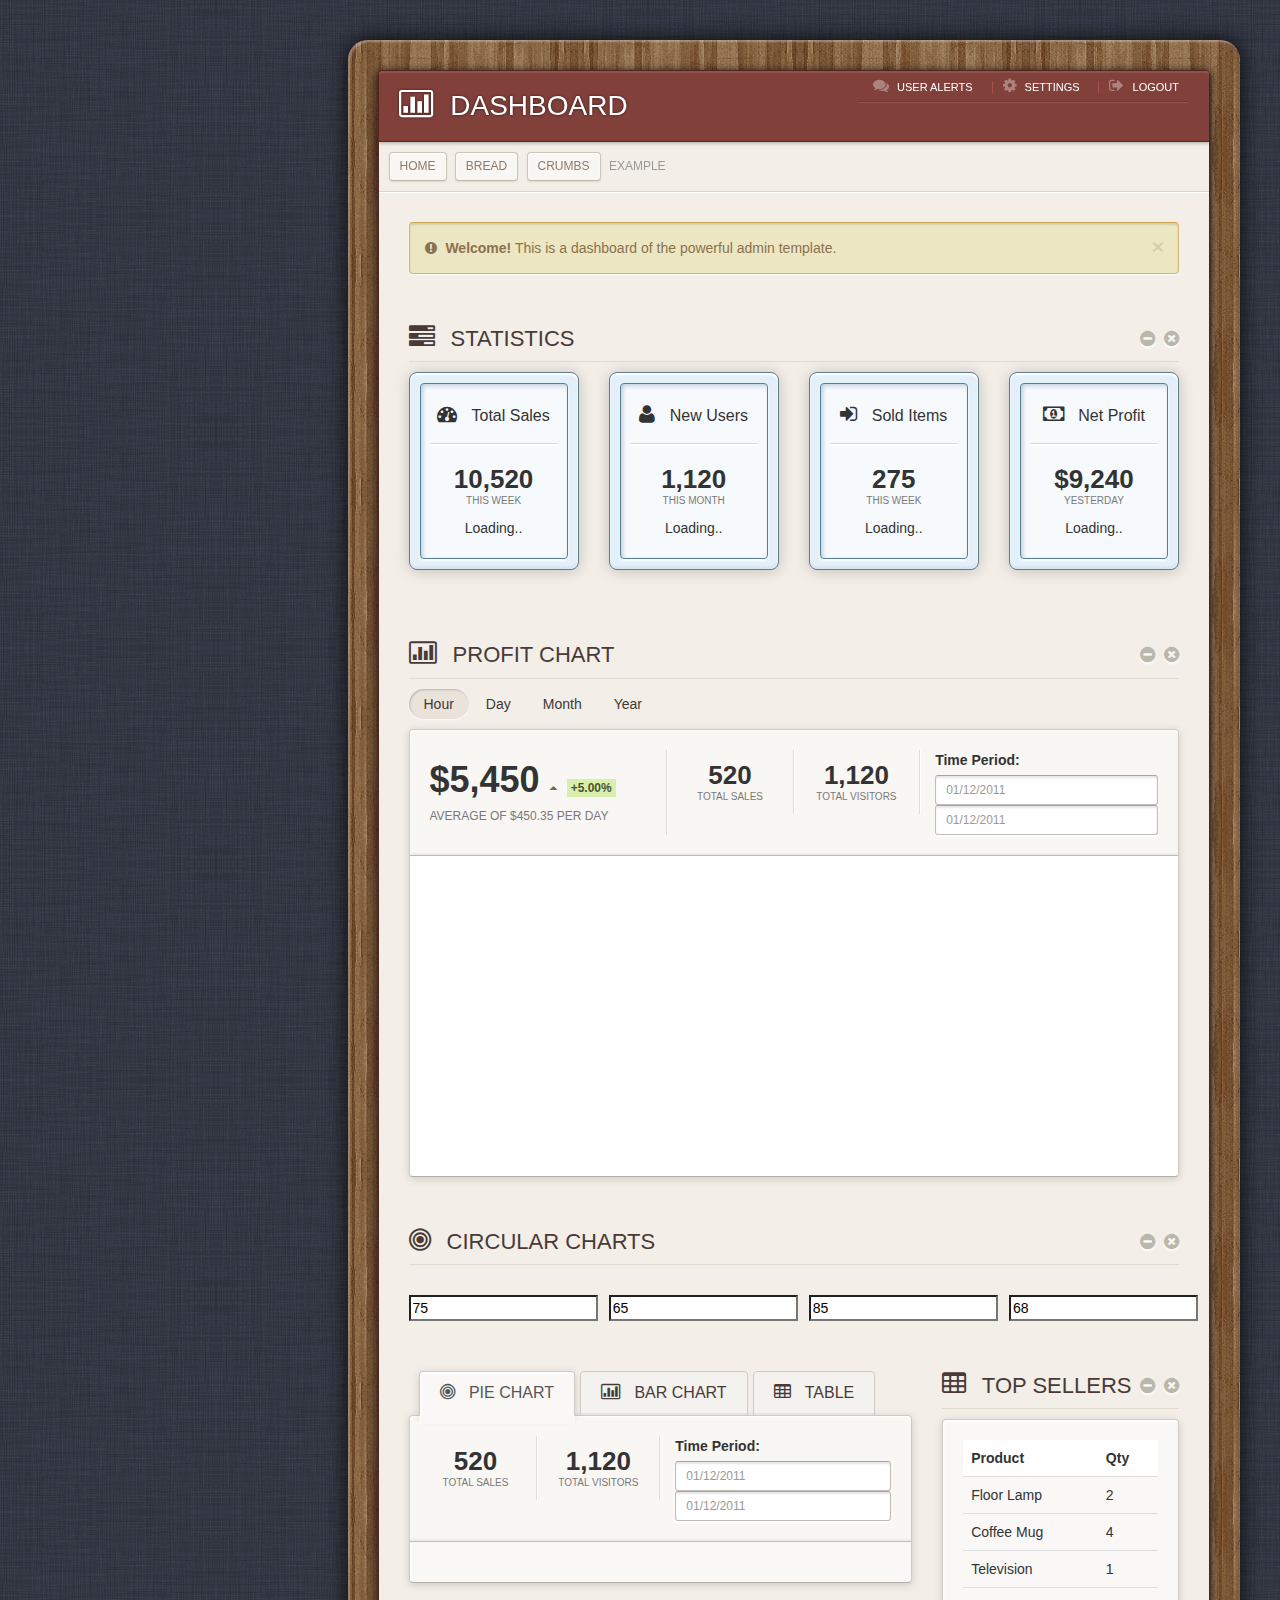
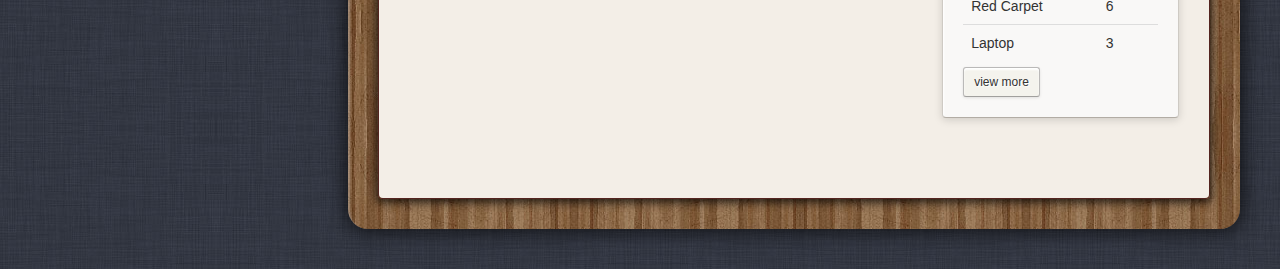
<file: index.html>
<!DOCTYPE html>
<html>
<head>
    <meta charset="utf-8">
    <title>Point Of Sale Directory</title>
    <meta name="viewport" content="width=device-width, initial-scale=1.0">
    <!-- HTML5 shim, for IE6-8 support of HTML5 elements -->
    <!--[if lt IE 9]>
    <script src="js/lib/html5.js"></script>
    <![endif]-->
    <!--<script src="js/lib/spin.min.js"></script>
    <script src="js/lib/ladda.min.js"></script>
    <link rel="stylesheet" type="text/css" href="css/ladda-themeless.min.css"/>-->
    <link rel="stylesheet" type="text/css" href="css/style.css"/>
    <link rel="stylesheet" type="text/css" href="css/eggplant/jquery-ui.css"/>
    <script data-main="js/main" src="js/require.js"></script>
</head>

<body></body>

</html>
</file>
<file: css/style.css>
@charset "UTF-8";
/*!
 * FullCalendar v1.6.4 Stylesheet
 * Docs & License: http://arshaw.com/fullcalendar/
 * (c) 2013 Adam Shaw
 */
.fc {
    direction: ltr;
    text-align: left
}

.fc table {
    border-collapse: collapse;
    border-spacing: 0
}

html .fc, .fc table {
    font-size: 1em
}

.fc td, .fc th {
    padding: 0;
    vertical-align: top
}

.fc-header td {
    white-space: nowrap
}

.fc-header-left {
    width: 25%;
    text-align: left
}

.fc-header-center {
    text-align: center
}

.fc-header-right {
    width: 25%;
    text-align: right
}

.fc-header-title {
    display: inline-block;
    vertical-align: top
}

.fc-header-title h2 {
    margin-top: 0;
    white-space: nowrap
}

.fc .fc-header-space {
    padding-left: 10px
}

.fc-header .fc-button {
    margin-bottom: 1em;
    vertical-align: top
}

.fc-header .fc-button {
    margin-right: -1px
}

.fc-header .fc-corner-right, .fc-header .ui-corner-right {
    margin-right: 0
}

.fc-header .fc-state-hover, .fc-header .ui-state-hover {
    z-index: 2
}

.fc-header .fc-state-down {
    z-index: 3
}

.fc-header .fc-state-active, .fc-header .ui-state-active {
    z-index: 4
}

.fc-content {
    clear: both;
    zoom: 1
}

.fc-view {
    width: 100%;
    overflow: hidden
}

.fc-widget-header, .fc-widget-content {
    border: 1px solid #ddd
}

.fc-state-highlight {
    background: #fcf8e3
}

.fc-cell-overlay {
    background: #bce8f1;
    opacity: .3;
    filter: alpha(opacity=30)
}

.fc-button {
    position: relative;
    display: inline-block;
    padding: 0 .6em;
    overflow: hidden;
    height: 1.9em;
    line-height: 1.9em;
    white-space: nowrap;
    cursor: pointer
}

.fc-state-default {
    border: 1px solid
}

.fc-state-default.fc-corner-left {
    border-top-left-radius: 4px;
    border-bottom-left-radius: 4px
}

.fc-state-default.fc-corner-right {
    border-top-right-radius: 4px;
    border-bottom-right-radius: 4px
}

.fc-text-arrow {
    margin: 0 .1em;
    font-size: 2em;
    font-family: "Courier New", Courier, monospace;
    vertical-align: baseline
}

.fc-button-prev .fc-text-arrow, .fc-button-next .fc-text-arrow {
    font-weight: bold
}

.fc-button .fc-icon-wrap {
    position: relative;
    float: left;
    top: 50%
}

.fc-button .ui-icon {
    position: relative;
    float: left;
    margin-top: -50%;
    *margin-top: 0;
    *top: -50%
}

.fc-state-default {
    background-color: #f5f5f5;
    background-image: -moz-linear-gradient(top, #fff, #e6e6e6);
    background-image: -webkit-gradient(linear, 0 0, 0 100%, from(#fff), to(#e6e6e6));
    background-image: -webkit-linear-gradient(top, #fff, #e6e6e6);
    background-image: -o-linear-gradient(top, #fff, #e6e6e6);
    background-image: linear-gradient(to bottom, #fff, #e6e6e6);
    background-repeat: repeat-x;
    border-color: #e6e6e6 #e6e6e6 #bfbfbf;
    border-color: rgba(0, 0, 0, 0.1) rgba(0, 0, 0, 0.1) rgba(0, 0, 0, 0.25);
    color: #333;
    text-shadow: 0 1px 1px rgba(255, 255, 255, 0.75);
    box-shadow: inset 0 1px 0 rgba(255, 255, 255, 0.2), 0 1px 2px rgba(0, 0, 0, 0.05)
}

.fc-state-hover, .fc-state-down, .fc-state-active, .fc-state-disabled {
    color: #333333;
    background-color: #e6e6e6
}

.fc-state-hover {
    color: #333333;
    text-decoration: none;
    background-position: 0 -15px;
    -webkit-transition: background-position 0.1s linear;
    -moz-transition: background-position 0.1s linear;
    -o-transition: background-position 0.1s linear;
    transition: background-position 0.1s linear
}

.fc-state-down, .fc-state-active {
    background-color: #cccccc;
    background-image: none;
    outline: 0;
    box-shadow: inset 0 2px 4px rgba(0, 0, 0, 0.15), 0 1px 2px rgba(0, 0, 0, 0.05)
}

.fc-state-disabled {
    cursor: default;
    background-image: none;
    opacity: 0.65;
    filter: alpha(opacity=65);
    box-shadow: none
}

.fc-event-container > * {
    z-index: 8
}

.fc-event-container > .ui-draggable-dragging, .fc-event-container > .ui-resizable-resizing {
    z-index: 9
}

.fc-event {
    border: 1px solid #3a87ad;
    background-color: #3a87ad;
    color: #fff;
    font-size: .85em;
    cursor: default
}

a.fc-event {
    text-decoration: none
}

a.fc-event, .fc-event-draggable {
    cursor: pointer
}

.fc-rtl .fc-event {
    text-align: right
}

.fc-event-inner {
    width: 100%;
    height: 100%;
    overflow: hidden
}

.fc-event-time, .fc-event-title {
    padding: 0 1px
}

.fc .ui-resizable-handle {
    display: block;
    position: absolute;
    z-index: 99999;
    overflow: hidden;
    font-size: 300%;
    line-height: 50%
}

.fc-event-hori {
    border-width: 1px 0;
    margin-bottom: 1px
}

.fc-ltr .fc-event-hori.fc-event-start, .fc-rtl .fc-event-hori.fc-event-end {
    border-left-width: 1px;
    border-top-left-radius: 3px;
    border-bottom-left-radius: 3px
}

.fc-ltr .fc-event-hori.fc-event-end, .fc-rtl .fc-event-hori.fc-event-start {
    border-right-width: 1px;
    border-top-right-radius: 3px;
    border-bottom-right-radius: 3px
}

.fc-event-hori .ui-resizable-e {
    top: 0 !important;
    right: -3px !important;
    width: 7px !important;
    height: 100% !important;
    cursor: e-resize
}

.fc-event-hori .ui-resizable-w {
    top: 0 !important;
    left: -3px !important;
    width: 7px !important;
    height: 100% !important;
    cursor: w-resize
}

.fc-event-hori .ui-resizable-handle {
    _padding-bottom: 14px
}

table.fc-border-separate {
    border-collapse: separate
}

.fc-border-separate th, .fc-border-separate td {
    border-width: 1px 0 0 1px
}

.fc-border-separate th.fc-last, .fc-border-separate td.fc-last {
    border-right-width: 1px
}

.fc-border-separate tr.fc-last th, .fc-border-separate tr.fc-last td {
    border-bottom-width: 1px
}

.fc-border-separate tbody tr.fc-first td, .fc-border-separate tbody tr.fc-first th {
    border-top-width: 0
}

.fc-grid th {
    text-align: center
}

.fc .fc-week-number {
    width: 22px;
    text-align: center
}

.fc .fc-week-number div {
    padding: 0 2px
}

.fc-grid .fc-day-number {
    float: right;
    padding: 0 2px
}

.fc-grid .fc-other-month .fc-day-number {
    opacity: 0.3;
    filter: alpha(opacity=30)
}

.fc-grid .fc-day-content {
    clear: both;
    padding: 2px 2px 1px
}

.fc-grid .fc-event-time {
    font-weight: bold
}

.fc-rtl .fc-grid .fc-day-number {
    float: left
}

.fc-rtl .fc-grid .fc-event-time {
    float: right
}

.fc-agenda table {
    border-collapse: separate
}

.fc-agenda-days th {
    text-align: center
}

.fc-agenda .fc-agenda-axis {
    width: 50px;
    padding: 0 4px;
    vertical-align: middle;
    text-align: right;
    white-space: nowrap;
    font-weight: normal
}

.fc-agenda .fc-week-number {
    font-weight: bold
}

.fc-agenda .fc-day-content {
    padding: 2px 2px 1px
}

.fc-agenda-days .fc-agenda-axis {
    border-right-width: 1px
}

.fc-agenda-days .fc-col0 {
    border-left-width: 0
}

.fc-agenda-allday th {
    border-width: 0 1px
}

.fc-agenda-allday .fc-day-content {
    min-height: 34px;
    _height: 34px
}

.fc-agenda-divider-inner {
    height: 2px;
    overflow: hidden
}

.fc-widget-header .fc-agenda-divider-inner {
    background: #eee
}

.fc-agenda-slots th {
    border-width: 1px 1px 0
}

.fc-agenda-slots td {
    border-width: 1px 0 0;
    background: none
}

.fc-agenda-slots td div {
    height: 20px
}

.fc-agenda-slots tr.fc-slot0 th, .fc-agenda-slots tr.fc-slot0 td {
    border-top-width: 0
}

.fc-agenda-slots tr.fc-minor th, .fc-agenda-slots tr.fc-minor td {
    border-top-style: dotted
}

.fc-agenda-slots tr.fc-minor th.ui-widget-header {
    *border-top-style: solid
}

.fc-event-vert {
    border-width: 0 1px
}

.fc-event-vert.fc-event-start {
    border-top-width: 1px;
    border-top-left-radius: 3px;
    border-top-right-radius: 3px
}

.fc-event-vert.fc-event-end {
    border-bottom-width: 1px;
    border-bottom-left-radius: 3px;
    border-bottom-right-radius: 3px
}

.fc-event-vert .fc-event-time {
    white-space: nowrap;
    font-size: 10px
}

.fc-event-vert .fc-event-inner {
    position: relative;
    z-index: 2
}

.fc-event-vert .fc-event-bg {
    position: absolute;
    z-index: 1;
    top: 0;
    left: 0;
    width: 100%;
    height: 100%;
    background: #fff;
    opacity: .25;
    filter: alpha(opacity=25)
}

.fc .ui-draggable-dragging .fc-event-bg, .fc-select-helper .fc-event-bg {
    display: none\9

}

.fc-event-vert .ui-resizable-s {
    bottom: 0 !important;
    width: 100% !important;
    height: 8px !important;
    overflow: hidden !important;
    line-height: 8px !important;
    font-size: 11px !important;
    font-family: monospace;
    text-align: center;
    cursor: s-resize
}

.fc-agenda .ui-resizable-resizing {
    _overflow: hidden
}

body {
    -webkit-backface-visibility: hidden
}

.animated {
    -webkit-animation-duration: 1s;
    -moz-animation-duration: 1s;
    -o-animation-duration: 1s;
    animation-duration: 1s;
    -webkit-animation-fill-mode: both;
    -moz-animation-fill-mode: both;
    -o-animation-fill-mode: both;
    animation-fill-mode: both
}

.animated.hinge {
    -webkit-animation-duration: 2s;
    -moz-animation-duration: 2s;
    -o-animation-duration: 2s;
    animation-duration: 2s
}

@-webkit-keyframes flash {
    0%, 50%, 100% {
        opacity: 1
    }
    25%, 75% {
        opacity: 0
    }
}

@-moz-keyframes flash {
    0%, 50%, 100% {
        opacity: 1
    }
    25%, 75% {
        opacity: 0
    }
}

@-o-keyframes flash {
    0%, 50%, 100% {
        opacity: 1
    }
    25%, 75% {
        opacity: 0
    }
}

@keyframes flash {
    0%, 50%, 100% {
        opacity: 1
    }
    25%, 75% {
        opacity: 0
    }
}

.animated.flash {
    -webkit-animation-name: flash;
    -moz-animation-name: flash;
    -o-animation-name: flash;
    animation-name: flash
}

@-webkit-keyframes shake {
    0%, 100% {
        -webkit-transform: translateX(0)
    }
    10%, 30%, 50%, 70%, 90% {
        -webkit-transform: translateX(-10px)
    }
    20%, 40%, 60%, 80% {
        -webkit-transform: translateX(10px)
    }
}

@-moz-keyframes shake {
    0%, 100% {
        -moz-transform: translateX(0)
    }
    10%, 30%, 50%, 70%, 90% {
        -moz-transform: translateX(-10px)
    }
    20%, 40%, 60%, 80% {
        -moz-transform: translateX(10px)
    }
}

@-o-keyframes shake {
    0%, 100% {
        -o-transform: translateX(0)
    }
    10%, 30%, 50%, 70%, 90% {
        -o-transform: translateX(-10px)
    }
    20%, 40%, 60%, 80% {
        -o-transform: translateX(10px)
    }
}

@keyframes shake {
    0%, 100% {
        transform: translateX(0)
    }
    10%, 30%, 50%, 70%, 90% {
        transform: translateX(-10px)
    }
    20%, 40%, 60%, 80% {
        transform: translateX(10px)
    }
}

.animated.shake {
    -webkit-animation-name: shake;
    -moz-animation-name: shake;
    -o-animation-name: shake;
    animation-name: shake
}

@-webkit-keyframes bounce {
    0%, 20%, 50%, 80%, 100% {
        -webkit-transform: translateY(0)
    }
    40% {
        -webkit-transform: translateY(-30px)
    }
    60% {
        -webkit-transform: translateY(-15px)
    }
}

@-moz-keyframes bounce {
    0%, 20%, 50%, 80%, 100% {
        -moz-transform: translateY(0)
    }
    40% {
        -moz-transform: translateY(-30px)
    }
    60% {
        -moz-transform: translateY(-15px)
    }
}

@-o-keyframes bounce {
    0%, 20%, 50%, 80%, 100% {
        -o-transform: translateY(0)
    }
    40% {
        -o-transform: translateY(-30px)
    }
    60% {
        -o-transform: translateY(-15px)
    }
}

@keyframes bounce {
    0%, 20%, 50%, 80%, 100% {
        transform: translateY(0)
    }
    40% {
        transform: translateY(-30px)
    }
    60% {
        transform: translateY(-15px)
    }
}

.animated.bounce {
    -webkit-animation-name: bounce;
    -moz-animation-name: bounce;
    -o-animation-name: bounce;
    animation-name: bounce
}

@-webkit-keyframes tada {
    0% {
        -webkit-transform: scale(1)
    }
    10%, 20% {
        -webkit-transform: scale(0.9) rotate(-3deg)
    }
    30%, 50%, 70%, 90% {
        -webkit-transform: scale(1.1) rotate(3deg)
    }
    40%, 60%, 80% {
        -webkit-transform: scale(1.1) rotate(-3deg)
    }
    100% {
        -webkit-transform: scale(1) rotate(0)
    }
}

@-moz-keyframes tada {
    0% {
        -moz-transform: scale(1)
    }
    10%, 20% {
        -moz-transform: scale(0.9) rotate(-3deg)
    }
    30%, 50%, 70%, 90% {
        -moz-transform: scale(1.1) rotate(3deg)
    }
    40%, 60%, 80% {
        -moz-transform: scale(1.1) rotate(-3deg)
    }
    100% {
        -moz-transform: scale(1) rotate(0)
    }
}

@-o-keyframes tada {
    0% {
        -o-transform: scale(1)
    }
    10%, 20% {
        -o-transform: scale(0.9) rotate(-3deg)
    }
    30%, 50%, 70%, 90% {
        -o-transform: scale(1.1) rotate(3deg)
    }
    40%, 60%, 80% {
        -o-transform: scale(1.1) rotate(-3deg)
    }
    100% {
        -o-transform: scale(1) rotate(0)
    }
}

@keyframes tada {
    0% {
        transform: scale(1)
    }
    10%, 20% {
        transform: scale(0.9) rotate(-3deg)
    }
    30%, 50%, 70%, 90% {
        transform: scale(1.1) rotate(3deg)
    }
    40%, 60%, 80% {
        transform: scale(1.1) rotate(-3deg)
    }
    100% {
        transform: scale(1) rotate(0)
    }
}

.animated.tada {
    -webkit-animation-name: tada;
    -moz-animation-name: tada;
    -o-animation-name: tada;
    animation-name: tada
}

@-webkit-keyframes swing {
    20%, 40%, 60%, 80%, 100% {
        -webkit-transform-origin: top center
    }
    20% {
        -webkit-transform: rotate(15deg)
    }
    40% {
        -webkit-transform: rotate(-10deg)
    }
    60% {
        -webkit-transform: rotate(5deg)
    }
    80% {
        -webkit-transform: rotate(-5deg)
    }
    100% {
        -webkit-transform: rotate(0deg)
    }
}

@-moz-keyframes swing {
    20% {
        -moz-transform: rotate(15deg)
    }
    40% {
        -moz-transform: rotate(-10deg)
    }
    60% {
        -moz-transform: rotate(5deg)
    }
    80% {
        -moz-transform: rotate(-5deg)
    }
    100% {
        -moz-transform: rotate(0deg)
    }
}

@-o-keyframes swing {
    20% {
        -o-transform: rotate(15deg)
    }
    40% {
        -o-transform: rotate(-10deg)
    }
    60% {
        -o-transform: rotate(5deg)
    }
    80% {
        -o-transform: rotate(-5deg)
    }
    100% {
        -o-transform: rotate(0deg)
    }
}

@keyframes swing {
    20% {
        transform: rotate(15deg)
    }
    40% {
        transform: rotate(-10deg)
    }
    60% {
        transform: rotate(5deg)
    }
    80% {
        transform: rotate(-5deg)
    }
    100% {
        transform: rotate(0deg)
    }
}

.animated.swing {
    -webkit-transform-origin: top center;
    -moz-transform-origin: top center;
    -o-transform-origin: top center;
    transform-origin: top center;
    -webkit-animation-name: swing;
    -moz-animation-name: swing;
    -o-animation-name: swing;
    animation-name: swing
}

@-webkit-keyframes wobble {
    0% {
        -webkit-transform: translateX(0%)
    }
    15% {
        -webkit-transform: translateX(-25%) rotate(-5deg)
    }
    30% {
        -webkit-transform: translateX(20%) rotate(3deg)
    }
    45% {
        -webkit-transform: translateX(-15%) rotate(-3deg)
    }
    60% {
        -webkit-transform: translateX(10%) rotate(2deg)
    }
    75% {
        -webkit-transform: translateX(-5%) rotate(-1deg)
    }
    100% {
        -webkit-transform: translateX(0%)
    }
}

@-moz-keyframes wobble {
    0% {
        -moz-transform: translateX(0%)
    }
    15% {
        -moz-transform: translateX(-25%) rotate(-5deg)
    }
    30% {
        -moz-transform: translateX(20%) rotate(3deg)
    }
    45% {
        -moz-transform: translateX(-15%) rotate(-3deg)
    }
    60% {
        -moz-transform: translateX(10%) rotate(2deg)
    }
    75% {
        -moz-transform: translateX(-5%) rotate(-1deg)
    }
    100% {
        -moz-transform: translateX(0%)
    }
}

@-o-keyframes wobble {
    0% {
        -o-transform: translateX(0%)
    }
    15% {
        -o-transform: translateX(-25%) rotate(-5deg)
    }
    30% {
        -o-transform: translateX(20%) rotate(3deg)
    }
    45% {
        -o-transform: translateX(-15%) rotate(-3deg)
    }
    60% {
        -o-transform: translateX(10%) rotate(2deg)
    }
    75% {
        -o-transform: translateX(-5%) rotate(-1deg)
    }
    100% {
        -o-transform: translateX(0%)
    }
}

@keyframes wobble {
    0% {
        transform: translateX(0%)
    }
    15% {
        transform: translateX(-25%) rotate(-5deg)
    }
    30% {
        transform: translateX(20%) rotate(3deg)
    }
    45% {
        transform: translateX(-15%) rotate(-3deg)
    }
    60% {
        transform: translateX(10%) rotate(2deg)
    }
    75% {
        transform: translateX(-5%) rotate(-1deg)
    }
    100% {
        transform: translateX(0%)
    }
}

.animated.wobble {
    -webkit-animation-name: wobble;
    -moz-animation-name: wobble;
    -o-animation-name: wobble;
    animation-name: wobble
}

@-webkit-keyframes pulse {
    0% {
        -webkit-transform: scale(1)
    }
    50% {
        -webkit-transform: scale(1.1)
    }
    100% {
        -webkit-transform: scale(1)
    }
}

@-moz-keyframes pulse {
    0% {
        -moz-transform: scale(1)
    }
    50% {
        -moz-transform: scale(1.1)
    }
    100% {
        -moz-transform: scale(1)
    }
}

@-o-keyframes pulse {
    0% {
        -o-transform: scale(1)
    }
    50% {
        -o-transform: scale(1.1)
    }
    100% {
        -o-transform: scale(1)
    }
}

@keyframes pulse {
    0% {
        transform: scale(1)
    }
    50% {
        transform: scale(1.1)
    }
    100% {
        transform: scale(1)
    }
}

.animated.pulse {
    -webkit-animation-name: pulse;
    -moz-animation-name: pulse;
    -o-animation-name: pulse;
    animation-name: pulse
}

@-webkit-keyframes flip {
    0% {
        -webkit-transform: perspective(400px) translateZ(0) rotateY(0) scale(1);
        -webkit-animation-timing-function: ease-out
    }
    40% {
        -webkit-transform: perspective(400px) translateZ(150px) rotateY(170deg) scale(1);
        -webkit-animation-timing-function: ease-out
    }
    50% {
        -webkit-transform: perspective(400px) translateZ(150px) rotateY(190deg) scale(1);
        -webkit-animation-timing-function: ease-in
    }
    80% {
        -webkit-transform: perspective(400px) translateZ(0) rotateY(360deg) scale(0.95);
        -webkit-animation-timing-function: ease-in
    }
    100% {
        -webkit-transform: perspective(400px) translateZ(0) rotateY(360deg) scale(1);
        -webkit-animation-timing-function: ease-in
    }
}

@-moz-keyframes flip {
    0% {
        -moz-transform: perspective(400px) translateZ(0) rotateY(0) scale(1);
        -moz-animation-timing-function: ease-out
    }
    40% {
        -moz-transform: perspective(400px) translateZ(150px) rotateY(170deg) scale(1);
        -moz-animation-timing-function: ease-out
    }
    50% {
        -moz-transform: perspective(400px) translateZ(150px) rotateY(190deg) scale(1);
        -moz-animation-timing-function: ease-in
    }
    80% {
        -moz-transform: perspective(400px) translateZ(0) rotateY(360deg) scale(0.95);
        -moz-animation-timing-function: ease-in
    }
    100% {
        -moz-transform: perspective(400px) translateZ(0) rotateY(360deg) scale(1);
        -moz-animation-timing-function: ease-in
    }
}

@-o-keyframes flip {
    0% {
        -o-transform: perspective(400px) translateZ(0) rotateY(0) scale(1);
        -o-animation-timing-function: ease-out
    }
    40% {
        -o-transform: perspective(400px) translateZ(150px) rotateY(170deg) scale(1);
        -o-animation-timing-function: ease-out
    }
    50% {
        -o-transform: perspective(400px) translateZ(150px) rotateY(190deg) scale(1);
        -o-animation-timing-function: ease-in
    }
    80% {
        -o-transform: perspective(400px) translateZ(0) rotateY(360deg) scale(0.95);
        -o-animation-timing-function: ease-in
    }
    100% {
        -o-transform: perspective(400px) translateZ(0) rotateY(360deg) scale(1);
        -o-animation-timing-function: ease-in
    }
}

@keyframes flip {
    0% {
        transform: perspective(400px) translateZ(0) rotateY(0) scale(1);
        animation-timing-function: ease-out
    }
    40% {
        transform: perspective(400px) translateZ(150px) rotateY(170deg) scale(1);
        animation-timing-function: ease-out
    }
    50% {
        transform: perspective(400px) translateZ(150px) rotateY(190deg) scale(1);
        animation-timing-function: ease-in
    }
    80% {
        transform: perspective(400px) translateZ(0) rotateY(360deg) scale(0.95);
        animation-timing-function: ease-in
    }
    100% {
        transform: perspective(400px) translateZ(0) rotateY(360deg) scale(1);
        animation-timing-function: ease-in
    }
}

.animated.flip {
    -webkit-backface-visibility: visible !important;
    -webkit-animation-name: flip;
    -moz-backface-visibility: visible !important;
    -moz-animation-name: flip;
    -o-backface-visibility: visible !important;
    -o-animation-name: flip;
    backface-visibility: visible !important;
    animation-name: flip
}

@-webkit-keyframes flipInX {
    0% {
        -webkit-transform: perspective(400px) rotateX(90deg);
        opacity: 0
    }
    40% {
        -webkit-transform: perspective(400px) rotateX(-10deg)
    }
    70% {
        -webkit-transform: perspective(400px) rotateX(10deg)
    }
    100% {
        -webkit-transform: perspective(400px) rotateX(0deg);
        opacity: 1
    }
}

@-moz-keyframes flipInX {
    0% {
        -moz-transform: perspective(400px) rotateX(90deg);
        opacity: 0
    }
    40% {
        -moz-transform: perspective(400px) rotateX(-10deg)
    }
    70% {
        -moz-transform: perspective(400px) rotateX(10deg)
    }
    100% {
        -moz-transform: perspective(400px) rotateX(0deg);
        opacity: 1
    }
}

@-o-keyframes flipInX {
    0% {
        -o-transform: perspective(400px) rotateX(90deg);
        opacity: 0
    }
    40% {
        -o-transform: perspective(400px) rotateX(-10deg)
    }
    70% {
        -o-transform: perspective(400px) rotateX(10deg)
    }
    100% {
        -o-transform: perspective(400px) rotateX(0deg);
        opacity: 1
    }
}

@keyframes flipInX {
    0% {
        transform: perspective(400px) rotateX(90deg);
        opacity: 0
    }
    40% {
        transform: perspective(400px) rotateX(-10deg)
    }
    70% {
        transform: perspective(400px) rotateX(10deg)
    }
    100% {
        transform: perspective(400px) rotateX(0deg);
        opacity: 1
    }
}

.animated.flipInX {
    -webkit-backface-visibility: visible !important;
    -webkit-animation-name: flipInX;
    -moz-backface-visibility: visible !important;
    -moz-animation-name: flipInX;
    -o-backface-visibility: visible !important;
    -o-animation-name: flipInX;
    backface-visibility: visible !important;
    animation-name: flipInX
}

@-webkit-keyframes flipOutX {
    0% {
        -webkit-transform: perspective(400px) rotateX(0deg);
        opacity: 1
    }
    100% {
        -webkit-transform: perspective(400px) rotateX(90deg);
        opacity: 0
    }
}

@-moz-keyframes flipOutX {
    0% {
        -moz-transform: perspective(400px) rotateX(0deg);
        opacity: 1
    }
    100% {
        -moz-transform: perspective(400px) rotateX(90deg);
        opacity: 0
    }
}

@-o-keyframes flipOutX {
    0% {
        -o-transform: perspective(400px) rotateX(0deg);
        opacity: 1
    }
    100% {
        -o-transform: perspective(400px) rotateX(90deg);
        opacity: 0
    }
}

@keyframes flipOutX {
    0% {
        transform: perspective(400px) rotateX(0deg);
        opacity: 1
    }
    100% {
        transform: perspective(400px) rotateX(90deg);
        opacity: 0
    }
}

.animated.flipOutX {
    -webkit-animation-name: flipOutX;
    -webkit-backface-visibility: visible !important;
    -moz-animation-name: flipOutX;
    -moz-backface-visibility: visible !important;
    -o-animation-name: flipOutX;
    -o-backface-visibility: visible !important;
    animation-name: flipOutX;
    backface-visibility: visible !important
}

@-webkit-keyframes flipInY {
    0% {
        -webkit-transform: perspective(400px) rotateY(90deg);
        opacity: 0
    }
    40% {
        -webkit-transform: perspective(400px) rotateY(-10deg)
    }
    70% {
        -webkit-transform: perspective(400px) rotateY(10deg)
    }
    100% {
        -webkit-transform: perspective(400px) rotateY(0deg);
        opacity: 1
    }
}

@-moz-keyframes flipInY {
    0% {
        -moz-transform: perspective(400px) rotateY(90deg);
        opacity: 0
    }
    40% {
        -moz-transform: perspective(400px) rotateY(-10deg)
    }
    70% {
        -moz-transform: perspective(400px) rotateY(10deg)
    }
    100% {
        -moz-transform: perspective(400px) rotateY(0deg);
        opacity: 1
    }
}

@-o-keyframes flipInY {
    0% {
        -o-transform: perspective(400px) rotateY(90deg);
        opacity: 0
    }
    40% {
        -o-transform: perspective(400px) rotateY(-10deg)
    }
    70% {
        -o-transform: perspective(400px) rotateY(10deg)
    }
    100% {
        -o-transform: perspective(400px) rotateY(0deg);
        opacity: 1
    }
}

@keyframes flipInY {
    0% {
        transform: perspective(400px) rotateY(90deg);
        opacity: 0
    }
    40% {
        transform: perspective(400px) rotateY(-10deg)
    }
    70% {
        transform: perspective(400px) rotateY(10deg)
    }
    100% {
        transform: perspective(400px) rotateY(0deg);
        opacity: 1
    }
}

.animated.flipInY {
    -webkit-backface-visibility: visible !important;
    -webkit-animation-name: flipInY;
    -moz-backface-visibility: visible !important;
    -moz-animation-name: flipInY;
    -o-backface-visibility: visible !important;
    -o-animation-name: flipInY;
    backface-visibility: visible !important;
    animation-name: flipInY
}

@-webkit-keyframes flipOutY {
    0% {
        -webkit-transform: perspective(400px) rotateY(0deg);
        opacity: 1
    }
    100% {
        -webkit-transform: perspective(400px) rotateY(90deg);
        opacity: 0
    }
}

@-moz-keyframes flipOutY {
    0% {
        -moz-transform: perspective(400px) rotateY(0deg);
        opacity: 1
    }
    100% {
        -moz-transform: perspective(400px) rotateY(90deg);
        opacity: 0
    }
}

@-o-keyframes flipOutY {
    0% {
        -o-transform: perspective(400px) rotateY(0deg);
        opacity: 1
    }
    100% {
        -o-transform: perspective(400px) rotateY(90deg);
        opacity: 0
    }
}

@keyframes flipOutY {
    0% {
        transform: perspective(400px) rotateY(0deg);
        opacity: 1
    }
    100% {
        transform: perspective(400px) rotateY(90deg);
        opacity: 0
    }
}

.animated.flipOutY {
    -webkit-backface-visibility: visible !important;
    -webkit-animation-name: flipOutY;
    -moz-backface-visibility: visible !important;
    -moz-animation-name: flipOutY;
    -o-backface-visibility: visible !important;
    -o-animation-name: flipOutY;
    backface-visibility: visible !important;
    animation-name: flipOutY
}

@-webkit-keyframes fadeIn {
    0% {
        opacity: 0
    }
    100% {
        opacity: 1
    }
}

@-moz-keyframes fadeIn {
    0% {
        opacity: 0
    }
    100% {
        opacity: 1
    }
}

@-o-keyframes fadeIn {
    0% {
        opacity: 0
    }
    100% {
        opacity: 1
    }
}

@keyframes fadeIn {
    0% {
        opacity: 0
    }
    100% {
        opacity: 1
    }
}

.animated.fadeIn {
    -webkit-animation-name: fadeIn;
    -moz-animation-name: fadeIn;
    -o-animation-name: fadeIn;
    animation-name: fadeIn
}

@-webkit-keyframes fadeInUp {
    0% {
        opacity: 0;
        -webkit-transform: translateY(20px)
    }
    100% {
        opacity: 1;
        -webkit-transform: translateY(0)
    }
}

@-moz-keyframes fadeInUp {
    0% {
        opacity: 0;
        -moz-transform: translateY(20px)
    }
    100% {
        opacity: 1;
        -moz-transform: translateY(0)
    }
}

@-o-keyframes fadeInUp {
    0% {
        opacity: 0;
        -o-transform: translateY(20px)
    }
    100% {
        opacity: 1;
        -o-transform: translateY(0)
    }
}

@keyframes fadeInUp {
    0% {
        opacity: 0;
        transform: translateY(20px)
    }
    100% {
        opacity: 1;
        transform: translateY(0)
    }
}

.animated.fadeInUp {
    -webkit-animation-name: fadeInUp;
    -moz-animation-name: fadeInUp;
    -o-animation-name: fadeInUp;
    animation-name: fadeInUp
}

@-webkit-keyframes fadeInDown {
    0% {
        opacity: 0;
        -webkit-transform: translateY(-20px)
    }
    100% {
        opacity: 1;
        -webkit-transform: translateY(0)
    }
}

@-moz-keyframes fadeInDown {
    0% {
        opacity: 0;
        -moz-transform: translateY(-20px)
    }
    100% {
        opacity: 1;
        -moz-transform: translateY(0)
    }
}

@-o-keyframes fadeInDown {
    0% {
        opacity: 0;
        -o-transform: translateY(-20px)
    }
    100% {
        opacity: 1;
        -o-transform: translateY(0)
    }
}

@keyframes fadeInDown {
    0% {
        opacity: 0;
        transform: translateY(-20px)
    }
    100% {
        opacity: 1;
        transform: translateY(0)
    }
}

.animated.fadeInDown {
    -webkit-animation-name: fadeInDown;
    -moz-animation-name: fadeInDown;
    -o-animation-name: fadeInDown;
    animation-name: fadeInDown
}

@-webkit-keyframes fadeInLeft {
    0% {
        opacity: 0;
        -webkit-transform: translateX(-20px)
    }
    100% {
        opacity: 1;
        -webkit-transform: translateX(0)
    }
}

@-moz-keyframes fadeInLeft {
    0% {
        opacity: 0;
        -moz-transform: translateX(-20px)
    }
    100% {
        opacity: 1;
        -moz-transform: translateX(0)
    }
}

@-o-keyframes fadeInLeft {
    0% {
        opacity: 0;
        -o-transform: translateX(-20px)
    }
    100% {
        opacity: 1;
        -o-transform: translateX(0)
    }
}

@keyframes fadeInLeft {
    0% {
        opacity: 0;
        transform: translateX(-20px)
    }
    100% {
        opacity: 1;
        transform: translateX(0)
    }
}

.animated.fadeInLeft {
    -webkit-animation-name: fadeInLeft;
    -moz-animation-name: fadeInLeft;
    -o-animation-name: fadeInLeft;
    animation-name: fadeInLeft
}

@-webkit-keyframes fadeInRight {
    0% {
        opacity: 0;
        -webkit-transform: translateX(20px)
    }
    100% {
        opacity: 1;
        -webkit-transform: translateX(0)
    }
}

@-moz-keyframes fadeInRight {
    0% {
        opacity: 0;
        -moz-transform: translateX(20px)
    }
    100% {
        opacity: 1;
        -moz-transform: translateX(0)
    }
}

@-o-keyframes fadeInRight {
    0% {
        opacity: 0;
        -o-transform: translateX(20px)
    }
    100% {
        opacity: 1;
        -o-transform: translateX(0)
    }
}

@keyframes fadeInRight {
    0% {
        opacity: 0;
        transform: translateX(20px)
    }
    100% {
        opacity: 1;
        transform: translateX(0)
    }
}

.animated.fadeInRight {
    -webkit-animation-name: fadeInRight;
    -moz-animation-name: fadeInRight;
    -o-animation-name: fadeInRight;
    animation-name: fadeInRight
}

@-webkit-keyframes fadeInUpBig {
    0% {
        opacity: 0;
        -webkit-transform: translateY(2000px)
    }
    100% {
        opacity: 1;
        -webkit-transform: translateY(0)
    }
}

@-moz-keyframes fadeInUpBig {
    0% {
        opacity: 0;
        -moz-transform: translateY(2000px)
    }
    100% {
        opacity: 1;
        -moz-transform: translateY(0)
    }
}

@-o-keyframes fadeInUpBig {
    0% {
        opacity: 0;
        -o-transform: translateY(2000px)
    }
    100% {
        opacity: 1;
        -o-transform: translateY(0)
    }
}

@keyframes fadeInUpBig {
    0% {
        opacity: 0;
        transform: translateY(2000px)
    }
    100% {
        opacity: 1;
        transform: translateY(0)
    }
}

.animated.fadeInUpBig {
    -webkit-animation-name: fadeInUpBig;
    -moz-animation-name: fadeInUpBig;
    -o-animation-name: fadeInUpBig;
    animation-name: fadeInUpBig
}

@-webkit-keyframes fadeInDownBig {
    0% {
        opacity: 0;
        -webkit-transform: translateY(-2000px)
    }
    100% {
        opacity: 1;
        -webkit-transform: translateY(0)
    }
}

@-moz-keyframes fadeInDownBig {
    0% {
        opacity: 0;
        -moz-transform: translateY(-2000px)
    }
    100% {
        opacity: 1;
        -moz-transform: translateY(0)
    }
}

@-o-keyframes fadeInDownBig {
    0% {
        opacity: 0;
        -o-transform: translateY(-2000px)
    }
    100% {
        opacity: 1;
        -o-transform: translateY(0)
    }
}

@keyframes fadeInDownBig {
    0% {
        opacity: 0;
        transform: translateY(-2000px)
    }
    100% {
        opacity: 1;
        transform: translateY(0)
    }
}

.animated.fadeInDownBig {
    -webkit-animation-name: fadeInDownBig;
    -moz-animation-name: fadeInDownBig;
    -o-animation-name: fadeInDownBig;
    animation-name: fadeInDownBig
}

@-webkit-keyframes fadeInLeftBig {
    0% {
        opacity: 0;
        -webkit-transform: translateX(-2000px)
    }
    100% {
        opacity: 1;
        -webkit-transform: translateX(0)
    }
}

@-moz-keyframes fadeInLeftBig {
    0% {
        opacity: 0;
        -moz-transform: translateX(-2000px)
    }
    100% {
        opacity: 1;
        -moz-transform: translateX(0)
    }
}

@-o-keyframes fadeInLeftBig {
    0% {
        opacity: 0;
        -o-transform: translateX(-2000px)
    }
    100% {
        opacity: 1;
        -o-transform: translateX(0)
    }
}

@keyframes fadeInLeftBig {
    0% {
        opacity: 0;
        transform: translateX(-2000px)
    }
    100% {
        opacity: 1;
        transform: translateX(0)
    }
}

.animated.fadeInLeftBig {
    -webkit-animation-name: fadeInLeftBig;
    -moz-animation-name: fadeInLeftBig;
    -o-animation-name: fadeInLeftBig;
    animation-name: fadeInLeftBig
}

@-webkit-keyframes fadeInRightBig {
    0% {
        opacity: 0;
        -webkit-transform: translateX(2000px)
    }
    100% {
        opacity: 1;
        -webkit-transform: translateX(0)
    }
}

@-moz-keyframes fadeInRightBig {
    0% {
        opacity: 0;
        -moz-transform: translateX(2000px)
    }
    100% {
        opacity: 1;
        -moz-transform: translateX(0)
    }
}

@-o-keyframes fadeInRightBig {
    0% {
        opacity: 0;
        -o-transform: translateX(2000px)
    }
    100% {
        opacity: 1;
        -o-transform: translateX(0)
    }
}

@keyframes fadeInRightBig {
    0% {
        opacity: 0;
        transform: translateX(2000px)
    }
    100% {
        opacity: 1;
        transform: translateX(0)
    }
}

.animated.fadeInRightBig {
    -webkit-animation-name: fadeInRightBig;
    -moz-animation-name: fadeInRightBig;
    -o-animation-name: fadeInRightBig;
    animation-name: fadeInRightBig
}

@-webkit-keyframes fadeOut {
    0% {
        opacity: 1
    }
    100% {
        opacity: 0
    }
}

@-moz-keyframes fadeOut {
    0% {
        opacity: 1
    }
    100% {
        opacity: 0
    }
}

@-o-keyframes fadeOut {
    0% {
        opacity: 1
    }
    100% {
        opacity: 0
    }
}

@keyframes fadeOut {
    0% {
        opacity: 1
    }
    100% {
        opacity: 0
    }
}

.animated.fadeOut {
    -webkit-animation-name: fadeOut;
    -moz-animation-name: fadeOut;
    -o-animation-name: fadeOut;
    animation-name: fadeOut
}

@-webkit-keyframes fadeOutUp {
    0% {
        opacity: 1;
        -webkit-transform: translateY(0)
    }
    100% {
        opacity: 0;
        -webkit-transform: translateY(-20px)
    }
}

@-moz-keyframes fadeOutUp {
    0% {
        opacity: 1;
        -moz-transform: translateY(0)
    }
    100% {
        opacity: 0;
        -moz-transform: translateY(-20px)
    }
}

@-o-keyframes fadeOutUp {
    0% {
        opacity: 1;
        -o-transform: translateY(0)
    }
    100% {
        opacity: 0;
        -o-transform: translateY(-20px)
    }
}

@keyframes fadeOutUp {
    0% {
        opacity: 1;
        transform: translateY(0)
    }
    100% {
        opacity: 0;
        transform: translateY(-20px)
    }
}

.animated.fadeOutUp {
    -webkit-animation-name: fadeOutUp;
    -moz-animation-name: fadeOutUp;
    -o-animation-name: fadeOutUp;
    animation-name: fadeOutUp
}

@-webkit-keyframes fadeOutDown {
    0% {
        opacity: 1;
        -webkit-transform: translateY(0)
    }
    100% {
        opacity: 0;
        -webkit-transform: translateY(20px)
    }
}

@-moz-keyframes fadeOutDown {
    0% {
        opacity: 1;
        -moz-transform: translateY(0)
    }
    100% {
        opacity: 0;
        -moz-transform: translateY(20px)
    }
}

@-o-keyframes fadeOutDown {
    0% {
        opacity: 1;
        -o-transform: translateY(0)
    }
    100% {
        opacity: 0;
        -o-transform: translateY(20px)
    }
}

@keyframes fadeOutDown {
    0% {
        opacity: 1;
        transform: translateY(0)
    }
    100% {
        opacity: 0;
        transform: translateY(20px)
    }
}

.animated.fadeOutDown {
    -webkit-animation-name: fadeOutDown;
    -moz-animation-name: fadeOutDown;
    -o-animation-name: fadeOutDown;
    animation-name: fadeOutDown
}

@-webkit-keyframes fadeOutLeft {
    0% {
        opacity: 1;
        -webkit-transform: translateX(0)
    }
    100% {
        opacity: 0;
        -webkit-transform: translateX(-20px)
    }
}

@-moz-keyframes fadeOutLeft {
    0% {
        opacity: 1;
        -moz-transform: translateX(0)
    }
    100% {
        opacity: 0;
        -moz-transform: translateX(-20px)
    }
}

@-o-keyframes fadeOutLeft {
    0% {
        opacity: 1;
        -o-transform: translateX(0)
    }
    100% {
        opacity: 0;
        -o-transform: translateX(-20px)
    }
}

@keyframes fadeOutLeft {
    0% {
        opacity: 1;
        transform: translateX(0)
    }
    100% {
        opacity: 0;
        transform: translateX(-20px)
    }
}

.animated.fadeOutLeft {
    -webkit-animation-name: fadeOutLeft;
    -moz-animation-name: fadeOutLeft;
    -o-animation-name: fadeOutLeft;
    animation-name: fadeOutLeft
}

@-webkit-keyframes fadeOutRight {
    0% {
        opacity: 1;
        -webkit-transform: translateX(0)
    }
    100% {
        opacity: 0;
        -webkit-transform: translateX(20px)
    }
}

@-moz-keyframes fadeOutRight {
    0% {
        opacity: 1;
        -moz-transform: translateX(0)
    }
    100% {
        opacity: 0;
        -moz-transform: translateX(20px)
    }
}

@-o-keyframes fadeOutRight {
    0% {
        opacity: 1;
        -o-transform: translateX(0)
    }
    100% {
        opacity: 0;
        -o-transform: translateX(20px)
    }
}

@keyframes fadeOutRight {
    0% {
        opacity: 1;
        transform: translateX(0)
    }
    100% {
        opacity: 0;
        transform: translateX(20px)
    }
}

.animated.fadeOutRight {
    -webkit-animation-name: fadeOutRight;
    -moz-animation-name: fadeOutRight;
    -o-animation-name: fadeOutRight;
    animation-name: fadeOutRight
}

@-webkit-keyframes fadeOutUpBig {
    0% {
        opacity: 1;
        -webkit-transform: translateY(0)
    }
    100% {
        opacity: 0;
        -webkit-transform: translateY(-2000px)
    }
}

@-moz-keyframes fadeOutUpBig {
    0% {
        opacity: 1;
        -moz-transform: translateY(0)
    }
    100% {
        opacity: 0;
        -moz-transform: translateY(-2000px)
    }
}

@-o-keyframes fadeOutUpBig {
    0% {
        opacity: 1;
        -o-transform: translateY(0)
    }
    100% {
        opacity: 0;
        -o-transform: translateY(-2000px)
    }
}

@keyframes fadeOutUpBig {
    0% {
        opacity: 1;
        transform: translateY(0)
    }
    100% {
        opacity: 0;
        transform: translateY(-2000px)
    }
}

.animated.fadeOutUpBig {
    -webkit-animation-name: fadeOutUpBig;
    -moz-animation-name: fadeOutUpBig;
    -o-animation-name: fadeOutUpBig;
    animation-name: fadeOutUpBig
}

@-webkit-keyframes fadeOutDownBig {
    0% {
        opacity: 1;
        -webkit-transform: translateY(0)
    }
    100% {
        opacity: 0;
        -webkit-transform: translateY(2000px)
    }
}

@-moz-keyframes fadeOutDownBig {
    0% {
        opacity: 1;
        -moz-transform: translateY(0)
    }
    100% {
        opacity: 0;
        -moz-transform: translateY(2000px)
    }
}

@-o-keyframes fadeOutDownBig {
    0% {
        opacity: 1;
        -o-transform: translateY(0)
    }
    100% {
        opacity: 0;
        -o-transform: translateY(2000px)
    }
}

@keyframes fadeOutDownBig {
    0% {
        opacity: 1;
        transform: translateY(0)
    }
    100% {
        opacity: 0;
        transform: translateY(2000px)
    }
}

.animated.fadeOutDownBig {
    -webkit-animation-name: fadeOutDownBig;
    -moz-animation-name: fadeOutDownBig;
    -o-animation-name: fadeOutDownBig;
    animation-name: fadeOutDownBig
}

@-webkit-keyframes fadeOutLeftBig {
    0% {
        opacity: 1;
        -webkit-transform: translateX(0)
    }
    100% {
        opacity: 0;
        -webkit-transform: translateX(-2000px)
    }
}

@-moz-keyframes fadeOutLeftBig {
    0% {
        opacity: 1;
        -moz-transform: translateX(0)
    }
    100% {
        opacity: 0;
        -moz-transform: translateX(-2000px)
    }
}

@-o-keyframes fadeOutLeftBig {
    0% {
        opacity: 1;
        -o-transform: translateX(0)
    }
    100% {
        opacity: 0;
        -o-transform: translateX(-2000px)
    }
}

@keyframes fadeOutLeftBig {
    0% {
        opacity: 1;
        transform: translateX(0)
    }
    100% {
        opacity: 0;
        transform: translateX(-2000px)
    }
}

.animated.fadeOutLeftBig {
    -webkit-animation-name: fadeOutLeftBig;
    -moz-animation-name: fadeOutLeftBig;
    -o-animation-name: fadeOutLeftBig;
    animation-name: fadeOutLeftBig
}

@-webkit-keyframes fadeOutRightBig {
    0% {
        opacity: 1;
        -webkit-transform: translateX(0)
    }
    100% {
        opacity: 0;
        -webkit-transform: translateX(2000px)
    }
}

@-moz-keyframes fadeOutRightBig {
    0% {
        opacity: 1;
        -moz-transform: translateX(0)
    }
    100% {
        opacity: 0;
        -moz-transform: translateX(2000px)
    }
}

@-o-keyframes fadeOutRightBig {
    0% {
        opacity: 1;
        -o-transform: translateX(0)
    }
    100% {
        opacity: 0;
        -o-transform: translateX(2000px)
    }
}

@keyframes fadeOutRightBig {
    0% {
        opacity: 1;
        transform: translateX(0)
    }
    100% {
        opacity: 0;
        transform: translateX(2000px)
    }
}

.animated.fadeOutRightBig {
    -webkit-animation-name: fadeOutRightBig;
    -moz-animation-name: fadeOutRightBig;
    -o-animation-name: fadeOutRightBig;
    animation-name: fadeOutRightBig
}

@-webkit-keyframes bounceIn {
    0% {
        opacity: 0;
        -webkit-transform: scale(0.3)
    }
    50% {
        opacity: 1;
        -webkit-transform: scale(1.05)
    }
    70% {
        -webkit-transform: scale(0.9)
    }
    100% {
        -webkit-transform: scale(1)
    }
}

@-moz-keyframes bounceIn {
    0% {
        opacity: 0;
        -moz-transform: scale(0.3)
    }
    50% {
        opacity: 1;
        -moz-transform: scale(1.05)
    }
    70% {
        -moz-transform: scale(0.9)
    }
    100% {
        -moz-transform: scale(1)
    }
}

@-o-keyframes bounceIn {
    0% {
        opacity: 0;
        -o-transform: scale(0.3)
    }
    50% {
        opacity: 1;
        -o-transform: scale(1.05)
    }
    70% {
        -o-transform: scale(0.9)
    }
    100% {
        -o-transform: scale(1)
    }
}

@keyframes bounceIn {
    0% {
        opacity: 0;
        transform: scale(0.3)
    }
    50% {
        opacity: 1;
        transform: scale(1.05)
    }
    70% {
        transform: scale(0.9)
    }
    100% {
        transform: scale(1)
    }
}

.animated.bounceIn {
    -webkit-animation-name: bounceIn;
    -moz-animation-name: bounceIn;
    -o-animation-name: bounceIn;
    animation-name: bounceIn
}

@-webkit-keyframes bounceInUp {
    0% {
        opacity: 0;
        -webkit-transform: translateY(2000px)
    }
    60% {
        opacity: 1;
        -webkit-transform: translateY(-30px)
    }
    80% {
        -webkit-transform: translateY(10px)
    }
    100% {
        -webkit-transform: translateY(0)
    }
}

@-moz-keyframes bounceInUp {
    0% {
        opacity: 0;
        -moz-transform: translateY(2000px)
    }
    60% {
        opacity: 1;
        -moz-transform: translateY(-30px)
    }
    80% {
        -moz-transform: translateY(10px)
    }
    100% {
        -moz-transform: translateY(0)
    }
}

@-o-keyframes bounceInUp {
    0% {
        opacity: 0;
        -o-transform: translateY(2000px)
    }
    60% {
        opacity: 1;
        -o-transform: translateY(-30px)
    }
    80% {
        -o-transform: translateY(10px)
    }
    100% {
        -o-transform: translateY(0)
    }
}

@keyframes bounceInUp {
    0% {
        opacity: 0;
        transform: translateY(2000px)
    }
    60% {
        opacity: 1;
        transform: translateY(-30px)
    }
    80% {
        transform: translateY(10px)
    }
    100% {
        transform: translateY(0)
    }
}

.animated.bounceInUp {
    -webkit-animation-name: bounceInUp;
    -moz-animation-name: bounceInUp;
    -o-animation-name: bounceInUp;
    animation-name: bounceInUp
}

@-webkit-keyframes bounceInDown {
    0% {
        opacity: 0;
        -webkit-transform: translateY(-2000px)
    }
    60% {
        opacity: 1;
        -webkit-transform: translateY(30px)
    }
    80% {
        -webkit-transform: translateY(-10px)
    }
    100% {
        -webkit-transform: translateY(0)
    }
}

@-moz-keyframes bounceInDown {
    0% {
        opacity: 0;
        -moz-transform: translateY(-2000px)
    }
    60% {
        opacity: 1;
        -moz-transform: translateY(30px)
    }
    80% {
        -moz-transform: translateY(-10px)
    }
    100% {
        -moz-transform: translateY(0)
    }
}

@-o-keyframes bounceInDown {
    0% {
        opacity: 0;
        -o-transform: translateY(-2000px)
    }
    60% {
        opacity: 1;
        -o-transform: translateY(30px)
    }
    80% {
        -o-transform: translateY(-10px)
    }
    100% {
        -o-transform: translateY(0)
    }
}

@keyframes bounceInDown {
    0% {
        opacity: 0;
        transform: translateY(-2000px)
    }
    60% {
        opacity: 1;
        transform: translateY(30px)
    }
    80% {
        transform: translateY(-10px)
    }
    100% {
        transform: translateY(0)
    }
}

.animated.bounceInDown {
    -webkit-animation-name: bounceInDown;
    -moz-animation-name: bounceInDown;
    -o-animation-name: bounceInDown;
    animation-name: bounceInDown
}

@-webkit-keyframes bounceInLeft {
    0% {
        opacity: 0;
        -webkit-transform: translateX(-2000px)
    }
    60% {
        opacity: 1;
        -webkit-transform: translateX(30px)
    }
    80% {
        -webkit-transform: translateX(-10px)
    }
    100% {
        -webkit-transform: translateX(0)
    }
}

@-moz-keyframes bounceInLeft {
    0% {
        opacity: 0;
        -moz-transform: translateX(-2000px)
    }
    60% {
        opacity: 1;
        -moz-transform: translateX(30px)
    }
    80% {
        -moz-transform: translateX(-10px)
    }
    100% {
        -moz-transform: translateX(0)
    }
}

@-o-keyframes bounceInLeft {
    0% {
        opacity: 0;
        -o-transform: translateX(-2000px)
    }
    60% {
        opacity: 1;
        -o-transform: translateX(30px)
    }
    80% {
        -o-transform: translateX(-10px)
    }
    100% {
        -o-transform: translateX(0)
    }
}

@keyframes bounceInLeft {
    0% {
        opacity: 0;
        transform: translateX(-2000px)
    }
    60% {
        opacity: 1;
        transform: translateX(30px)
    }
    80% {
        transform: translateX(-10px)
    }
    100% {
        transform: translateX(0)
    }
}

.animated.bounceInLeft {
    -webkit-animation-name: bounceInLeft;
    -moz-animation-name: bounceInLeft;
    -o-animation-name: bounceInLeft;
    animation-name: bounceInLeft
}

@-webkit-keyframes bounceInRight {
    0% {
        opacity: 0;
        -webkit-transform: translateX(2000px)
    }
    60% {
        opacity: 1;
        -webkit-transform: translateX(-30px)
    }
    80% {
        -webkit-transform: translateX(10px)
    }
    100% {
        -webkit-transform: translateX(0)
    }
}

@-moz-keyframes bounceInRight {
    0% {
        opacity: 0;
        -moz-transform: translateX(2000px)
    }
    60% {
        opacity: 1;
        -moz-transform: translateX(-30px)
    }
    80% {
        -moz-transform: translateX(10px)
    }
    100% {
        -moz-transform: translateX(0)
    }
}

@-o-keyframes bounceInRight {
    0% {
        opacity: 0;
        -o-transform: translateX(2000px)
    }
    60% {
        opacity: 1;
        -o-transform: translateX(-30px)
    }
    80% {
        -o-transform: translateX(10px)
    }
    100% {
        -o-transform: translateX(0)
    }
}

@keyframes bounceInRight {
    0% {
        opacity: 0;
        transform: translateX(2000px)
    }
    60% {
        opacity: 1;
        transform: translateX(-30px)
    }
    80% {
        transform: translateX(10px)
    }
    100% {
        transform: translateX(0)
    }
}

.animated.bounceInRight {
    -webkit-animation-name: bounceInRight;
    -moz-animation-name: bounceInRight;
    -o-animation-name: bounceInRight;
    animation-name: bounceInRight
}

@-webkit-keyframes bounceOut {
    0% {
        -webkit-transform: scale(1)
    }
    25% {
        -webkit-transform: scale(0.95)
    }
    50% {
        opacity: 1;
        -webkit-transform: scale(1.1)
    }
    100% {
        opacity: 0;
        -webkit-transform: scale(0.3)
    }
}

@-moz-keyframes bounceOut {
    0% {
        -moz-transform: scale(1)
    }
    25% {
        -moz-transform: scale(0.95)
    }
    50% {
        opacity: 1;
        -moz-transform: scale(1.1)
    }
    100% {
        opacity: 0;
        -moz-transform: scale(0.3)
    }
}

@-o-keyframes bounceOut {
    0% {
        -o-transform: scale(1)
    }
    25% {
        -o-transform: scale(0.95)
    }
    50% {
        opacity: 1;
        -o-transform: scale(1.1)
    }
    100% {
        opacity: 0;
        -o-transform: scale(0.3)
    }
}

@keyframes bounceOut {
    0% {
        transform: scale(1)
    }
    25% {
        transform: scale(0.95)
    }
    50% {
        opacity: 1;
        transform: scale(1.1)
    }
    100% {
        opacity: 0;
        transform: scale(0.3)
    }
}

.animated.bounceOut {
    -webkit-animation-name: bounceOut;
    -moz-animation-name: bounceOut;
    -o-animation-name: bounceOut;
    animation-name: bounceOut
}

@-webkit-keyframes bounceOutUp {
    0% {
        -webkit-transform: translateY(0)
    }
    20% {
        opacity: 1;
        -webkit-transform: translateY(20px)
    }
    100% {
        opacity: 0;
        -webkit-transform: translateY(-2000px)
    }
}

@-moz-keyframes bounceOutUp {
    0% {
        -moz-transform: translateY(0)
    }
    20% {
        opacity: 1;
        -moz-transform: translateY(20px)
    }
    100% {
        opacity: 0;
        -moz-transform: translateY(-2000px)
    }
}

@-o-keyframes bounceOutUp {
    0% {
        -o-transform: translateY(0)
    }
    20% {
        opacity: 1;
        -o-transform: translateY(20px)
    }
    100% {
        opacity: 0;
        -o-transform: translateY(-2000px)
    }
}

@keyframes bounceOutUp {
    0% {
        transform: translateY(0)
    }
    20% {
        opacity: 1;
        transform: translateY(20px)
    }
    100% {
        opacity: 0;
        transform: translateY(-2000px)
    }
}

.animated.bounceOutUp {
    -webkit-animation-name: bounceOutUp;
    -moz-animation-name: bounceOutUp;
    -o-animation-name: bounceOutUp;
    animation-name: bounceOutUp
}

@-webkit-keyframes bounceOutDown {
    0% {
        -webkit-transform: translateY(0)
    }
    20% {
        opacity: 1;
        -webkit-transform: translateY(-20px)
    }
    100% {
        opacity: 0;
        -webkit-transform: translateY(2000px)
    }
}

@-moz-keyframes bounceOutDown {
    0% {
        -moz-transform: translateY(0)
    }
    20% {
        opacity: 1;
        -moz-transform: translateY(-20px)
    }
    100% {
        opacity: 0;
        -moz-transform: translateY(2000px)
    }
}

@-o-keyframes bounceOutDown {
    0% {
        -o-transform: translateY(0)
    }
    20% {
        opacity: 1;
        -o-transform: translateY(-20px)
    }
    100% {
        opacity: 0;
        -o-transform: translateY(2000px)
    }
}

@keyframes bounceOutDown {
    0% {
        transform: translateY(0)
    }
    20% {
        opacity: 1;
        transform: translateY(-20px)
    }
    100% {
        opacity: 0;
        transform: translateY(2000px)
    }
}

.animated.bounceOutDown {
    -webkit-animation-name: bounceOutDown;
    -moz-animation-name: bounceOutDown;
    -o-animation-name: bounceOutDown;
    animation-name: bounceOutDown
}

@-webkit-keyframes bounceOutLeft {
    0% {
        -webkit-transform: translateX(0)
    }
    20% {
        opacity: 1;
        -webkit-transform: translateX(20px)
    }
    100% {
        opacity: 0;
        -webkit-transform: translateX(-2000px)
    }
}

@-moz-keyframes bounceOutLeft {
    0% {
        -moz-transform: translateX(0)
    }
    20% {
        opacity: 1;
        -moz-transform: translateX(20px)
    }
    100% {
        opacity: 0;
        -moz-transform: translateX(-2000px)
    }
}

@-o-keyframes bounceOutLeft {
    0% {
        -o-transform: translateX(0)
    }
    20% {
        opacity: 1;
        -o-transform: translateX(20px)
    }
    100% {
        opacity: 0;
        -o-transform: translateX(-2000px)
    }
}

@keyframes bounceOutLeft {
    0% {
        transform: translateX(0)
    }
    20% {
        opacity: 1;
        transform: translateX(20px)
    }
    100% {
        opacity: 0;
        transform: translateX(-2000px)
    }
}

.animated.bounceOutLeft {
    -webkit-animation-name: bounceOutLeft;
    -moz-animation-name: bounceOutLeft;
    -o-animation-name: bounceOutLeft;
    animation-name: bounceOutLeft
}

@-webkit-keyframes bounceOutRight {
    0% {
        -webkit-transform: translateX(0)
    }
    20% {
        opacity: 1;
        -webkit-transform: translateX(-20px)
    }
    100% {
        opacity: 0;
        -webkit-transform: translateX(2000px)
    }
}

@-moz-keyframes bounceOutRight {
    0% {
        -moz-transform: translateX(0)
    }
    20% {
        opacity: 1;
        -moz-transform: translateX(-20px)
    }
    100% {
        opacity: 0;
        -moz-transform: translateX(2000px)
    }
}

@-o-keyframes bounceOutRight {
    0% {
        -o-transform: translateX(0)
    }
    20% {
        opacity: 1;
        -o-transform: translateX(-20px)
    }
    100% {
        opacity: 0;
        -o-transform: translateX(2000px)
    }
}

@keyframes bounceOutRight {
    0% {
        transform: translateX(0)
    }
    20% {
        opacity: 1;
        transform: translateX(-20px)
    }
    100% {
        opacity: 0;
        transform: translateX(2000px)
    }
}

.animated.bounceOutRight {
    -webkit-animation-name: bounceOutRight;
    -moz-animation-name: bounceOutRight;
    -o-animation-name: bounceOutRight;
    animation-name: bounceOutRight
}

@-webkit-keyframes rotateIn {
    0% {
        -webkit-transform-origin: center center;
        -webkit-transform: rotate(-200deg);
        opacity: 0
    }
    100% {
        -webkit-transform-origin: center center;
        -webkit-transform: rotate(0);
        opacity: 1
    }
}

@-moz-keyframes rotateIn {
    0% {
        -moz-transform-origin: center center;
        -moz-transform: rotate(-200deg);
        opacity: 0
    }
    100% {
        -moz-transform-origin: center center;
        -moz-transform: rotate(0);
        opacity: 1
    }
}

@-o-keyframes rotateIn {
    0% {
        -o-transform-origin: center center;
        -o-transform: rotate(-200deg);
        opacity: 0
    }
    100% {
        -o-transform-origin: center center;
        -o-transform: rotate(0);
        opacity: 1
    }
}

@keyframes rotateIn {
    0% {
        transform-origin: center center;
        transform: rotate(-200deg);
        opacity: 0
    }
    100% {
        transform-origin: center center;
        transform: rotate(0);
        opacity: 1
    }
}

.animated.rotateIn {
    -webkit-animation-name: rotateIn;
    -moz-animation-name: rotateIn;
    -o-animation-name: rotateIn;
    animation-name: rotateIn
}

@-webkit-keyframes rotateInUpLeft {
    0% {
        -webkit-transform-origin: left bottom;
        -webkit-transform: rotate(90deg);
        opacity: 0
    }
    100% {
        -webkit-transform-origin: left bottom;
        -webkit-transform: rotate(0);
        opacity: 1
    }
}

@-moz-keyframes rotateInUpLeft {
    0% {
        -moz-transform-origin: left bottom;
        -moz-transform: rotate(90deg);
        opacity: 0
    }
    100% {
        -moz-transform-origin: left bottom;
        -moz-transform: rotate(0);
        opacity: 1
    }
}

@-o-keyframes rotateInUpLeft {
    0% {
        -o-transform-origin: left bottom;
        -o-transform: rotate(90deg);
        opacity: 0
    }
    100% {
        -o-transform-origin: left bottom;
        -o-transform: rotate(0);
        opacity: 1
    }
}

@keyframes rotateInUpLeft {
    0% {
        transform-origin: left bottom;
        transform: rotate(90deg);
        opacity: 0
    }
    100% {
        transform-origin: left bottom;
        transform: rotate(0);
        opacity: 1
    }
}

.animated.rotateInUpLeft {
    -webkit-animation-name: rotateInUpLeft;
    -moz-animation-name: rotateInUpLeft;
    -o-animation-name: rotateInUpLeft;
    animation-name: rotateInUpLeft
}

@-webkit-keyframes rotateInDownLeft {
    0% {
        -webkit-transform-origin: left bottom;
        -webkit-transform: rotate(-90deg);
        opacity: 0
    }
    100% {
        -webkit-transform-origin: left bottom;
        -webkit-transform: rotate(0);
        opacity: 1
    }
}

@-moz-keyframes rotateInDownLeft {
    0% {
        -moz-transform-origin: left bottom;
        -moz-transform: rotate(-90deg);
        opacity: 0
    }
    100% {
        -moz-transform-origin: left bottom;
        -moz-transform: rotate(0);
        opacity: 1
    }
}

@-o-keyframes rotateInDownLeft {
    0% {
        -o-transform-origin: left bottom;
        -o-transform: rotate(-90deg);
        opacity: 0
    }
    100% {
        -o-transform-origin: left bottom;
        -o-transform: rotate(0);
        opacity: 1
    }
}

@keyframes rotateInDownLeft {
    0% {
        transform-origin: left bottom;
        transform: rotate(-90deg);
        opacity: 0
    }
    100% {
        transform-origin: left bottom;
        transform: rotate(0);
        opacity: 1
    }
}

.animated.rotateInDownLeft {
    -webkit-animation-name: rotateInDownLeft;
    -moz-animation-name: rotateInDownLeft;
    -o-animation-name: rotateInDownLeft;
    animation-name: rotateInDownLeft
}

@-webkit-keyframes rotateInUpRight {
    0% {
        -webkit-transform-origin: right bottom;
        -webkit-transform: rotate(-90deg);
        opacity: 0
    }
    100% {
        -webkit-transform-origin: right bottom;
        -webkit-transform: rotate(0);
        opacity: 1
    }
}

@-moz-keyframes rotateInUpRight {
    0% {
        -moz-transform-origin: right bottom;
        -moz-transform: rotate(-90deg);
        opacity: 0
    }
    100% {
        -moz-transform-origin: right bottom;
        -moz-transform: rotate(0);
        opacity: 1
    }
}

@-o-keyframes rotateInUpRight {
    0% {
        -o-transform-origin: right bottom;
        -o-transform: rotate(-90deg);
        opacity: 0
    }
    100% {
        -o-transform-origin: right bottom;
        -o-transform: rotate(0);
        opacity: 1
    }
}

@keyframes rotateInUpRight {
    0% {
        transform-origin: right bottom;
        transform: rotate(-90deg);
        opacity: 0
    }
    100% {
        transform-origin: right bottom;
        transform: rotate(0);
        opacity: 1
    }
}

.animated.rotateInUpRight {
    -webkit-animation-name: rotateInUpRight;
    -moz-animation-name: rotateInUpRight;
    -o-animation-name: rotateInUpRight;
    animation-name: rotateInUpRight
}

@-webkit-keyframes rotateInDownRight {
    0% {
        -webkit-transform-origin: right bottom;
        -webkit-transform: rotate(90deg);
        opacity: 0
    }
    100% {
        -webkit-transform-origin: right bottom;
        -webkit-transform: rotate(0);
        opacity: 1
    }
}

@-moz-keyframes rotateInDownRight {
    0% {
        -moz-transform-origin: right bottom;
        -moz-transform: rotate(90deg);
        opacity: 0
    }
    100% {
        -moz-transform-origin: right bottom;
        -moz-transform: rotate(0);
        opacity: 1
    }
}

@-o-keyframes rotateInDownRight {
    0% {
        -o-transform-origin: right bottom;
        -o-transform: rotate(90deg);
        opacity: 0
    }
    100% {
        -o-transform-origin: right bottom;
        -o-transform: rotate(0);
        opacity: 1
    }
}

@keyframes rotateInDownRight {
    0% {
        transform-origin: right bottom;
        transform: rotate(90deg);
        opacity: 0
    }
    100% {
        transform-origin: right bottom;
        transform: rotate(0);
        opacity: 1
    }
}

.animated.rotateInDownRight {
    -webkit-animation-name: rotateInDownRight;
    -moz-animation-name: rotateInDownRight;
    -o-animation-name: rotateInDownRight;
    animation-name: rotateInDownRight
}

@-webkit-keyframes rotateOut {
    0% {
        -webkit-transform-origin: center center;
        -webkit-transform: rotate(0);
        opacity: 1
    }
    100% {
        -webkit-transform-origin: center center;
        -webkit-transform: rotate(200deg);
        opacity: 0
    }
}

@-moz-keyframes rotateOut {
    0% {
        -moz-transform-origin: center center;
        -moz-transform: rotate(0);
        opacity: 1
    }
    100% {
        -moz-transform-origin: center center;
        -moz-transform: rotate(200deg);
        opacity: 0
    }
}

@-o-keyframes rotateOut {
    0% {
        -o-transform-origin: center center;
        -o-transform: rotate(0);
        opacity: 1
    }
    100% {
        -o-transform-origin: center center;
        -o-transform: rotate(200deg);
        opacity: 0
    }
}

@keyframes rotateOut {
    0% {
        transform-origin: center center;
        transform: rotate(0);
        opacity: 1
    }
    100% {
        transform-origin: center center;
        transform: rotate(200deg);
        opacity: 0
    }
}

.animated.rotateOut {
    -webkit-animation-name: rotateOut;
    -moz-animation-name: rotateOut;
    -o-animation-name: rotateOut;
    animation-name: rotateOut
}

@-webkit-keyframes rotateOutUpLeft {
    0% {
        -webkit-transform-origin: left bottom;
        -webkit-transform: rotate(0);
        opacity: 1
    }
    100% {
        -webkit-transform-origin: left bottom;
        -webkit-transform: rotate(-90deg);
        opacity: 0
    }
}

@-moz-keyframes rotateOutUpLeft {
    0% {
        -moz-transform-origin: left bottom;
        -moz-transform: rotate(0);
        opacity: 1
    }
    100% {
        -moz-transform-origin: left bottom;
        -moz-transform: rotate(-90deg);
        opacity: 0
    }
}

@-o-keyframes rotateOutUpLeft {
    0% {
        -o-transform-origin: left bottom;
        -o-transform: rotate(0);
        opacity: 1
    }
    100% {
        -o-transform-origin: left bottom;
        -o-transform: rotate(-90deg);
        opacity: 0
    }
}

@keyframes rotateOutUpLeft {
    0% {
        transform-origin: left bottom;
        transform: rotate(0);
        opacity: 1
    }
    100% {
        transform-origin: left bottom;
        transform: rotate(-90deg);
        opacity: 0
    }
}

.animated.rotateOutUpLeft {
    -webkit-animation-name: rotateOutUpLeft;
    -moz-animation-name: rotateOutUpLeft;
    -o-animation-name: rotateOutUpLeft;
    animation-name: rotateOutUpLeft
}

@-webkit-keyframes rotateOutDownLeft {
    0% {
        -webkit-transform-origin: left bottom;
        -webkit-transform: rotate(0);
        opacity: 1
    }
    100% {
        -webkit-transform-origin: left bottom;
        -webkit-transform: rotate(90deg);
        opacity: 0
    }
}

@-moz-keyframes rotateOutDownLeft {
    0% {
        -moz-transform-origin: left bottom;
        -moz-transform: rotate(0);
        opacity: 1
    }
    100% {
        -moz-transform-origin: left bottom;
        -moz-transform: rotate(90deg);
        opacity: 0
    }
}

@-o-keyframes rotateOutDownLeft {
    0% {
        -o-transform-origin: left bottom;
        -o-transform: rotate(0);
        opacity: 1
    }
    100% {
        -o-transform-origin: left bottom;
        -o-transform: rotate(90deg);
        opacity: 0
    }
}

@keyframes rotateOutDownLeft {
    0% {
        transform-origin: left bottom;
        transform: rotate(0);
        opacity: 1
    }
    100% {
        transform-origin: left bottom;
        transform: rotate(90deg);
        opacity: 0
    }
}

.animated.rotateOutDownLeft {
    -webkit-animation-name: rotateOutDownLeft;
    -moz-animation-name: rotateOutDownLeft;
    -o-animation-name: rotateOutDownLeft;
    animation-name: rotateOutDownLeft
}

@-webkit-keyframes rotateOutUpRight {
    0% {
        -webkit-transform-origin: right bottom;
        -webkit-transform: rotate(0);
        opacity: 1
    }
    100% {
        -webkit-transform-origin: right bottom;
        -webkit-transform: rotate(90deg);
        opacity: 0
    }
}

@-moz-keyframes rotateOutUpRight {
    0% {
        -moz-transform-origin: right bottom;
        -moz-transform: rotate(0);
        opacity: 1
    }
    100% {
        -moz-transform-origin: right bottom;
        -moz-transform: rotate(90deg);
        opacity: 0
    }
}

@-o-keyframes rotateOutUpRight {
    0% {
        -o-transform-origin: right bottom;
        -o-transform: rotate(0);
        opacity: 1
    }
    100% {
        -o-transform-origin: right bottom;
        -o-transform: rotate(90deg);
        opacity: 0
    }
}

@keyframes rotateOutUpRight {
    0% {
        transform-origin: right bottom;
        transform: rotate(0);
        opacity: 1
    }
    100% {
        transform-origin: right bottom;
        transform: rotate(90deg);
        opacity: 0
    }
}

.animated.rotateOutUpRight {
    -webkit-animation-name: rotateOutUpRight;
    -moz-animation-name: rotateOutUpRight;
    -o-animation-name: rotateOutUpRight;
    animation-name: rotateOutUpRight
}

@-webkit-keyframes rotateOutDownRight {
    0% {
        -webkit-transform-origin: right bottom;
        -webkit-transform: rotate(0);
        opacity: 1
    }
    100% {
        -webkit-transform-origin: right bottom;
        -webkit-transform: rotate(-90deg);
        opacity: 0
    }
}

@-moz-keyframes rotateOutDownRight {
    0% {
        -moz-transform-origin: right bottom;
        -moz-transform: rotate(0);
        opacity: 1
    }
    100% {
        -moz-transform-origin: right bottom;
        -moz-transform: rotate(-90deg);
        opacity: 0
    }
}

@-o-keyframes rotateOutDownRight {
    0% {
        -o-transform-origin: right bottom;
        -o-transform: rotate(0);
        opacity: 1
    }
    100% {
        -o-transform-origin: right bottom;
        -o-transform: rotate(-90deg);
        opacity: 0
    }
}

@keyframes rotateOutDownRight {
    0% {
        transform-origin: right bottom;
        transform: rotate(0);
        opacity: 1
    }
    100% {
        transform-origin: right bottom;
        transform: rotate(-90deg);
        opacity: 0
    }
}

.animated.rotateOutDownRight {
    -webkit-animation-name: rotateOutDownRight;
    -moz-animation-name: rotateOutDownRight;
    -o-animation-name: rotateOutDownRight;
    animation-name: rotateOutDownRight
}

@-webkit-keyframes hinge {
    0% {
        -webkit-transform: rotate(0);
        -webkit-transform-origin: top left;
        -webkit-animation-timing-function: ease-in-out
    }
    20%, 60% {
        -webkit-transform: rotate(80deg);
        -webkit-transform-origin: top left;
        -webkit-animation-timing-function: ease-in-out
    }
    40% {
        -webkit-transform: rotate(60deg);
        -webkit-transform-origin: top left;
        -webkit-animation-timing-function: ease-in-out
    }
    80% {
        -webkit-transform: rotate(60deg) translateY(0);
        opacity: 1;
        -webkit-transform-origin: top left;
        -webkit-animation-timing-function: ease-in-out
    }
    100% {
        -webkit-transform: translateY(700px);
        opacity: 0
    }
}

@-moz-keyframes hinge {
    0% {
        -moz-transform: rotate(0);
        -moz-transform-origin: top left;
        -moz-animation-timing-function: ease-in-out
    }
    20%, 60% {
        -moz-transform: rotate(80deg);
        -moz-transform-origin: top left;
        -moz-animation-timing-function: ease-in-out
    }
    40% {
        -moz-transform: rotate(60deg);
        -moz-transform-origin: top left;
        -moz-animation-timing-function: ease-in-out
    }
    80% {
        -moz-transform: rotate(60deg) translateY(0);
        opacity: 1;
        -moz-transform-origin: top left;
        -moz-animation-timing-function: ease-in-out
    }
    100% {
        -moz-transform: translateY(700px);
        opacity: 0
    }
}

@-o-keyframes hinge {
    0% {
        -o-transform: rotate(0);
        -o-transform-origin: top left;
        -o-animation-timing-function: ease-in-out
    }
    20%, 60% {
        -o-transform: rotate(80deg);
        -o-transform-origin: top left;
        -o-animation-timing-function: ease-in-out
    }
    40% {
        -o-transform: rotate(60deg);
        -o-transform-origin: top left;
        -o-animation-timing-function: ease-in-out
    }
    80% {
        -o-transform: rotate(60deg) translateY(0);
        opacity: 1;
        -o-transform-origin: top left;
        -o-animation-timing-function: ease-in-out
    }
    100% {
        -o-transform: translateY(700px);
        opacity: 0
    }
}

@keyframes hinge {
    0% {
        transform: rotate(0);
        transform-origin: top left;
        animation-timing-function: ease-in-out
    }
    20%, 60% {
        transform: rotate(80deg);
        transform-origin: top left;
        animation-timing-function: ease-in-out
    }
    40% {
        transform: rotate(60deg);
        transform-origin: top left;
        animation-timing-function: ease-in-out
    }
    80% {
        transform: rotate(60deg) translateY(0);
        opacity: 1;
        transform-origin: top left;
        animation-timing-function: ease-in-out
    }
    100% {
        transform: translateY(700px);
        opacity: 0
    }
}

.animated.hinge {
    -webkit-animation-name: hinge;
    -moz-animation-name: hinge;
    -o-animation-name: hinge;
    animation-name: hinge
}

@-webkit-keyframes rollIn {
    0% {
        opacity: 0;
        -webkit-transform: translateX(-100%) rotate(-120deg)
    }
    100% {
        opacity: 1;
        -webkit-transform: translateX(0px) rotate(0deg)
    }
}

@-moz-keyframes rollIn {
    0% {
        opacity: 0;
        -moz-transform: translateX(-100%) rotate(-120deg)
    }
    100% {
        opacity: 1;
        -moz-transform: translateX(0px) rotate(0deg)
    }
}

@-o-keyframes rollIn {
    0% {
        opacity: 0;
        -o-transform: translateX(-100%) rotate(-120deg)
    }
    100% {
        opacity: 1;
        -o-transform: translateX(0px) rotate(0deg)
    }
}

@keyframes rollIn {
    0% {
        opacity: 0;
        transform: translateX(-100%) rotate(-120deg)
    }
    100% {
        opacity: 1;
        transform: translateX(0px) rotate(0deg)
    }
}

.animated.rollIn {
    -webkit-animation-name: rollIn;
    -moz-animation-name: rollIn;
    -o-animation-name: rollIn;
    animation-name: rollIn
}

@-webkit-keyframes rollOut {
    0% {
        opacity: 1;
        -webkit-transform: translateX(0px) rotate(0deg)
    }
    100% {
        opacity: 0;
        -webkit-transform: translateX(100%) rotate(120deg)
    }
}

@-moz-keyframes rollOut {
    0% {
        opacity: 1;
        -moz-transform: translateX(0px) rotate(0deg)
    }
    100% {
        opacity: 0;
        -moz-transform: translateX(100%) rotate(120deg)
    }
}

@-o-keyframes rollOut {
    0% {
        opacity: 1;
        -o-transform: translateX(0px) rotate(0deg)
    }
    100% {
        opacity: 0;
        -o-transform: translateX(100%) rotate(120deg)
    }
}

@keyframes rollOut {
    0% {
        opacity: 1;
        transform: translateX(0px) rotate(0deg)
    }
    100% {
        opacity: 0;
        transform: translateX(100%) rotate(120deg)
    }
}

.animated.rollOut {
    -webkit-animation-name: rollOut;
    -moz-animation-name: rollOut;
    -o-animation-name: rollOut;
    animation-name: rollOut
}

@-webkit-keyframes lightSpeedIn {
    0% {
        -webkit-transform: translateX(100%) skewX(-30deg);
        opacity: 0
    }
    60% {
        -webkit-transform: translateX(-20%) skewX(30deg);
        opacity: 1
    }
    80% {
        -webkit-transform: translateX(0%) skewX(-15deg);
        opacity: 1
    }
    100% {
        -webkit-transform: translateX(0%) skewX(0deg);
        opacity: 1
    }
}

@-moz-keyframes lightSpeedIn {
    0% {
        -moz-transform: translateX(100%) skewX(-30deg);
        opacity: 0
    }
    60% {
        -moz-transform: translateX(-20%) skewX(30deg);
        opacity: 1
    }
    80% {
        -moz-transform: translateX(0%) skewX(-15deg);
        opacity: 1
    }
    100% {
        -moz-transform: translateX(0%) skewX(0deg);
        opacity: 1
    }
}

@-o-keyframes lightSpeedIn {
    0% {
        -o-transform: translateX(100%) skewX(-30deg);
        opacity: 0
    }
    60% {
        -o-transform: translateX(-20%) skewX(30deg);
        opacity: 1
    }
    80% {
        -o-transform: translateX(0%) skewX(-15deg);
        opacity: 1
    }
    100% {
        -o-transform: translateX(0%) skewX(0deg);
        opacity: 1
    }
}

@keyframes lightSpeedIn {
    0% {
        transform: translateX(100%) skewX(-30deg);
        opacity: 0
    }
    60% {
        transform: translateX(-20%) skewX(30deg);
        opacity: 1
    }
    80% {
        transform: translateX(0%) skewX(-15deg);
        opacity: 1
    }
    100% {
        transform: translateX(0%) skewX(0deg);
        opacity: 1
    }
}

.animated.lightSpeedIn {
    -webkit-animation-name: lightSpeedIn;
    -moz-animation-name: lightSpeedIn;
    -o-animation-name: lightSpeedIn;
    animation-name: lightSpeedIn;
    -webkit-animation-timing-function: ease-out;
    -moz-animation-timing-function: ease-out;
    -o-animation-timing-function: ease-out;
    animation-timing-function: ease-out
}

.animated.lightSpeedIn {
    -webkit-animation-duration: 0.5s;
    -moz-animation-duration: 0.5s;
    -o-animation-duration: 0.5s;
    animation-duration: 0.5s
}

@-webkit-keyframes lightSpeedOut {
    0% {
        -webkit-transform: translateX(0%) skewX(0deg);
        opacity: 1
    }
    100% {
        -webkit-transform: translateX(100%) skewX(-30deg);
        opacity: 0
    }
}

@-moz-keyframes lightSpeedOut {
    0% {
        -moz-transform: translateX(0%) skewX(0deg);
        opacity: 1
    }
    100% {
        -moz-transform: translateX(100%) skewX(-30deg);
        opacity: 0
    }
}

@-o-keyframes lightSpeedOut {
    0% {
        -o-transform: translateX(0%) skewX(0deg);
        opacity: 1
    }
    100% {
        -o-transform: translateX(100%) skewX(-30deg);
        opacity: 0
    }
}

@keyframes lightSpeedOut {
    0% {
        transform: translateX(0%) skewX(0deg);
        opacity: 1
    }
    100% {
        transform: translateX(100%) skewX(-30deg);
        opacity: 0
    }
}

.animated.lightSpeedOut {
    -webkit-animation-name: lightSpeedOut;
    -moz-animation-name: lightSpeedOut;
    -o-animation-name: lightSpeedOut;
    animation-name: lightSpeedOut;
    -webkit-animation-timing-function: ease-in;
    -moz-animation-timing-function: ease-in;
    -o-animation-timing-function: ease-in;
    animation-timing-function: ease-in
}

.animated.lightSpeedOut {
    -webkit-animation-duration: 0.25s;
    -moz-animation-duration: 0.25s;
    -o-animation-duration: 0.25s;
    animation-duration: 0.25s
}

table.dataTable {
    margin: 0 auto;
    clear: both;
    width: 100%
}

table.dataTable thead th {
    padding: 3px 18px 3px 10px;
    border-bottom: 1px solid black;
    font-weight: bold;
    cursor: pointer;
    *cursor: hand
}

table.dataTable tfoot th {
    padding: 3px 18px 3px 10px;
    border-top: 1px solid black;
    font-weight: bold
}

table.dataTable td {
    padding: 3px 10px
}

table.dataTable td.center, table.dataTable td.dataTables_empty {
    text-align: center
}

table.dataTable tr.odd {
    background-color: #E2E4FF
}

table.dataTable tr.even {
    background-color: white
}

table.dataTable tr.odd td.sorting_1 {
    background-color: #D3D6FF
}

table.dataTable tr.odd td.sorting_2 {
    background-color: #DADCFF
}

table.dataTable tr.odd td.sorting_3 {
    background-color: #E0E2FF
}

table.dataTable tr.even td.sorting_1 {
    background-color: #EAEBFF
}

table.dataTable tr.even td.sorting_2 {
    background-color: #F2F3FF
}

table.dataTable tr.even td.sorting_3 {
    background-color: #F9F9FF
}

.dataTables_wrapper {
    position: relative;
    clear: both;
    *zoom: 1
}

.dataTables_length {
    float: left
}

.dataTables_filter {
    float: right;
    text-align: right
}

.dataTables_info {
    clear: both;
    float: left
}

.dataTables_paginate {
    float: right;
    text-align: right
}

.paginate_disabled_previous, .paginate_enabled_previous, .paginate_disabled_next, .paginate_enabled_next {
    height: 19px;
    float: left;
    cursor: pointer;
    *cursor: hand;
    color: #111 !important
}

.paginate_disabled_previous:hover, .paginate_enabled_previous:hover, .paginate_disabled_next:hover, .paginate_enabled_next:hover {
    text-decoration: none !important
}

.paginate_disabled_previous:active, .paginate_enabled_previous:active, .paginate_disabled_next:active, .paginate_enabled_next:active {
    outline: none
}

.paginate_disabled_previous, .paginate_disabled_next {
    color: #666 !important
}

.paginate_disabled_previous, .paginate_enabled_previous {
    padding-left: 23px
}

.paginate_disabled_next, .paginate_enabled_next {
    padding-right: 23px;
    margin-left: 10px
}

.paginate_enabled_previous {
    background: url("../images/back_enabled.png") no-repeat top left
}

.paginate_enabled_previous:hover {
    background: url("../images/back_enabled_hover.png") no-repeat top left
}

.paginate_disabled_previous {
    background: url("../images/back_disabled.png") no-repeat top left
}

.paginate_enabled_next {
    background: url("../images/forward_enabled.png") no-repeat top right
}

.paginate_enabled_next:hover {
    background: url("../images/forward_enabled_hover.png") no-repeat top right
}

.paginate_disabled_next {
    background: url("../images/forward_disabled.png") no-repeat top right
}

.paging_full_numbers {
    height: 22px;
    line-height: 22px
}

.paging_full_numbers a:active {
    outline: none
}

.paging_full_numbers a:hover {
    text-decoration: none
}

.paging_full_numbers a.paginate_button, .paging_full_numbers a.paginate_active {
    border: 1px solid #aaa;
    -webkit-border-radius: 5px;
    -moz-border-radius: 5px;
    border-radius: 5px;
    padding: 2px 5px;
    margin: 0 3px;
    cursor: pointer;
    *cursor: hand;
    color: #333 !important
}

.paging_full_numbers a.paginate_button {
    background-color: #ddd
}

.paging_full_numbers a.paginate_button:hover {
    background-color: #ccc;
    text-decoration: none !important
}

.paging_full_numbers a.paginate_active {
    background-color: #99B3FF
}

.dataTables_processing {
    position: absolute;
    top: 50%;
    left: 50%;
    width: 250px;
    height: 30px;
    margin-left: -125px;
    margin-top: -15px;
    padding: 14px 0 2px 0;
    border: 1px solid #ddd;
    text-align: center;
    color: #999;
    font-size: 14px;
    background-color: white
}

.sorting {
    background: url(assets/images/datatables/sort_both.png) no-repeat center right
}

.sorting_asc {
    background: url(assets/images/datatables/sort_asc.png) no-repeat center right
}

.sorting_desc {
    background: url(assets/images/datatables/sort_desc.png) no-repeat center right
}

.sorting_asc_disabled {
    background: url(assets/images/datatables/sort_asc_disabled.png) no-repeat center right
}

.sorting_desc_disabled {
    background: url(assets/images/datatables/sort_desc_disabled.png) no-repeat center right
}

table.dataTable thead th:active, table.dataTable thead td:active {
    outline: none
}

.dataTables_scroll {
    clear: both
}

.dataTables_scrollBody {
    *margin-top: -1px;
    -webkit-overflow-scrolling: touch
}

div.dataTables_length label {
    float: left;
    text-align: left
}

div.dataTables_length select {
    width: 75px
}

div.dataTables_filter label {
    float: right
}

div.dataTables_info {
    padding-top: 8px
}

div.dataTables_paginate {
    float: right;
    margin: 0
}

table.table {
    clear: both;
    margin-bottom: 6px !important;
    max-width: none !important
}

table.table thead .sorting, table.table thead .sorting_asc, table.table thead .sorting_desc, table.table thead .sorting_asc_disabled, table.table thead .sorting_desc_disabled {
    cursor: pointer;
    *cursor: hand
}

table.table thead .sorting {
    background: #fff url(assets/images/datatables/sort_both.png) no-repeat center right
}

table.table thead .sorting_asc {
    background: #fff url(assets/images/datatables/sort_asc.png) no-repeat center right
}

table.table thead .sorting_desc {
    background: #fff url(assets/images/datatables/sort_desc.png) no-repeat center right
}

table.table thead .sorting_asc_disabled {
    background: #fff url(assets/images/datatables/sort_asc_disabled.png) no-repeat center right
}

table.table thead .sorting_desc_disabled {
    background: #fff url(assets/images/datatables/sort_desc_disabled.png) no-repeat center right
}

table.dataTable th:active {
    outline: none
}

div.dataTables_scrollHead table {
    margin-bottom: 0 !important;
    border-bottom-left-radius: 0;
    border-bottom-right-radius: 0
}

div.dataTables_scrollHead table thead tr:last-child th:first-child, div.dataTables_scrollHead table thead tr:last-child td:first-child {
    border-bottom-left-radius: 0 !important;
    border-bottom-right-radius: 0 !important
}

div.dataTables_scrollBody table {
    border-top: none;
    margin-bottom: 0 !important
}

div.dataTables_scrollBody tbody tr:first-child th, div.dataTables_scrollBody tbody tr:first-child td {
    border-top: none
}

div.dataTables_scrollFoot table {
    border-top: none
}

.table tbody tr.active td, .table tbody tr.active th {
    background-color: #08C;
    color: white
}

.table tbody tr.active:hover td, .table tbody tr.active:hover th {
    background-color: #0075b0 !important
}

.table-striped tbody tr.active:nth-child(odd) td, .table-striped tbody tr.active:nth-child(odd) th {
    background-color: #017ebc
}

table.DTTT_selectable tbody tr {
    cursor: pointer;
    *cursor: hand
}

div.DTTT .btn {
    color: #333 !important;
    font-size: 12px
}

div.DTTT .btn:hover {
    text-decoration: none !important
}

ul.DTTT_dropdown.dropdown-menu a {
    color: #333 !important
}

ul.DTTT_dropdown.dropdown-menu li:hover a {
    background-color: #0088cc;
    color: white !important
}

div.DTTT_print_info.modal {
    height: 150px;
    margin-top: -75px;
    text-align: center
}

div.DTTT_print_info h6 {
    font-weight: normal;
    font-size: 28px;
    line-height: 28px;
    margin: 1em
}

div.DTTT_print_info p {
    font-size: 14px;
    line-height: 20px
}

div.DTFC_LeftHeadWrapper table, div.DTFC_LeftFootWrapper table, table.DTFC_Cloned tr.even {
    background-color: white
}

div.DTFC_LeftHeadWrapper table {
    margin-bottom: 0 !important;
    border-top-right-radius: 0 !important;
    border-bottom-left-radius: 0 !important;
    border-bottom-right-radius: 0 !important
}

div.DTFC_LeftHeadWrapper table thead tr:last-child th:first-child, div.DTFC_LeftHeadWrapper table thead tr:last-child td:first-child {
    border-bottom-left-radius: 0 !important;
    border-bottom-right-radius: 0 !important
}

div.DTFC_LeftBodyWrapper table {
    border-top: none;
    margin-bottom: 0 !important
}

div.DTFC_LeftBodyWrapper tbody tr:first-child th, div.DTFC_LeftBodyWrapper tbody tr:first-child td {
    border-top: none
}

div.DTFC_LeftFootWrapper table {
    border-top: none
}

.chosen-container {
    position: relative;
    display: inline-block;
    vertical-align: middle;
    font-size: 13px;
    zoom: 1;
    *display: inline;
    -webkit-user-select: none;
    -moz-user-select: none;
    -ms-user-select: none;
    user-select: none
}

.chosen-container .chosen-drop {
    position: absolute;
    top: 100%;
    left: -9999px;
    z-index: 1010;
    -webkit-box-sizing: border-box;
    -moz-box-sizing: border-box;
    box-sizing: border-box;
    width: 100%;
    border: 1px solid #aaa;
    border-top: 0;
    background: #fff;
    box-shadow: 0 4px 5px rgba(0, 0, 0, 0.15)
}

.chosen-container.chosen-with-drop .chosen-drop {
    left: 0
}

.chosen-container a {
    cursor: pointer
}

.chosen-container-single .chosen-single {
    position: relative;
    display: block;
    overflow: hidden;
    padding: 0 0 0 8px;
    height: 34px;
    border: 1px solid #aaa;
    border-radius: 5px;
    background-color: #fff;
    background: -webkit-linear-gradient(top, #fff 20%, #f6f6f6 50%, #eee 52%, #f4f4f4 100%);
    background: linear-gradient(to bottom, #fff 20%, #f6f6f6 50%, #eee 52%, #f4f4f4 100%);
    background-clip: padding-box;
    box-shadow: 0 0 3px #fff inset, 0 1px 1px rgba(0, 0, 0, 0.1);
    color: #444;
    text-decoration: none;
    white-space: nowrap;
    line-height: 20px
}

.chosen-container-single .chosen-default {
    color: #999
}

.chosen-container-single .chosen-single span {
    display: block;
    overflow: hidden;
    margin-right: 26px;
    text-overflow: ellipsis;
    white-space: nowrap;
    line-height: 32px
}

.chosen-container-single .chosen-single-with-deselect span {
    margin-right: 38px
}

.chosen-container-single .chosen-single abbr {
    position: absolute;
    top: 6px;
    right: 26px;
    display: block;
    width: 12px;
    height: 12px;
    background: url(assets/images/chosen/chosen-sprite.png) -42px 1px no-repeat;
    font-size: 1px
}

.chosen-container-single .chosen-single abbr:hover {
    background-position: -42px -10px
}

.chosen-container-single.chosen-disabled .chosen-single abbr:hover {
    background-position: -42px -10px
}

.chosen-container-single .chosen-single div {
    position: absolute;
    top: 0;
    right: 0;
    display: block;
    width: 18px;
    height: 100%
}

.chosen-container-single .chosen-single div b {
    display: block;
    width: 100%;
    height: 100%;
    background: url(assets/images/chosen/chosen-sprite.png) no-repeat 0px 6px
}

.chosen-container-single .chosen-search {
    position: relative;
    z-index: 1010;
    margin: 0;
    padding: 3px 4px;
    white-space: nowrap
}

.chosen-container-single .chosen-search input[type="text"] {
    -webkit-box-sizing: border-box;
    -moz-box-sizing: border-box;
    box-sizing: border-box;
    margin: 1px 0;
    padding: 4px 20px 4px 5px;
    width: 100%;
    height: auto;
    outline: 0;
    border: 1px solid #aaa;
    background: #fff url(assets/images/chosen/chosen-sprite.png) no-repeat 100% -20px;
    background: url(assets/images/chosen/chosen-sprite.png) no-repeat 100% -20px, -webkit-linear-gradient(#eee 1%, #fff 15%);
    background: url(assets/images/chosen/chosen-sprite.png) no-repeat 100% -20px, linear-gradient(#eee 1%, #fff 15%);
    font-size: 1em;
    font-family: sans-serif;
    line-height: normal;
    border-radius: 0
}

.chosen-container-single .chosen-drop {
    margin-top: -1px;
    border-radius: 0 0 4px 4px;
    background-clip: padding-box
}

.chosen-container-single.chosen-container-single-nosearch .chosen-search {
    position: absolute;
    left: -9999px
}

.chosen-container .chosen-results {
    position: relative;
    overflow-x: hidden;
    overflow-y: auto;
    margin: 0 4px 4px 0;
    padding: 0 0 0 4px;
    max-height: 240px;
    -webkit-overflow-scrolling: touch
}

.chosen-container .chosen-results li {
    display: none;
    margin: 0;
    padding: 5px 6px;
    list-style: none;
    line-height: 15px;
    -webkit-touch-callout: none
}

.chosen-container .chosen-results li.active-result {
    display: list-item;
    cursor: pointer
}

.chosen-container .chosen-results li.disabled-result {
    display: list-item;
    color: #ccc;
    cursor: default
}

.chosen-container .chosen-results li.highlighted {
    background-color: #3875d7;
    background-image: -webkit-linear-gradient(#3875d7 20%, #2a62bc 90%);
    background-image: linear-gradient(#3875d7 20%, #2a62bc 90%);
    color: #fff
}

.chosen-container .chosen-results li.no-results {
    display: list-item;
    background: #f4f4f4
}

.chosen-container .chosen-results li.group-result {
    display: list-item;
    font-weight: bold;
    cursor: default
}

.chosen-container .chosen-results li.group-option {
    padding-left: 15px
}

.chosen-container .chosen-results li em {
    font-style: normal;
    text-decoration: underline
}

.chosen-container-multi .chosen-choices {
    position: relative;
    overflow: hidden;
    -webkit-box-sizing: border-box;
    -moz-box-sizing: border-box;
    box-sizing: border-box;
    margin: 0;
    padding: 0;
    width: 100%;
    height: auto !important;
    height: 1%;
    border: 1px solid #aaa;
    background-color: #fff;
    background-image: -webkit-linear-gradient(#eee 1%, #fff 15%);
    background-image: linear-gradient(#eee 1%, #fff 15%);
    cursor: text
}

.chosen-container-multi .chosen-choices li {
    float: left;
    list-style: none
}

.chosen-container-multi .chosen-choices li.search-field {
    margin: 0;
    padding: 0;
    white-space: nowrap
}

.chosen-container-multi .chosen-choices li.search-field input[type="text"] {
    margin: 1px 0;
    padding: 5px;
    height: 15px;
    outline: 0;
    border: 0 !important;
    background: transparent !important;
    box-shadow: none;
    color: #666;
    font-size: 100%;
    font-family: sans-serif;
    line-height: normal;
    border-radius: 0
}

.chosen-container-multi .chosen-choices li.search-field .default {
    color: #999
}

.chosen-container-multi .chosen-choices li.search-choice {
    position: relative;
    margin: 3px 0 3px 5px;
    padding: 3px 20px 3px 5px;
    border: 1px solid #aaa;
    border-radius: 3px;
    background-color: #e4e4e4;
    background-image: -webkit-linear-gradient(#f4f4f4 20%, #f0f0f0 50%, #e8e8e8 52%, #eee 100%);
    background-image: linear-gradient(#f4f4f4 20%, #f0f0f0 50%, #e8e8e8 52%, #eee 100%);
    background-clip: padding-box;
    box-shadow: 0 0 2px #fff inset, 0 1px 0 rgba(0, 0, 0, 0.05);
    color: #333;
    line-height: 13px;
    cursor: default
}

.chosen-container-multi .chosen-choices li.search-choice .search-choice-close {
    position: absolute;
    top: 4px;
    right: 3px;
    display: block;
    width: 12px;
    height: 12px;
    background: url(assets/images/chosen/chosen-sprite.png) -42px 1px no-repeat;
    font-size: 1px
}

.chosen-container-multi .chosen-choices li.search-choice .search-choice-close:hover {
    background-position: -42px -10px
}

.chosen-container-multi .chosen-choices li.search-choice-disabled {
    padding-right: 5px;
    border: 1px solid #ccc;
    background-color: #e4e4e4;
    background-image: -webkit-linear-gradient(top, #f4f4f4 20%, #f0f0f0 50%, #e8e8e8 52%, #eee 100%);
    background-image: linear-gradient(to bottom, #f4f4f4 20%, #f0f0f0 50%, #e8e8e8 52%, #eee 100%);
    color: #666
}

.chosen-container-multi .chosen-choices li.search-choice-focus {
    background: #d4d4d4
}

.chosen-container-multi .chosen-choices li.search-choice-focus .search-choice-close {
    background-position: -42px -10px
}

.chosen-container-multi .chosen-results {
    margin: 0;
    padding: 0
}

.chosen-container-multi .chosen-drop .result-selected {
    display: list-item;
    color: #ccc;
    cursor: default
}

.chosen-container-active .chosen-single {
    border: 1px solid #5897fb;
    box-shadow: 0 0 5px rgba(0, 0, 0, 0.3)
}

.chosen-container-active.chosen-with-drop .chosen-single {
    border: 1px solid #aaa;
    -moz-border-radius-bottomright: 0;
    border-bottom-right-radius: 0;
    -moz-border-radius-bottomleft: 0;
    border-bottom-left-radius: 0;
    background-image: -webkit-linear-gradient(#eee 20%, #fff 80%);
    background-image: linear-gradient(#eee 20%, #fff 80%);
    box-shadow: 0 1px 0 #fff inset
}

.chosen-container-active.chosen-with-drop .chosen-single div {
    border-left: none;
    background: transparent
}

.chosen-container-active.chosen-with-drop .chosen-single div b {
    background-position: -18px 6px
}

.chosen-container-active .chosen-choices {
    border: 1px solid #5897fb;
    box-shadow: 0 0 5px rgba(0, 0, 0, 0.3)
}

.chosen-container-active .chosen-choices li.search-field input[type="text"] {
    color: #111 !important
}

.chosen-disabled {
    opacity: 0.5 !important;
    cursor: default
}

.chosen-disabled .chosen-single {
    cursor: default
}

.chosen-disabled .chosen-choices .search-choice .search-choice-close {
    cursor: default
}

.chosen-rtl {
    text-align: right
}

.chosen-rtl .chosen-single {
    overflow: visible;
    padding: 0 8px 0 0
}

.chosen-rtl .chosen-single span {
    margin-right: 0;
    margin-left: 26px;
    direction: rtl
}

.chosen-rtl .chosen-single-with-deselect span {
    margin-left: 38px
}

.chosen-rtl .chosen-single div {
    right: auto;
    left: 3px
}

.chosen-rtl .chosen-single abbr {
    right: auto;
    left: 26px
}

.chosen-rtl .chosen-choices li {
    float: right
}

.chosen-rtl .chosen-choices li.search-field input[type="text"] {
    direction: rtl
}

.chosen-rtl .chosen-choices li.search-choice {
    margin: 3px 5px 3px 0;
    padding: 3px 5px 3px 19px
}

.chosen-rtl .chosen-choices li.search-choice .search-choice-close {
    right: auto;
    left: 4px
}

.chosen-rtl.chosen-container-single-nosearch .chosen-search, .chosen-rtl .chosen-drop {
    left: 9999px
}

.chosen-rtl.chosen-container-single .chosen-results {
    margin: 0 0 4px 4px;
    padding: 0 4px 0 0
}

.chosen-rtl .chosen-results li.group-option {
    padding-right: 15px;
    padding-left: 0
}

.chosen-rtl.chosen-container-active.chosen-with-drop .chosen-single div {
    border-right: none
}

.chosen-rtl .chosen-search input[type="text"] {
    padding: 4px 5px 4px 20px;
    background: #fff url(assets/images/chosen/chosen-sprite.png) no-repeat -30px -20px;
    background: url(assets/images/chosen/chosen-sprite.png) no-repeat -30px -20px, -webkit-linear-gradient(#eee 1%, #fff 15%);
    background: url(assets/images/chosen/chosen-sprite.png) no-repeat -30px -20px, linear-gradient(#eee 1%, #fff 15%);
    direction: rtl
}

.chosen-rtl.chosen-container-single .chosen-single div b {
    background-position: 6px 2px
}

.chosen-rtl.chosen-container-single.chosen-with-drop .chosen-single div b {
    background-position: -12px 2px
}

@media only screen and (-webkit-min-device-pixel-ratio: 2), only screen and (min-resolution: 144dpi) {
    .chosen-rtl .chosen-search input[type="text"], .chosen-container-single .chosen-single abbr, .chosen-container-single .chosen-single div b, .chosen-container-single .chosen-search input[type="text"], .chosen-container-multi .chosen-choices .search-choice .search-choice-close, .chosen-container .chosen-results-scroll-down span, .chosen-container .chosen-results-scroll-up span {
        background-image: url(assets/images/chosen/chosen-sprite@2x.png) !important;
        background-size: 52px 37px !important;
        background-repeat: no-repeat !important
    }
}

/*!
 *  Font Awesome 3.2.1
 *  the iconic font designed for Bootstrap
 *  ------------------------------------------------------------------------------
 *  The full suite of pictographic icons, examples, and documentation can be
 *  found at http://fontawesome.io.  Stay up to date on Twitter at
 *  http://twitter.com/fontawesome.
 *
 *  License
 *  ------------------------------------------------------------------------------
 *  - The Font Awesome font is licensed under SIL OFL 1.1 -
 *    http://scripts.sil.org/OFL
 *  - Font Awesome CSS, LESS, and SASS files are licensed under MIT License -
 *    http://opensource.org/licenses/mit-license.html
 *  - Font Awesome documentation licensed under CC BY 3.0 -
 *    http://creativecommons.org/licenses/by/3.0/
 *  - Attribution is no longer required in Font Awesome 3.0, but much appreciated:
 *    "Font Awesome by Dave Gandy - http://fontawesome.io"
 *
 *  Author - Dave Gandy
 *  ------------------------------------------------------------------------------
 *  Email: dave@fontawesome.io
 *  Twitter: http://twitter.com/davegandy
 *  Work: Lead Product Designer @ Kyruus - http://kyruus.com
 */
@font-face {
    font-family: 'FontAwesome';
    src: url(assets/fonts/fontawesome-webfont.eot?v=3.2.1);
    src: url(assets/fonts/fontawesome-webfont.eot?#iefix&v=3.2.1) format("embedded-opentype"), url(assets/fonts/fontawesome-webfont.woff?v=3.2.1) format("woff"), url(assets/fonts/fontawesome-webfont.ttf?v=3.2.1) format("truetype"), url(assets/fonts/fontawesome-webfont.svg#fontawesomeregular?v=3.2.1) format("svg");
    font-weight: normal;
    font-style: normal
}

[class^="icon-"], [class*=" icon-"] {
    font-family: FontAwesome;
    font-weight: normal;
    font-style: normal;
    text-decoration: inherit;
    -webkit-font-smoothing: antialiased;
    *margin-right: .3em
}

[class^="icon-"]:before, [class*=" icon-"]:before {
    text-decoration: inherit;
    display: inline-block;
    speak: none
}

.icon-large:before {
    vertical-align: -10%;
    font-size: 1.33333em
}

a [class^="icon-"], a [class*=" icon-"] {
    display: inline
}

[class^="icon-"].icon-fixed-width, [class*=" icon-"].icon-fixed-width {
    display: inline-block;
    width: 1.14286em;
    text-align: right;
    padding-right: 0.28571em
}

[class^="icon-"].icon-fixed-width.icon-large, [class*=" icon-"].icon-fixed-width.icon-large {
    width: 1.42857em
}

.icons-ul {
    margin-left: 2.14286em;
    list-style-type: none
}

.icons-ul > li {
    position: relative
}

.icons-ul .icon-li {
    position: absolute;
    left: -2.14286em;
    width: 2.14286em;
    text-align: center;
    line-height: inherit
}

[class^="icon-"].hide, [class*=" icon-"].hide {
    display: none
}

.icon-muted {
    color: #eeeeee
}

.icon-light {
    color: white
}

.icon-dark {
    color: #333333
}

.icon-border {
    border: solid 1px #eeeeee;
    padding: .2em .25em .15em;
    -webkit-border-radius: 3px;
    -moz-border-radius: 3px;
    border-radius: 3px
}

.icon-2x {
    font-size: 2em
}

.icon-2x.icon-border {
    border-width: 2px;
    -webkit-border-radius: 4px;
    -moz-border-radius: 4px;
    border-radius: 4px
}

.icon-3x {
    font-size: 3em
}

.icon-3x.icon-border {
    border-width: 3px;
    -webkit-border-radius: 5px;
    -moz-border-radius: 5px;
    border-radius: 5px
}

.icon-4x {
    font-size: 4em
}

.icon-4x.icon-border {
    border-width: 4px;
    -webkit-border-radius: 6px;
    -moz-border-radius: 6px;
    border-radius: 6px
}

.icon-5x {
    font-size: 5em
}

.icon-5x.icon-border {
    border-width: 5px;
    -webkit-border-radius: 7px;
    -moz-border-radius: 7px;
    border-radius: 7px
}

.pull-right {
    float: right
}

.pull-left {
    float: left
}

[class^="icon-"].pull-left, [class*=" icon-"].pull-left {
    margin-right: .3em
}

[class^="icon-"].pull-right, [class*=" icon-"].pull-right {
    margin-left: .3em
}

[class^="icon-"], [class*=" icon-"] {
    display: inline;
    width: auto;
    height: auto;
    line-height: normal;
    vertical-align: baseline;
    background-image: none;
    background-position: 0% 0%;
    background-repeat: repeat;
    margin-top: 0
}

.icon-white, .nav-pills > .active > a > [class^="icon-"], .nav-pills > .active > a > [class*=" icon-"], .nav-list > .active > a > [class^="icon-"], .nav-list > .active > a > [class*=" icon-"], .navbar-inverse .nav > .active > a > [class^="icon-"], .navbar-inverse .nav > .active > a > [class*=" icon-"], .dropdown-menu > li > a:hover > [class^="icon-"], .dropdown-menu > li > a:hover > [class*=" icon-"], .dropdown-menu > .active > a > [class^="icon-"], .dropdown-menu > .active > a > [class*=" icon-"], .dropdown-submenu:hover > a > [class^="icon-"], .dropdown-submenu:hover > a > [class*=" icon-"] {
    background-image: none
}

.btn [class^="icon-"].icon-large, .btn [class*=" icon-"].icon-large, .nav [class^="icon-"].icon-large, .nav [class*=" icon-"].icon-large {
    line-height: .9em
}

.btn [class^="icon-"].icon-spin, .btn [class*=" icon-"].icon-spin, .nav [class^="icon-"].icon-spin, .nav [class*=" icon-"].icon-spin {
    display: inline-block
}

.nav-tabs [class^="icon-"], .nav-tabs [class^="icon-"].icon-large, .nav-tabs [class*=" icon-"], .nav-tabs [class*=" icon-"].icon-large, .nav-pills [class^="icon-"], .nav-pills [class^="icon-"].icon-large, .nav-pills [class*=" icon-"], .nav-pills [class*=" icon-"].icon-large {
    line-height: .9em
}

.btn [class^="icon-"].pull-left.icon-2x, .btn [class^="icon-"].pull-right.icon-2x, .btn [class*=" icon-"].pull-left.icon-2x, .btn [class*=" icon-"].pull-right.icon-2x {
    margin-top: .18em
}

.btn [class^="icon-"].icon-spin.icon-large, .btn [class*=" icon-"].icon-spin.icon-large {
    line-height: .8em
}

.btn.btn-small [class^="icon-"].pull-left.icon-2x, .btn.btn-small [class^="icon-"].pull-right.icon-2x, .btn.btn-small [class*=" icon-"].pull-left.icon-2x, .btn.btn-small [class*=" icon-"].pull-right.icon-2x {
    margin-top: .25em
}

.btn.btn-large [class^="icon-"], .btn.btn-large [class*=" icon-"] {
    margin-top: 0
}

.btn.btn-large [class^="icon-"].pull-left.icon-2x, .btn.btn-large [class^="icon-"].pull-right.icon-2x, .btn.btn-large [class*=" icon-"].pull-left.icon-2x, .btn.btn-large [class*=" icon-"].pull-right.icon-2x {
    margin-top: .05em
}

.btn.btn-large [class^="icon-"].pull-left.icon-2x, .btn.btn-large [class*=" icon-"].pull-left.icon-2x {
    margin-right: .2em
}

.btn.btn-large [class^="icon-"].pull-right.icon-2x, .btn.btn-large [class*=" icon-"].pull-right.icon-2x {
    margin-left: .2em
}

.nav-list [class^="icon-"], .nav-list [class*=" icon-"] {
    line-height: inherit
}

.icon-stack {
    position: relative;
    display: inline-block;
    width: 2em;
    height: 2em;
    line-height: 2em;
    vertical-align: -35%
}

.icon-stack [class^="icon-"], .icon-stack [class*=" icon-"] {
    display: block;
    text-align: center;
    position: absolute;
    width: 100%;
    height: 100%;
    font-size: 1em;
    line-height: inherit;
    *line-height: 2em
}

.icon-stack .icon-stack-base {
    font-size: 2em;
    *line-height: 1em
}

.icon-spin {
    display: inline-block;
    -moz-animation: spin 2s infinite linear;
    -o-animation: spin 2s infinite linear;
    -webkit-animation: spin 2s infinite linear;
    animation: spin 2s infinite linear
}

a .icon-stack, a .icon-spin {
    display: inline-block;
    text-decoration: none
}

@-moz-keyframes spin {
    0% {
        -moz-transform: rotate(0deg)
    }
    100% {
        -moz-transform: rotate(359deg)
    }
}

@-webkit-keyframes spin {
    0% {
        -webkit-transform: rotate(0deg)
    }
    100% {
        -webkit-transform: rotate(359deg)
    }
}

@-o-keyframes spin {
    0% {
        -o-transform: rotate(0deg)
    }
    100% {
        -o-transform: rotate(359deg)
    }
}

@-ms-keyframes spin {
    0% {
        -ms-transform: rotate(0deg)
    }
    100% {
        -ms-transform: rotate(359deg)
    }
}

@keyframes spin {
    0% {
        transform: rotate(0deg)
    }
    100% {
        transform: rotate(359deg)
    }
}

.icon-rotate-90:before {
    -webkit-transform: rotate(90deg);
    -moz-transform: rotate(90deg);
    -ms-transform: rotate(90deg);
    -o-transform: rotate(90deg);
    transform: rotate(90deg);
    filter: progid:DXImageTransform.Microsoft.BasicImage(rotation=1)
}

.icon-rotate-180:before {
    -webkit-transform: rotate(180deg);
    -moz-transform: rotate(180deg);
    -ms-transform: rotate(180deg);
    -o-transform: rotate(180deg);
    transform: rotate(180deg);
    filter: progid:DXImageTransform.Microsoft.BasicImage(rotation=2)
}

.icon-rotate-270:before {
    -webkit-transform: rotate(270deg);
    -moz-transform: rotate(270deg);
    -ms-transform: rotate(270deg);
    -o-transform: rotate(270deg);
    transform: rotate(270deg);
    filter: progid:DXImageTransform.Microsoft.BasicImage(rotation=3)
}

.icon-flip-horizontal:before {
    -webkit-transform: scale(-1, 1);
    -moz-transform: scale(-1, 1);
    -ms-transform: scale(-1, 1);
    -o-transform: scale(-1, 1);
    transform: scale(-1, 1)
}

.icon-flip-vertical:before {
    -webkit-transform: scale(1, -1);
    -moz-transform: scale(1, -1);
    -ms-transform: scale(1, -1);
    -o-transform: scale(1, -1);
    transform: scale(1, -1)
}

a .icon-rotate-90:before, a .icon-rotate-180:before, a .icon-rotate-270:before, a .icon-flip-horizontal:before, a .icon-flip-vertical:before {
    display: inline-block
}

.icon-glass:before {
    content: "\f000"
}

.icon-music:before {
    content: "\f001"
}

.icon-search:before {
    content: "\f002"
}

.icon-envelope-alt:before {
    content: "\f003"
}

.icon-heart:before {
    content: "\f004"
}

.icon-star:before {
    content: "\f005"
}

.icon-star-empty:before {
    content: "\f006"
}

.icon-user:before {
    content: "\f007"
}

.icon-film:before {
    content: "\f008"
}

.icon-th-large:before {
    content: "\f009"
}

.icon-th:before {
    content: "\f00a"
}

.icon-th-list:before {
    content: "\f00b"
}

.icon-ok:before {
    content: "\f00c"
}

.icon-remove:before {
    content: "\f00d"
}

.icon-zoom-in:before {
    content: "\f00e"
}

.icon-zoom-out:before {
    content: "\f010"
}

.icon-power-off:before, .icon-off:before {
    content: "\f011"
}

.icon-signal:before {
    content: "\f012"
}

.icon-gear:before, .icon-cog:before {
    content: "\f013"
}

.icon-trash:before {
    content: "\f014"
}

.icon-home:before {
    content: "\f015"
}

.icon-file-alt:before {
    content: "\f016"
}

.icon-time:before {
    content: "\f017"
}

.icon-road:before {
    content: "\f018"
}

.icon-download-alt:before {
    content: "\f019"
}

.icon-download:before {
    content: "\f01a"
}

.icon-upload:before {
    content: "\f01b"
}

.icon-inbox:before {
    content: "\f01c"
}

.icon-play-circle:before {
    content: "\f01d"
}

.icon-rotate-right:before, .icon-repeat:before {
    content: "\f01e"
}

.icon-refresh:before {
    content: "\f021"
}

.icon-list-alt:before {
    content: "\f022"
}

.icon-lock:before {
    content: "\f023"
}

.icon-flag:before {
    content: "\f024"
}

.icon-headphones:before {
    content: "\f025"
}

.icon-volume-off:before {
    content: "\f026"
}

.icon-volume-down:before {
    content: "\f027"
}

.icon-volume-up:before {
    content: "\f028"
}

.icon-qrcode:before {
    content: "\f029"
}

.icon-barcode:before {
    content: "\f02a"
}

.icon-tag:before {
    content: "\f02b"
}

.icon-tags:before {
    content: "\f02c"
}

.icon-book:before {
    content: "\f02d"
}

.icon-bookmark:before {
    content: "\f02e"
}

.icon-print:before {
    content: "\f02f"
}

.icon-camera:before {
    content: "\f030"
}

.icon-font:before {
    content: "\f031"
}

.icon-bold:before {
    content: "\f032"
}

.icon-italic:before {
    content: "\f033"
}

.icon-text-height:before {
    content: "\f034"
}

.icon-text-width:before {
    content: "\f035"
}

.icon-align-left:before {
    content: "\f036"
}

.icon-align-center:before {
    content: "\f037"
}

.icon-align-right:before {
    content: "\f038"
}

.icon-align-justify:before {
    content: "\f039"
}

.icon-list:before {
    content: "\f03a"
}

.icon-indent-left:before {
    content: "\f03b"
}

.icon-indent-right:before {
    content: "\f03c"
}

.icon-facetime-video:before {
    content: "\f03d"
}

.icon-picture:before {
    content: "\f03e"
}

.icon-pencil:before {
    content: "\f040"
}

.icon-map-marker:before {
    content: "\f041"
}

.icon-adjust:before {
    content: "\f042"
}

.icon-tint:before {
    content: "\f043"
}

.icon-edit:before {
    content: "\f044"
}

.icon-share:before {
    content: "\f045"
}

.icon-check:before {
    content: "\f046"
}

.icon-move:before {
    content: "\f047"
}

.icon-step-backward:before {
    content: "\f048"
}

.icon-fast-backward:before {
    content: "\f049"
}

.icon-backward:before {
    content: "\f04a"
}

.icon-play:before {
    content: "\f04b"
}

.icon-pause:before {
    content: "\f04c"
}

.icon-stop:before {
    content: "\f04d"
}

.icon-forward:before {
    content: "\f04e"
}

.icon-fast-forward:before {
    content: "\f050"
}

.icon-step-forward:before {
    content: "\f051"
}

.icon-eject:before {
    content: "\f052"
}

.icon-chevron-left:before {
    content: "\f053"
}

.icon-chevron-right:before {
    content: "\f054"
}

.icon-plus-sign:before {
    content: "\f055"
}

.icon-minus-sign:before {
    content: "\f056"
}

.icon-remove-sign:before {
    content: "\f057"
}

.icon-ok-sign:before {
    content: "\f058"
}

.icon-question-sign:before {
    content: "\f059"
}

.icon-info-sign:before {
    content: "\f05a"
}

.icon-screenshot:before {
    content: "\f05b"
}

.icon-remove-circle:before {
    content: "\f05c"
}

.icon-ok-circle:before {
    content: "\f05d"
}

.icon-ban-circle:before {
    content: "\f05e"
}

.icon-arrow-left:before {
    content: "\f060"
}

.icon-arrow-right:before {
    content: "\f061"
}

.icon-arrow-up:before {
    content: "\f062"
}

.icon-arrow-down:before {
    content: "\f063"
}

.icon-mail-forward:before, .icon-share-alt:before {
    content: "\f064"
}

.icon-resize-full:before {
    content: "\f065"
}

.icon-resize-small:before {
    content: "\f066"
}

.icon-plus:before {
    content: "\f067"
}

.icon-minus:before {
    content: "\f068"
}

.icon-asterisk:before {
    content: "\f069"
}

.icon-exclamation-sign:before {
    content: "\f06a"
}

.icon-gift:before {
    content: "\f06b"
}

.icon-leaf:before {
    content: "\f06c"
}

.icon-fire:before {
    content: "\f06d"
}

.icon-eye-open:before {
    content: "\f06e"
}

.icon-eye-close:before {
    content: "\f070"
}

.icon-warning-sign:before {
    content: "\f071"
}

.icon-plane:before {
    content: "\f072"
}

.icon-calendar:before {
    content: "\f073"
}

.icon-random:before {
    content: "\f074"
}

.icon-comment:before {
    content: "\f075"
}

.icon-magnet:before {
    content: "\f076"
}

.icon-chevron-up:before {
    content: "\f077"
}

.icon-chevron-down:before {
    content: "\f078"
}

.icon-retweet:before {
    content: "\f079"
}

.icon-shopping-cart:before {
    content: "\f07a"
}

.icon-folder-close:before {
    content: "\f07b"
}

.icon-folder-open:before {
    content: "\f07c"
}

.icon-resize-vertical:before {
    content: "\f07d"
}

.icon-resize-horizontal:before {
    content: "\f07e"
}

.icon-bar-chart:before {
    content: "\f080"
}

.icon-twitter-sign:before {
    content: "\f081"
}

.icon-facebook-sign:before {
    content: "\f082"
}

.icon-camera-retro:before {
    content: "\f083"
}

.icon-key:before {
    content: "\f084"
}

.icon-gears:before, .icon-cogs:before {
    content: "\f085"
}

.icon-comments:before {
    content: "\f086"
}

.icon-thumbs-up-alt:before {
    content: "\f087"
}

.icon-thumbs-down-alt:before {
    content: "\f088"
}

.icon-star-half:before {
    content: "\f089"
}

.icon-heart-empty:before {
    content: "\f08a"
}

.icon-signout:before {
    content: "\f08b"
}

.icon-linkedin-sign:before {
    content: "\f08c"
}

.icon-pushpin:before {
    content: "\f08d"
}

.icon-external-link:before {
    content: "\f08e"
}

.icon-signin:before {
    content: "\f090"
}

.icon-trophy:before {
    content: "\f091"
}

.icon-github-sign:before {
    content: "\f092"
}

.icon-upload-alt:before {
    content: "\f093"
}

.icon-lemon:before {
    content: "\f094"
}

.icon-phone:before {
    content: "\f095"
}

.icon-unchecked:before, .icon-check-empty:before {
    content: "\f096"
}

.icon-bookmark-empty:before {
    content: "\f097"
}

.icon-phone-sign:before {
    content: "\f098"
}

.icon-twitter:before {
    content: "\f099"
}

.icon-facebook:before {
    content: "\f09a"
}

.icon-github:before {
    content: "\f09b"
}

.icon-unlock:before {
    content: "\f09c"
}

.icon-credit-card:before {
    content: "\f09d"
}

.icon-rss:before {
    content: "\f09e"
}

.icon-hdd:before {
    content: "\f0a0"
}

.icon-bullhorn:before {
    content: "\f0a1"
}

.icon-bell:before {
    content: "\f0a2"
}

.icon-certificate:before {
    content: "\f0a3"
}

.icon-hand-right:before {
    content: "\f0a4"
}

.icon-hand-left:before {
    content: "\f0a5"
}

.icon-hand-up:before {
    content: "\f0a6"
}

.icon-hand-down:before {
    content: "\f0a7"
}

.icon-circle-arrow-left:before {
    content: "\f0a8"
}

.icon-circle-arrow-right:before {
    content: "\f0a9"
}

.icon-circle-arrow-up:before {
    content: "\f0aa"
}

.icon-circle-arrow-down:before {
    content: "\f0ab"
}

.icon-globe:before {
    content: "\f0ac"
}

.icon-wrench:before {
    content: "\f0ad"
}

.icon-tasks:before {
    content: "\f0ae"
}

.icon-filter:before {
    content: "\f0b0"
}

.icon-briefcase:before {
    content: "\f0b1"
}

.icon-fullscreen:before {
    content: "\f0b2"
}

.icon-group:before {
    content: "\f0c0"
}

.icon-link:before {
    content: "\f0c1"
}

.icon-cloud:before {
    content: "\f0c2"
}

.icon-beaker:before {
    content: "\f0c3"
}

.icon-cut:before {
    content: "\f0c4"
}

.icon-copy:before {
    content: "\f0c5"
}

.icon-paperclip:before, .icon-paper-clip:before {
    content: "\f0c6"
}

.icon-save:before {
    content: "\f0c7"
}

.icon-sign-blank:before {
    content: "\f0c8"
}

.icon-reorder:before {
    content: "\f0c9"
}

.icon-list-ul:before {
    content: "\f0ca"
}

.icon-list-ol:before {
    content: "\f0cb"
}

.icon-strikethrough:before {
    content: "\f0cc"
}

.icon-underline:before {
    content: "\f0cd"
}

.icon-table:before {
    content: "\f0ce"
}

.icon-magic:before {
    content: "\f0d0"
}

.icon-truck:before {
    content: "\f0d1"
}

.icon-pinterest:before {
    content: "\f0d2"
}

.icon-pinterest-sign:before {
    content: "\f0d3"
}

.icon-google-plus-sign:before {
    content: "\f0d4"
}

.icon-google-plus:before {
    content: "\f0d5"
}

.icon-money:before {
    content: "\f0d6"
}

.icon-caret-down:before {
    content: "\f0d7"
}

.icon-caret-up:before {
    content: "\f0d8"
}

.icon-caret-left:before {
    content: "\f0d9"
}

.icon-caret-right:before {
    content: "\f0da"
}

.icon-columns:before {
    content: "\f0db"
}

.icon-sort:before {
    content: "\f0dc"
}

.icon-sort-down:before {
    content: "\f0dd"
}

.icon-sort-up:before {
    content: "\f0de"
}

.icon-envelope:before {
    content: "\f0e0"
}

.icon-linkedin:before {
    content: "\f0e1"
}

.icon-rotate-left:before, .icon-undo:before {
    content: "\f0e2"
}

.icon-legal:before {
    content: "\f0e3"
}

.icon-dashboard:before {
    content: "\f0e4"
}

.icon-comment-alt:before {
    content: "\f0e5"
}

.icon-comments-alt:before {
    content: "\f0e6"
}

.icon-bolt:before {
    content: "\f0e7"
}

.icon-sitemap:before {
    content: "\f0e8"
}

.icon-umbrella:before {
    content: "\f0e9"
}

.icon-paste:before {
    content: "\f0ea"
}

.icon-lightbulb:before {
    content: "\f0eb"
}

.icon-exchange:before {
    content: "\f0ec"
}

.icon-cloud-download:before {
    content: "\f0ed"
}

.icon-cloud-upload:before {
    content: "\f0ee"
}

.icon-user-md:before {
    content: "\f0f0"
}

.icon-stethoscope:before {
    content: "\f0f1"
}

.icon-suitcase:before {
    content: "\f0f2"
}

.icon-bell-alt:before {
    content: "\f0f3"
}

.icon-coffee:before {
    content: "\f0f4"
}

.icon-food:before {
    content: "\f0f5"
}

.icon-file-text-alt:before {
    content: "\f0f6"
}

.icon-building:before {
    content: "\f0f7"
}

.icon-hospital:before {
    content: "\f0f8"
}

.icon-ambulance:before {
    content: "\f0f9"
}

.icon-medkit:before {
    content: "\f0fa"
}

.icon-fighter-jet:before {
    content: "\f0fb"
}

.icon-beer:before {
    content: "\f0fc"
}

.icon-h-sign:before {
    content: "\f0fd"
}

.icon-plus-sign-alt:before {
    content: "\f0fe"
}

.icon-double-angle-left:before {
    content: "\f100"
}

.icon-double-angle-right:before {
    content: "\f101"
}

.icon-double-angle-up:before {
    content: "\f102"
}

.icon-double-angle-down:before {
    content: "\f103"
}

.icon-angle-left:before {
    content: "\f104"
}

.icon-angle-right:before {
    content: "\f105"
}

.icon-angle-up:before {
    content: "\f106"
}

.icon-angle-down:before {
    content: "\f107"
}

.icon-desktop:before {
    content: "\f108"
}

.icon-laptop:before {
    content: "\f109"
}

.icon-tablet:before {
    content: "\f10a"
}

.icon-mobile-phone:before {
    content: "\f10b"
}

.icon-circle-blank:before {
    content: "\f10c"
}

.icon-quote-left:before {
    content: "\f10d"
}

.icon-quote-right:before {
    content: "\f10e"
}

.icon-spinner:before {
    content: "\f110"
}

.icon-circle:before {
    content: "\f111"
}

.icon-mail-reply:before, .icon-reply:before {
    content: "\f112"
}

.icon-github-alt:before {
    content: "\f113"
}

.icon-folder-close-alt:before {
    content: "\f114"
}

.icon-folder-open-alt:before {
    content: "\f115"
}

.icon-expand-alt:before {
    content: "\f116"
}

.icon-collapse-alt:before {
    content: "\f117"
}

.icon-smile:before {
    content: "\f118"
}

.icon-frown:before {
    content: "\f119"
}

.icon-meh:before {
    content: "\f11a"
}

.icon-gamepad:before {
    content: "\f11b"
}

.icon-keyboard:before {
    content: "\f11c"
}

.icon-flag-alt:before {
    content: "\f11d"
}

.icon-flag-checkered:before {
    content: "\f11e"
}

.icon-terminal:before {
    content: "\f120"
}

.icon-code:before {
    content: "\f121"
}

.icon-reply-all:before {
    content: "\f122"
}

.icon-mail-reply-all:before {
    content: "\f122"
}

.icon-star-half-full:before, .icon-star-half-empty:before {
    content: "\f123"
}

.icon-location-arrow:before {
    content: "\f124"
}

.icon-crop:before {
    content: "\f125"
}

.icon-code-fork:before {
    content: "\f126"
}

.icon-unlink:before {
    content: "\f127"
}

.icon-question:before {
    content: "\f128"
}

.icon-info:before {
    content: "\f129"
}

.icon-exclamation:before {
    content: "\f12a"
}

.icon-superscript:before {
    content: "\f12b"
}

.icon-subscript:before {
    content: "\f12c"
}

.icon-eraser:before {
    content: "\f12d"
}

.icon-puzzle-piece:before {
    content: "\f12e"
}

.icon-microphone:before {
    content: "\f130"
}

.icon-microphone-off:before {
    content: "\f131"
}

.icon-shield:before {
    content: "\f132"
}

.icon-calendar-empty:before {
    content: "\f133"
}

.icon-fire-extinguisher:before {
    content: "\f134"
}

.icon-rocket:before {
    content: "\f135"
}

.icon-maxcdn:before {
    content: "\f136"
}

.icon-chevron-sign-left:before {
    content: "\f137"
}

.icon-chevron-sign-right:before {
    content: "\f138"
}

.icon-chevron-sign-up:before {
    content: "\f139"
}

.icon-chevron-sign-down:before {
    content: "\f13a"
}

.icon-html5:before {
    content: "\f13b"
}

.icon-css3:before {
    content: "\f13c"
}

.icon-anchor:before {
    content: "\f13d"
}

.icon-unlock-alt:before {
    content: "\f13e"
}

.icon-bullseye:before {
    content: "\f140"
}

.icon-ellipsis-horizontal:before {
    content: "\f141"
}

.icon-ellipsis-vertical:before {
    content: "\f142"
}

.icon-rss-sign:before {
    content: "\f143"
}

.icon-play-sign:before {
    content: "\f144"
}

.icon-ticket:before {
    content: "\f145"
}

.icon-minus-sign-alt:before {
    content: "\f146"
}

.icon-check-minus:before {
    content: "\f147"
}

.icon-level-up:before {
    content: "\f148"
}

.icon-level-down:before {
    content: "\f149"
}

.icon-check-sign:before {
    content: "\f14a"
}

.icon-edit-sign:before {
    content: "\f14b"
}

.icon-external-link-sign:before {
    content: "\f14c"
}

.icon-share-sign:before {
    content: "\f14d"
}

.icon-compass:before {
    content: "\f14e"
}

.icon-collapse:before {
    content: "\f150"
}

.icon-collapse-top:before {
    content: "\f151"
}

.icon-expand:before {
    content: "\f152"
}

.icon-euro:before, .icon-eur:before {
    content: "\f153"
}

.icon-gbp:before {
    content: "\f154"
}

.icon-dollar:before, .icon-usd:before {
    content: "\f155"
}

.icon-rupee:before, .icon-inr:before {
    content: "\f156"
}

.icon-yen:before, .icon-jpy:before {
    content: "\f157"
}

.icon-renminbi:before, .icon-cny:before {
    content: "\f158"
}

.icon-won:before, .icon-krw:before {
    content: "\f159"
}

.icon-bitcoin:before, .icon-btc:before {
    content: "\f15a"
}

.icon-file:before {
    content: "\f15b"
}

.icon-file-text:before {
    content: "\f15c"
}

.icon-sort-by-alphabet:before {
    content: "\f15d"
}

.icon-sort-by-alphabet-alt:before {
    content: "\f15e"
}

.icon-sort-by-attributes:before {
    content: "\f160"
}

.icon-sort-by-attributes-alt:before {
    content: "\f161"
}

.icon-sort-by-order:before {
    content: "\f162"
}

.icon-sort-by-order-alt:before {
    content: "\f163"
}

.icon-thumbs-up:before {
    content: "\f164"
}

.icon-thumbs-down:before {
    content: "\f165"
}

.icon-youtube-sign:before {
    content: "\f166"
}

.icon-youtube:before {
    content: "\f167"
}

.icon-xing:before {
    content: "\f168"
}

.icon-xing-sign:before {
    content: "\f169"
}

.icon-youtube-play:before {
    content: "\f16a"
}

.icon-dropbox:before {
    content: "\f16b"
}

.icon-stackexchange:before {
    content: "\f16c"
}

.icon-instagram:before {
    content: "\f16d"
}

.icon-flickr:before {
    content: "\f16e"
}

.icon-adn:before {
    content: "\f170"
}

.icon-bitbucket:before {
    content: "\f171"
}

.icon-bitbucket-sign:before {
    content: "\f172"
}

.icon-tumblr:before {
    content: "\f173"
}

.icon-tumblr-sign:before {
    content: "\f174"
}

.icon-long-arrow-down:before {
    content: "\f175"
}

.icon-long-arrow-up:before {
    content: "\f176"
}

.icon-long-arrow-left:before {
    content: "\f177"
}

.icon-long-arrow-right:before {
    content: "\f178"
}

.icon-apple:before {
    content: "\f179"
}

.icon-windows:before {
    content: "\f17a"
}

.icon-android:before {
    content: "\f17b"
}

.icon-linux:before {
    content: "\f17c"
}

.icon-dribbble:before {
    content: "\f17d"
}

.icon-skype:before {
    content: "\f17e"
}

.icon-foursquare:before {
    content: "\f180"
}

.icon-trello:before {
    content: "\f181"
}

.icon-female:before {
    content: "\f182"
}

.icon-male:before {
    content: "\f183"
}

.icon-gittip:before {
    content: "\f184"
}

.icon-sun:before {
    content: "\f185"
}

.icon-moon:before {
    content: "\f186"
}

.icon-archive:before {
    content: "\f187"
}

.icon-bug:before {
    content: "\f188"
}

.icon-vk:before {
    content: "\f189"
}

.icon-weibo:before {
    content: "\f18a"
}

.icon-renren:before {
    content: "\f18b"
}

/*!
 * Bootstrap v3.0.0
 *
 * Copyright 2013 Twitter, Inc
 * Licensed under the Apache License v2.0
 * http://www.apache.org/licenses/LICENSE-2.0
 *
 * Designed and built with all the love in the world by @mdo and @fat.
 *//*! normalize.css v2.1.0 | MIT License | git.io/normalize */
article, aside, details, figcaption, figure, footer, header, hgroup, main, nav, section, summary {
    display: block
}

audio, canvas, video {
    display: inline-block
}

audio:not([controls]) {
    display: none;
    height: 0
}

[hidden] {
    display: none
}

html {
    font-family: sans-serif;
    -webkit-text-size-adjust: 100%;
    -ms-text-size-adjust: 100%
}

body {
    margin: 0
}

a:focus {
    outline: thin dotted
}

a:active, a:hover {
    outline: 0
}

h1 {
    font-size: 2em;
    margin: 0.67em 0
}

abbr[title] {
    border-bottom: 1px dotted
}

b, strong {
    font-weight: bold
}

dfn {
    font-style: italic
}

hr {
    -moz-box-sizing: content-box;
    box-sizing: content-box;
    height: 0
}

mark {
    background: #ff0;
    color: #000
}

code, kbd, pre, samp {
    font-family: monospace, serif;
    font-size: 1em
}

pre {
    white-space: pre-wrap
}

q {
    quotes: "\201C" "\201D" "\2018" "\2019"
}

small {
    font-size: 80%
}

sub, sup {
    font-size: 75%;
    line-height: 0;
    position: relative;
    vertical-align: baseline
}

sup {
    top: -0.5em
}

sub {
    bottom: -0.25em
}

img {
    border: 0
}

svg:not(:root) {
    overflow: hidden
}

figure {
    margin: 0
}

fieldset {
    border: 1px solid #c0c0c0;
    margin: 0 2px;
    padding: 0.35em 0.625em 0.75em
}

legend {
    border: 0;
    padding: 0
}

button, input, select, textarea {
    font-family: inherit;
    font-size: 100%;
    margin: 0
}

button, input {
    line-height: normal
}

button, select {
    text-transform: none
}

button, html input[type="button"], input[type="reset"], input[type="submit"] {
    -webkit-appearance: button;
    cursor: pointer
}

button[disabled], html input[disabled] {
    cursor: default
}

input[type="checkbox"], input[type="radio"] {
    box-sizing: border-box;
    padding: 0
}

input[type="search"] {
    -webkit-appearance: textfield;
    -moz-box-sizing: content-box;
    -webkit-box-sizing: content-box;
    box-sizing: content-box
}

input[type="search"]::-webkit-search-cancel-button, input[type="search"]::-webkit-search-decoration {
    -webkit-appearance: none
}

button::-moz-focus-inner, input::-moz-focus-inner {
    border: 0;
    padding: 0
}

textarea {
    overflow: auto;
    vertical-align: top
}

table {
    border-collapse: collapse;
    border-spacing: 0
}

@media print {
    * {
        text-shadow: none !important;
        color: #000 !important;
        background: transparent !important;
        box-shadow: none !important
    }

    a, a:visited {
        text-decoration: underline
    }

    a[href]:after {
        content: " (" attr(href) ")"
    }

    abbr[title]:after {
        content: " (" attr(title) ")"
    }

    .ir a:after, a[href^="javascript:"]:after, a[href^="#"]:after {
        content: ""
    }

    pre, blockquote {
        border: 1px solid #999;
        page-break-inside: avoid
    }

    thead {
        display: table-header-group
    }

    tr, img {
        page-break-inside: avoid
    }

    img {
        max-width: 100% !important
    }

    @page {
        margin: 2cm .5cm
    }

    p, h2, h3 {
        orphans: 3;
        widows: 3
    }

    h2, h3 {
        page-break-after: avoid
    }

    .navbar {
        display: none
    }

    .table td, .table th {
        background-color: #fff !important
    }

    .btn > .caret, .dropup > .btn > .caret {
        border-top-color: #000 !important
    }

    .label {
        border: 1px solid #000
    }

    .table {
        border-collapse: collapse !important
    }

    .table-bordered th, .table-bordered td {
        border: 1px solid #ddd !important
    }
}

*, *:before, *:after {
    -webkit-box-sizing: border-box;
    -moz-box-sizing: border-box;
    box-sizing: border-box
}

html {
    font-size: 62.5%;
    -webkit-tap-highlight-color: rgba(0, 0, 0, 0)
}

body {
    font-family: "Open Sans", "Helvetica Neue", Helvetica, Arial, sans-serif;
    font-size: 14px;
    line-height: 1.428571429;
    color: #333333;
    background-color: #ffffff;
    background-image: url(assets/images/body-linen.jpg);
    background-repeat: repeat;
    background-position: top left
}

input, button, select, textarea {
    font-family: inherit;
    font-size: inherit;
    line-height: inherit
}

button, input, select[multiple], textarea {
    background-image: none
}

a {
    color: #2980b9;
    text-decoration: none
}

a:hover, a:focus {
    color: #1b557a;
    text-decoration: underline
}

a:focus {
    outline: thin dotted #333;
    outline: 5px auto -webkit-focus-ring-color;
    outline-offset: -2px
}

img {
    vertical-align: middle
}

.img-responsive {
    display: block;
    max-width: 100%;
    height: auto
}

.img-rounded {
    border-radius: 6px
}

.img-thumbnail {
    padding: 4px;
    line-height: 1.428571429;
    background-color: #ffffff;
    border: 1px solid #dddddd;
    border-radius: 4px;
    -webkit-transition: all 0.2s ease-in-out;
    transition: all 0.2s ease-in-out;
    display: inline-block;
    max-width: 100%;
    height: auto
}

.img-circle {
    border-radius: 50%
}

hr {
    margin-top: 20px;
    margin-bottom: 20px;
    border: 0;
    border-top: 1px solid #eeeeee
}

.sr-only {
    position: absolute;
    width: 1px;
    height: 1px;
    margin: -1px;
    padding: 0;
    overflow: hidden;
    clip: rect(0 0 0 0);
    border: 0
}

p {
    margin: 0 0 10px
}

.lead {
    margin-bottom: 20px;
    font-size: 16.099999999999998px;
    font-weight: 200;
    line-height: 1.4
}

@media (min-width: 768px) {
    .lead {
        font-size: 21px
    }
}

small {
    font-size: 85%
}

cite {
    font-style: normal
}

.text-muted {
    color: #999999
}

.text-primary {
    color: #2980b9
}

.text-warning {
    color: #89724d
}

.text-danger {
    color: #b94a48
}

.text-success {
    color: #468847
}

.text-info {
    color: #3a87ad
}

.text-left {
    text-align: left
}

.text-right {
    text-align: right
}

.text-center {
    text-align: center
}

h1, h2, h3, h4, h5, h6, .h1, .h2, .h3, .h4, .h5, .h6 {
    font-family: "Open Sans", "Helvetica Neue", Helvetica, Arial, sans-serif;
    font-weight: 500;
    line-height: 1.1
}

h1 small, h2 small, h3 small, h4 small, h5 small, h6 small, .h1 small, .h2 small, .h3 small, .h4 small, .h5 small, .h6 small {
    font-weight: normal;
    line-height: 1;
    color: #999999
}

h1, h2, h3 {
    margin-top: 20px;
    margin-bottom: 10px
}

h4, h5, h6 {
    margin-top: 10px;
    margin-bottom: 10px
}

h1, .h1 {
    font-size: 36px
}

h2, .h2 {
    font-size: 30px
}

h3, .h3 {
    font-size: 24px
}

h4, .h4 {
    font-size: 18px
}

h5, .h5 {
    font-size: 14px
}

h6, .h6 {
    font-size: 12px
}

h1 small, .h1 small {
    font-size: 24px
}

h2 small, .h2 small {
    font-size: 18px
}

h3 small, .h3 small, h4 small, .h4 small {
    font-size: 14px
}

ul, ol {
    margin-top: 0;
    margin-bottom: 10px
}

ul ul, ol ul, ul ol, ol ol {
    margin-bottom: 0
}

.list-unstyled {
    padding-left: 0;
    list-style: none
}

.list-inline {
    padding-left: 0;
    list-style: none
}

.list-inline > li {
    display: inline-block;
    padding-left: 5px;
    padding-right: 5px
}

dl {
    margin-bottom: 20px
}

dt, dd {
    line-height: 1.428571429
}

dt {
    font-weight: bold
}

dd {
    margin-left: 0
}

@media (min-width: 768px) {
    .dl-horizontal dt {
        float: left;
        width: 160px;
        clear: left;
        text-align: right;
        overflow: hidden;
        text-overflow: ellipsis;
        white-space: nowrap
    }

    .dl-horizontal dd {
        margin-left: 180px
    }

    .dl-horizontal dd:before, .dl-horizontal dd:after {
        content: " ";
        display: table
    }

    .dl-horizontal dd:after {
        clear: both
    }

    .dl-horizontal dd:before, .dl-horizontal dd:after {
        content: " ";
        display: table
    }

    .dl-horizontal dd:after {
        clear: both
    }
}

abbr[title], abbr[data-original-title] {
    cursor: help;
    border-bottom: 1px dotted #999999
}

abbr.initialism {
    font-size: 90%;
    text-transform: uppercase
}

blockquote {
    padding: 10px 20px;
    margin: 0 0 20px;
    border-left: 5px solid #eeeeee
}

blockquote p {
    font-size: 17.5px;
    font-weight: 300;
    line-height: 1.25
}

blockquote p:last-child {
    margin-bottom: 0
}

blockquote small {
    display: block;
    line-height: 1.428571429;
    color: #999999
}

blockquote small:before {
    content: '\2014 \00A0'
}

blockquote.pull-right {
    padding-right: 15px;
    padding-left: 0;
    border-right: 5px solid #eeeeee;
    border-left: 0
}

blockquote.pull-right p, blockquote.pull-right small {
    text-align: right
}

blockquote.pull-right small:before {
    content: ''
}

blockquote.pull-right small:after {
    content: '\00A0 \2014'
}

q:before, q:after, blockquote:before, blockquote:after {
    content: ""
}

address {
    display: block;
    margin-bottom: 20px;
    font-style: normal;
    line-height: 1.428571429
}

code, pre {
    font-family: Monaco, Menlo, Consolas, "Courier New", monospace
}

code {
    padding: 2px 4px;
    font-size: 90%;
    color: #c7254e;
    background-color: #f9f2f4;
    white-space: nowrap;
    border-radius: 4px
}

pre {
    display: block;
    padding: 9.5px;
    margin: 0 0 10px;
    font-size: 13px;
    line-height: 1.428571429;
    word-break: break-all;
    word-wrap: break-word;
    color: #333333;
    background-color: #f5f5f5;
    border: 1px solid #cccccc;
    border-radius: 4px
}

pre.prettyprint {
    margin-bottom: 20px
}

pre code {
    padding: 0;
    font-size: inherit;
    color: inherit;
    white-space: pre-wrap;
    background-color: transparent;
    border: 0
}

.pre-scrollable {
    max-height: 340px;
    overflow-y: scroll
}

.container {
    margin-right: auto;
    margin-left: auto;
    padding-left: 15px;
    padding-right: 15px
}

.container:before, .container:after {
    content: " ";
    display: table
}

.container:after {
    clear: both
}

.container:before, .container:after {
    content: " ";
    display: table
}

.container:after {
    clear: both
}

.row {
    margin-left: -15px;
    margin-right: -15px
}

.row:before, .row:after {
    content: " ";
    display: table
}

.row:after {
    clear: both
}

.row:before, .row:after {
    content: " ";
    display: table
}

.row:after {
    clear: both
}

.col-xs-1, .col-xs-2, .col-xs-3, .col-xs-4, .col-xs-5, .col-xs-6, .col-xs-7, .col-xs-8, .col-xs-9, .col-xs-10, .col-xs-11, .col-xs-12, .col-sm-1, .col-sm-2, .col-sm-3, .col-sm-4, .col-sm-5, .col-sm-6, .col-sm-7, .col-sm-8, .col-sm-9, .col-sm-10, .col-sm-11, .col-sm-12, .col-md-1, .col-md-2, .col-md-3, .col-md-4, .col-md-5, .col-md-6, .col-md-7, .col-md-8, .col-md-9, .col-md-10, .col-md-11, .col-md-12, .col-lg-1, .col-lg-2, .col-lg-3, .col-lg-4, .col-lg-5, .col-lg-6, .col-lg-7, .col-lg-8, .col-lg-9, .col-lg-10, .col-lg-11, .col-lg-12 {
    position: relative;
    min-height: 1px;
    padding-left: 15px;
    padding-right: 15px
}

.col-xs-1, .col-xs-2, .col-xs-3, .col-xs-4, .col-xs-5, .col-xs-6, .col-xs-7, .col-xs-8, .col-xs-9, .col-xs-10, .col-xs-11 {
    float: left
}

.col-xs-1 {
    width: 8.333333333333332%
}

.col-xs-2 {
    width: 16.666666666666664%
}

.col-xs-3 {
    width: 25%
}

.col-xs-4 {
    width: 33.33333333333333%
}

.col-xs-5 {
    width: 41.66666666666667%
}

.col-xs-6 {
    width: 50%
}

.col-xs-7 {
    width: 58.333333333333336%
}

.col-xs-8 {
    width: 66.66666666666666%
}

.col-xs-9 {
    width: 75%
}

.col-xs-10 {
    width: 83.33333333333334%
}

.col-xs-11 {
    width: 91.66666666666666%
}

.col-xs-12 {
    width: 100%
}

@media (min-width: 768px) {
    .container {
        max-width: 750px
    }

    .col-sm-1, .col-sm-2, .col-sm-3, .col-sm-4, .col-sm-5, .col-sm-6, .col-sm-7, .col-sm-8, .col-sm-9, .col-sm-10, .col-sm-11 {
        float: left
    }

    .col-sm-1 {
        width: 8.333333333333332%
    }

    .col-sm-2 {
        width: 16.666666666666664%
    }

    .col-sm-3 {
        width: 25%
    }

    .col-sm-4 {
        width: 33.33333333333333%
    }

    .col-sm-5 {
        width: 41.66666666666667%
    }

    .col-sm-6 {
        width: 50%
    }

    .col-sm-7 {
        width: 58.333333333333336%
    }

    .col-sm-8 {
        width: 66.66666666666666%
    }

    .col-sm-9 {
        width: 75%
    }

    .col-sm-10 {
        width: 83.33333333333334%
    }

    .col-sm-11 {
        width: 91.66666666666666%
    }

    .col-sm-12 {
        width: 100%
    }

    .col-sm-push-1 {
        left: 8.333333333333332%
    }

    .col-sm-push-2 {
        left: 16.666666666666664%
    }

    .col-sm-push-3 {
        left: 25%
    }

    .col-sm-push-4 {
        left: 33.33333333333333%
    }

    .col-sm-push-5 {
        left: 41.66666666666667%
    }

    .col-sm-push-6 {
        left: 50%
    }

    .col-sm-push-7 {
        left: 58.333333333333336%
    }

    .col-sm-push-8 {
        left: 66.66666666666666%
    }

    .col-sm-push-9 {
        left: 75%
    }

    .col-sm-push-10 {
        left: 83.33333333333334%
    }

    .col-sm-push-11 {
        left: 91.66666666666666%
    }

    .col-sm-pull-1 {
        right: 8.333333333333332%
    }

    .col-sm-pull-2 {
        right: 16.666666666666664%
    }

    .col-sm-pull-3 {
        right: 25%
    }

    .col-sm-pull-4 {
        right: 33.33333333333333%
    }

    .col-sm-pull-5 {
        right: 41.66666666666667%
    }

    .col-sm-pull-6 {
        right: 50%
    }

    .col-sm-pull-7 {
        right: 58.333333333333336%
    }

    .col-sm-pull-8 {
        right: 66.66666666666666%
    }

    .col-sm-pull-9 {
        right: 75%
    }

    .col-sm-pull-10 {
        right: 83.33333333333334%
    }

    .col-sm-pull-11 {
        right: 91.66666666666666%
    }

    .col-sm-offset-1 {
        margin-left: 8.333333333333332%
    }

    .col-sm-offset-2 {
        margin-left: 16.666666666666664%
    }

    .col-sm-offset-3 {
        margin-left: 25%
    }

    .col-sm-offset-4 {
        margin-left: 33.33333333333333%
    }

    .col-sm-offset-5 {
        margin-left: 41.66666666666667%
    }

    .col-sm-offset-6 {
        margin-left: 50%
    }

    .col-sm-offset-7 {
        margin-left: 58.333333333333336%
    }

    .col-sm-offset-8 {
        margin-left: 66.66666666666666%
    }

    .col-sm-offset-9 {
        margin-left: 75%
    }

    .col-sm-offset-10 {
        margin-left: 83.33333333333334%
    }

    .col-sm-offset-11 {
        margin-left: 91.66666666666666%
    }
}

@media (min-width: 992px) {
    .container {
        max-width: 970px
    }

    .col-md-1, .col-md-2, .col-md-3, .col-md-4, .col-md-5, .col-md-6, .col-md-7, .col-md-8, .col-md-9, .col-md-10, .col-md-11 {
        float: left
    }

    .col-md-1 {
        width: 8.333333333333332%
    }

    .col-md-2 {
        width: 16.666666666666664%
    }

    .col-md-3 {
        width: 25%
    }

    .col-md-4 {
        width: 33.33333333333333%
    }

    .col-md-5 {
        width: 41.66666666666667%
    }

    .col-md-6 {
        width: 50%
    }

    .col-md-7 {
        width: 58.333333333333336%
    }

    .col-md-8 {
        width: 66.66666666666666%
    }

    .col-md-9 {
        width: 75%
    }

    .col-md-10 {
        width: 83.33333333333334%
    }

    .col-md-11 {
        width: 91.66666666666666%
    }

    .col-md-12 {
        width: 100%
    }

    .col-md-push-0 {
        left: auto
    }

    .col-md-push-1 {
        left: 8.333333333333332%
    }

    .col-md-push-2 {
        left: 16.666666666666664%
    }

    .col-md-push-3 {
        left: 25%
    }

    .col-md-push-4 {
        left: 33.33333333333333%
    }

    .col-md-push-5 {
        left: 41.66666666666667%
    }

    .col-md-push-6 {
        left: 50%
    }

    .col-md-push-7 {
        left: 58.333333333333336%
    }

    .col-md-push-8 {
        left: 66.66666666666666%
    }

    .col-md-push-9 {
        left: 75%
    }

    .col-md-push-10 {
        left: 83.33333333333334%
    }

    .col-md-push-11 {
        left: 91.66666666666666%
    }

    .col-md-pull-0 {
        right: auto
    }

    .col-md-pull-1 {
        right: 8.333333333333332%
    }

    .col-md-pull-2 {
        right: 16.666666666666664%
    }

    .col-md-pull-3 {
        right: 25%
    }

    .col-md-pull-4 {
        right: 33.33333333333333%
    }

    .col-md-pull-5 {
        right: 41.66666666666667%
    }

    .col-md-pull-6 {
        right: 50%
    }

    .col-md-pull-7 {
        right: 58.333333333333336%
    }

    .col-md-pull-8 {
        right: 66.66666666666666%
    }

    .col-md-pull-9 {
        right: 75%
    }

    .col-md-pull-10 {
        right: 83.33333333333334%
    }

    .col-md-pull-11 {
        right: 91.66666666666666%
    }

    .col-md-offset-0 {
        margin-left: 0
    }

    .col-md-offset-1 {
        margin-left: 8.333333333333332%
    }

    .col-md-offset-2 {
        margin-left: 16.666666666666664%
    }

    .col-md-offset-3 {
        margin-left: 25%
    }

    .col-md-offset-4 {
        margin-left: 33.33333333333333%
    }

    .col-md-offset-5 {
        margin-left: 41.66666666666667%
    }

    .col-md-offset-6 {
        margin-left: 50%
    }

    .col-md-offset-7 {
        margin-left: 58.333333333333336%
    }

    .col-md-offset-8 {
        margin-left: 66.66666666666666%
    }

    .col-md-offset-9 {
        margin-left: 75%
    }

    .col-md-offset-10 {
        margin-left: 83.33333333333334%
    }

    .col-md-offset-11 {
        margin-left: 91.66666666666666%
    }
}

@media (min-width: 1200px) {
    .container {
        max-width: 1170px
    }

    .col-lg-1, .col-lg-2, .col-lg-3, .col-lg-4, .col-lg-5, .col-lg-6, .col-lg-7, .col-lg-8, .col-lg-9, .col-lg-10, .col-lg-11 {
        float: left
    }

    .col-lg-1 {
        width: 8.333333333333332%
    }

    .col-lg-2 {
        width: 16.666666666666664%
    }

    .col-lg-3 {
        width: 25%
    }

    .col-lg-4 {
        width: 33.33333333333333%
    }

    .col-lg-5 {
        width: 41.66666666666667%
    }

    .col-lg-6 {
        width: 50%
    }

    .col-lg-7 {
        width: 58.333333333333336%
    }

    .col-lg-8 {
        width: 66.66666666666666%
    }

    .col-lg-9 {
        width: 75%
    }

    .col-lg-10 {
        width: 83.33333333333334%
    }

    .col-lg-11 {
        width: 91.66666666666666%
    }

    .col-lg-12 {
        width: 100%
    }

    .col-lg-push-0 {
        left: auto
    }

    .col-lg-push-1 {
        left: 8.333333333333332%
    }

    .col-lg-push-2 {
        left: 16.666666666666664%
    }

    .col-lg-push-3 {
        left: 25%
    }

    .col-lg-push-4 {
        left: 33.33333333333333%
    }

    .col-lg-push-5 {
        left: 41.66666666666667%
    }

    .col-lg-push-6 {
        left: 50%
    }

    .col-lg-push-7 {
        left: 58.333333333333336%
    }

    .col-lg-push-8 {
        left: 66.66666666666666%
    }

    .col-lg-push-9 {
        left: 75%
    }

    .col-lg-push-10 {
        left: 83.33333333333334%
    }

    .col-lg-push-11 {
        left: 91.66666666666666%
    }

    .col-lg-pull-0 {
        right: auto
    }

    .col-lg-pull-1 {
        right: 8.333333333333332%
    }

    .col-lg-pull-2 {
        right: 16.666666666666664%
    }

    .col-lg-pull-3 {
        right: 25%
    }

    .col-lg-pull-4 {
        right: 33.33333333333333%
    }

    .col-lg-pull-5 {
        right: 41.66666666666667%
    }

    .col-lg-pull-6 {
        right: 50%
    }

    .col-lg-pull-7 {
        right: 58.333333333333336%
    }

    .col-lg-pull-8 {
        right: 66.66666666666666%
    }

    .col-lg-pull-9 {
        right: 75%
    }

    .col-lg-pull-10 {
        right: 83.33333333333334%
    }

    .col-lg-pull-11 {
        right: 91.66666666666666%
    }

    .col-lg-offset-0 {
        margin-left: 0
    }

    .col-lg-offset-1 {
        margin-left: 8.333333333333332%
    }

    .col-lg-offset-2 {
        margin-left: 16.666666666666664%
    }

    .col-lg-offset-3 {
        margin-left: 25%
    }

    .col-lg-offset-4 {
        margin-left: 33.33333333333333%
    }

    .col-lg-offset-5 {
        margin-left: 41.66666666666667%
    }

    .col-lg-offset-6 {
        margin-left: 50%
    }

    .col-lg-offset-7 {
        margin-left: 58.333333333333336%
    }

    .col-lg-offset-8 {
        margin-left: 66.66666666666666%
    }

    .col-lg-offset-9 {
        margin-left: 75%
    }

    .col-lg-offset-10 {
        margin-left: 83.33333333333334%
    }

    .col-lg-offset-11 {
        margin-left: 91.66666666666666%
    }
}

table {
    max-width: 100%;
    background-color: transparent
}

th {
    text-align: left
}

.table {
    width: 100%;
    margin-bottom: 20px
}

.table thead > tr > th, .table tbody > tr > th, .table tfoot > tr > th, .table thead > tr > td, .table tbody > tr > td, .table tfoot > tr > td {
    padding: 8px;
    line-height: 1.428571429;
    vertical-align: top;
    border-top: 1px solid #dddddd
}

.table thead > tr > th {
    vertical-align: bottom;
    border-bottom: 1px solid #dddddd;
    background-color: #fff
}

.table caption + thead tr:first-child th, .table colgroup + thead tr:first-child th, .table thead:first-child tr:first-child th, .table caption + thead tr:first-child td, .table colgroup + thead tr:first-child td, .table thead:first-child tr:first-child td {
    border-top: 0
}

.table tbody + tbody {
    border-top: 2px solid #dddddd
}

.table .table {
    background-color: #ffffff
}

.table-condensed thead > tr > th, .table-condensed tbody > tr > th, .table-condensed tfoot > tr > th, .table-condensed thead > tr > td, .table-condensed tbody > tr > td, .table-condensed tfoot > tr > td {
    padding: 5px
}

.table-bordered {
    border: 1px solid #dddddd
}

.table-bordered > thead > tr > th, .table-bordered > tbody > tr > th, .table-bordered > tfoot > tr > th, .table-bordered > thead > tr > td, .table-bordered > tbody > tr > td, .table-bordered > tfoot > tr > td {
    border: 1px solid #dddddd
}

.table-bordered > thead > tr > th, .table-bordered > thead > tr > td {
    border-bottom-width: 1px
}

.table-striped > tbody > tr:nth-child(odd) > td, .table-striped > tbody > tr:nth-child(odd) > th {
    background-color: #f9f9f9
}

.table-hover > tbody > tr:hover > td, .table-hover > tbody > tr:hover > th {
    background-color: #f5f5f5
}

table col[class*="col-"] {
    float: none;
    display: table-column
}

table td[class*="col-"], table th[class*="col-"] {
    float: none;
    display: table-cell
}

.table > thead > tr > td.active, .table > tbody > tr > td.active, .table > tfoot > tr > td.active, .table > thead > tr > th.active, .table > tbody > tr > th.active, .table > tfoot > tr > th.active, .table > thead > tr.active > td, .table > tbody > tr.active > td, .table > tfoot > tr.active > td, .table > thead > tr.active > th, .table > tbody > tr.active > th, .table > tfoot > tr.active > th {
    background-color: #f5f5f5
}

.table > thead > tr > td.success, .table > tbody > tr > td.success, .table > tfoot > tr > td.success, .table > thead > tr > th.success, .table > tbody > tr > th.success, .table > tfoot > tr > th.success, .table > thead > tr.success > td, .table > tbody > tr.success > td, .table > tfoot > tr.success > td, .table > thead > tr.success > th, .table > tbody > tr.success > th, .table > tfoot > tr.success > th {
    background-color: #dff0d8;
    border-color: #aed48e
}

.table-hover > tbody > tr > td.success:hover, .table-hover > tbody > tr > th.success:hover, .table-hover > tbody > tr.success:hover > td {
    background-color: #d0e9c6;
    border-color: #a1cd7c
}

.table > thead > tr > td.danger, .table > tbody > tr > td.danger, .table > tfoot > tr > td.danger, .table > thead > tr > th.danger, .table > tbody > tr > th.danger, .table > tfoot > tr > th.danger, .table > thead > tr.danger > td, .table > tbody > tr.danger > td, .table > tfoot > tr.danger > td, .table > thead > tr.danger > th, .table > tbody > tr.danger > th, .table > tfoot > tr.danger > th {
    background-color: #f7d9d9;
    border-color: #e58595
}

.table-hover > tbody > tr > td.danger:hover, .table-hover > tbody > tr > th.danger:hover, .table-hover > tbody > tr.danger:hover > td {
    background-color: #f3c4c4;
    border-color: #e17083
}

.table > thead > tr > td.warning, .table > tbody > tr > td.warning, .table > tfoot > tr > td.warning, .table > thead > tr > th.warning, .table > tbody > tr > th.warning, .table > tfoot > tr > th.warning, .table > thead > tr.warning > td, .table > tbody > tr.warning > td, .table > tfoot > tr.warning > td, .table > thead > tr.warning > th, .table > tbody > tr.warning > th, .table > tfoot > tr.warning > th {
    background-color: #ede6c2;
    border-color: #d6b573
}

.table-hover > tbody > tr > td.warning:hover, .table-hover > tbody > tr > th.warning:hover, .table-hover > tbody > tr.warning:hover > td {
    background-color: #e7deae;
    border-color: #d0ab60
}

@media (max-width: 768px) {
    .table-responsive {
        width: 100%;
        margin-bottom: 15px;
        overflow-y: hidden;
        overflow-x: scroll;
        border: 1px solid #dddddd
    }

    .table-responsive > .table {
        margin-bottom: 0;
        background-color: #fff
    }

    .table-responsive > .table > thead > tr > th, .table-responsive > .table > tbody > tr > th, .table-responsive > .table > tfoot > tr > th, .table-responsive > .table > thead > tr > td, .table-responsive > .table > tbody > tr > td, .table-responsive > .table > tfoot > tr > td {
        white-space: nowrap
    }

    .table-responsive > .table-bordered {
        border: 0
    }

    .table-responsive > .table-bordered > thead > tr > th:first-child, .table-responsive > .table-bordered > tbody > tr > th:first-child, .table-responsive > .table-bordered > tfoot > tr > th:first-child, .table-responsive > .table-bordered > thead > tr > td:first-child, .table-responsive > .table-bordered > tbody > tr > td:first-child, .table-responsive > .table-bordered > tfoot > tr > td:first-child {
        border-left: 0
    }

    .table-responsive > .table-bordered > thead > tr > th:last-child, .table-responsive > .table-bordered > tbody > tr > th:last-child, .table-responsive > .table-bordered > tfoot > tr > th:last-child, .table-responsive > .table-bordered > thead > tr > td:last-child, .table-responsive > .table-bordered > tbody > tr > td:last-child, .table-responsive > .table-bordered > tfoot > tr > td:last-child {
        border-right: 0
    }

    .table-responsive > .table-bordered > thead > tr:last-child > th, .table-responsive > .table-bordered > tbody > tr:last-child > th, .table-responsive > .table-bordered > tfoot > tr:last-child > th, .table-responsive > .table-bordered > thead > tr:last-child > td, .table-responsive > .table-bordered > tbody > tr:last-child > td, .table-responsive > .table-bordered > tfoot > tr:last-child > td {
        border-bottom: 0
    }
}

fieldset {
    padding: 0;
    margin: 0;
    border: 0
}

legend {
    display: block;
    width: 100%;
    padding: 0;
    margin-bottom: 20px;
    font-size: 21px;
    line-height: inherit;
    color: #333333;
    border: 0;
    border-bottom: 1px solid #e5e5e5
}

label {
    display: inline-block;
    margin-bottom: 5px;
    font-weight: bold
}

input[type="search"] {
    -webkit-box-sizing: border-box;
    -moz-box-sizing: border-box;
    box-sizing: border-box
}

input[type="radio"], input[type="checkbox"] {
    margin: 4px 0 0;
    margin-top: 1px \9;
    line-height: normal
}

input[type="file"] {
    display: block
}

select[multiple], select[size] {
    height: auto
}

select optgroup {
    font-size: inherit;
    font-style: inherit;
    font-family: inherit
}

input[type="file"]:focus, input[type="radio"]:focus, input[type="checkbox"]:focus {
    outline: thin dotted #333;
    outline: 5px auto -webkit-focus-ring-color;
    outline-offset: -2px
}

input[type="number"]::-webkit-outer-spin-button, input[type="number"]::-webkit-inner-spin-button {
    height: auto
}

.form-control:-moz-placeholder {
    color: #999999
}

.form-control::-moz-placeholder {
    color: #999999
}

.form-control:-ms-input-placeholder {
    color: #999999
}

.form-control::-webkit-input-placeholder {
    color: #999999
}

.form-control {
    display: block;
    width: 100%;
    height: 34px;
    padding: 6px 12px;
    font-size: 14px;
    line-height: 1.428571429;
    color: #555555;
    vertical-align: middle;
    background-color: #ffffff;
    border: 1px solid #c1bdb8;
    border-top: 1px solid #a9a49d;
    border-radius: 4px;
    -webkit-box-shadow: inset 0 2px 2px rgba(0, 0, 0, 0.1), 0px 2px 2px #fff;
    box-shadow: inset 0 2px 2px rgba(0, 0, 0, 0.1), 0px 2px 2px #fff;
    -webkit-transition: border-color ease-in-out .15s, box-shadow ease-in-out .15s;
    transition: border-color ease-in-out .15s, box-shadow ease-in-out .15s
}

.form-control:focus {
    border-color: #66afe9;
    outline: 0;
    -webkit-box-shadow: inset 0 1px 1px rgba(0, 0, 0, 0.075), 0 0 8px rgba(102, 175, 233, 0.6);
    box-shadow: inset 0 1px 1px rgba(0, 0, 0, 0.075), 0 0 8px rgba(102, 175, 233, 0.6)
}

.form-control[disabled], .form-control[readonly], fieldset[disabled] .form-control {
    cursor: not-allowed;
    background-color: #eeeeee
}

textarea.form-control {
    height: auto
}

.form-group {
    margin-bottom: 15px
}

.radio, .checkbox {
    display: block;
    min-height: 20px;
    margin-top: 10px;
    margin-bottom: 10px;
    padding-left: 20px;
    vertical-align: middle
}

.radio label, .checkbox label {
    display: inline;
    margin-bottom: 0;
    font-weight: normal;
    cursor: pointer
}

.radio input[type="radio"], .radio-inline input[type="radio"], .checkbox input[type="checkbox"], .checkbox-inline input[type="checkbox"] {
    float: left;
    margin-left: -20px
}

.radio + .radio, .checkbox + .checkbox {
    margin-top: -5px
}

.radio-inline, .checkbox-inline {
    display: inline-block;
    padding-left: 20px;
    margin-bottom: 0;
    vertical-align: middle;
    font-weight: normal;
    cursor: pointer
}

.radio-inline + .radio-inline, .checkbox-inline + .checkbox-inline {
    margin-top: 0;
    margin-left: 10px
}

input[type="radio"][disabled], input[type="checkbox"][disabled], .radio[disabled], .radio-inline[disabled], .checkbox[disabled], .checkbox-inline[disabled], fieldset[disabled] input[type="radio"], fieldset[disabled] input[type="checkbox"], fieldset[disabled] .radio, fieldset[disabled] .radio-inline, fieldset[disabled] .checkbox, fieldset[disabled] .checkbox-inline {
    cursor: not-allowed
}

.input-sm {
    height: 30px;
    padding: 5px 10px;
    font-size: 12px;
    line-height: 1.5;
    border-radius: 3px
}

select.input-sm {
    height: 30px;
    line-height: 30px
}

textarea.input-sm {
    height: auto
}

.input-lg {
    height: 45px;
    padding: 10px 16px;
    font-size: 18px;
    line-height: 1.33;
    border-radius: 6px
}

select.input-lg {
    height: 45px;
    line-height: 45px
}

textarea.input-lg {
    height: auto
}

.has-warning .help-block, .has-warning .control-label {
    color: #89724d
}

.has-warning .form-control {
    border-color: #89724d;
    -webkit-box-shadow: inset 0 1px 1px rgba(0, 0, 0, 0.075);
    box-shadow: inset 0 1px 1px rgba(0, 0, 0, 0.075)
}

.has-warning .form-control:focus {
    border-color: #68573b;
    -webkit-box-shadow: inset 0 1px 1px rgba(0, 0, 0, 0.075), 0 0 6px #b9a483;
    box-shadow: inset 0 1px 1px rgba(0, 0, 0, 0.075), 0 0 6px #b9a483
}

.has-warning .input-group-addon {
    color: #89724d;
    border-color: #89724d;
    background-color: #ede6c2
}

.has-error .help-block, .has-error .control-label {
    color: #b94a48
}

.has-error .form-control {
    border-color: #b94a48;
    -webkit-box-shadow: inset 0 1px 1px rgba(0, 0, 0, 0.075);
    box-shadow: inset 0 1px 1px rgba(0, 0, 0, 0.075)
}

.has-error .form-control:focus {
    border-color: #953b39;
    -webkit-box-shadow: inset 0 1px 1px rgba(0, 0, 0, 0.075), 0 0 6px #d59392;
    box-shadow: inset 0 1px 1px rgba(0, 0, 0, 0.075), 0 0 6px #d59392
}

.has-error .input-group-addon {
    color: #b94a48;
    border-color: #b94a48;
    background-color: #f7d9d9
}

.has-success .help-block, .has-success .control-label {
    color: #468847
}

.has-success .form-control {
    border-color: #468847;
    -webkit-box-shadow: inset 0 1px 1px rgba(0, 0, 0, 0.075);
    box-shadow: inset 0 1px 1px rgba(0, 0, 0, 0.075)
}

.has-success .form-control:focus {
    border-color: #356635;
    -webkit-box-shadow: inset 0 1px 1px rgba(0, 0, 0, 0.075), 0 0 6px #7aba7b;
    box-shadow: inset 0 1px 1px rgba(0, 0, 0, 0.075), 0 0 6px #7aba7b
}

.has-success .input-group-addon {
    color: #468847;
    border-color: #468847;
    background-color: #dff0d8
}

.form-control-static {
    margin-bottom: 0;
    padding-top: 7px
}

.help-block {
    display: block;
    margin-top: 5px;
    margin-bottom: 10px;
    color: #737373
}

@media (min-width: 768px) {
    .form-inline .form-group {
        display: inline-block;
        margin-bottom: 0;
        vertical-align: middle
    }

    .form-inline .form-control {
        display: inline-block
    }

    .form-inline .radio, .form-inline .checkbox {
        display: inline-block;
        margin-top: 0;
        margin-bottom: 0;
        padding-left: 0
    }

    .form-inline .radio input[type="radio"], .form-inline .checkbox input[type="checkbox"] {
        float: none;
        margin-left: 0
    }
}

.form-horizontal .control-label, .form-horizontal .radio, .form-horizontal .checkbox, .form-horizontal .radio-inline, .form-horizontal .checkbox-inline {
    margin-top: 0;
    margin-bottom: 0;
    padding-top: 7px
}

.form-horizontal .form-group {
    margin-left: -15px;
    margin-right: -15px
}

.form-horizontal .form-group:before, .form-horizontal .form-group:after {
    content: " ";
    display: table
}

.form-horizontal .form-group:after {
    clear: both
}

.form-horizontal .form-group:before, .form-horizontal .form-group:after {
    content: " ";
    display: table
}

.form-horizontal .form-group:after {
    clear: both
}

@media (min-width: 768px) {
    .form-horizontal .control-label {
        text-align: right
    }
}

.btn {
    display: inline-block;
    padding: 6px 12px;
    margin-bottom: 0;
    font-size: 14px;
    font-weight: normal;
    line-height: 1.428571429;
    text-align: center;
    vertical-align: middle;
    cursor: pointer;
    border: 1px solid transparent;
    border-radius: 4px;
    white-space: nowrap;
    -webkit-user-select: none;
    -moz-user-select: none;
    -ms-user-select: none;
    -o-user-select: none;
    user-select: none
}

.btn:focus {
    outline: thin dotted #333;
    outline: 5px auto -webkit-focus-ring-color;
    outline-offset: -2px
}

.btn:hover, .btn:focus {
    color: #333333;
    text-decoration: none
}

.btn:active, .btn.active {
    outline: 0;
    background-image: none;
    -webkit-box-shadow: inset 0 3px 5px rgba(0, 0, 0, 0.125);
    box-shadow: inset 0 3px 5px rgba(0, 0, 0, 0.125)
}

.btn.disabled, .btn[disabled], fieldset[disabled] .btn {
    cursor: not-allowed;
    pointer-events: none;
    opacity: 0.65;
    filter: alpha(opacity=65);
    -webkit-box-shadow: none;
    box-shadow: none
}

.btn-default {
    color: #333333;
    background-color: #f4f3ed;
    border-color: #bab9b8;
    -webkit-box-shadow: inset 0px 2px 2px 0px #fff, 0px 1px 3px 0px rgba(0, 0, 0, 0.1);
    box-shadow: inset 0px 2px 2px 0px #fff, 0px 1px 3px 0px rgba(0, 0, 0, 0.1);
    text-shadow: 1px 1px 1px #fff;
    border-bottom: 1px solid #a1a09e
}

.btn-default:hover, .btn-default:focus, .btn-default:active, .btn-default.active, .open .dropdown-toggle.btn-default {
    color: #333333;
    background-color: #e5e2d4;
    border-color: #9c9a99
}

.btn-default:active, .btn-default.active, .open .dropdown-toggle.btn-default {
    background-image: none
}

.btn-default.disabled, .btn-default[disabled], fieldset[disabled] .btn-default, .btn-default.disabled:hover, .btn-default[disabled]:hover, fieldset[disabled] .btn-default:hover, .btn-default.disabled:focus, .btn-default[disabled]:focus, fieldset[disabled] .btn-default:focus, .btn-default.disabled:active, .btn-default[disabled]:active, fieldset[disabled] .btn-default:active, .btn-default.disabled.active, .btn-default[disabled].active, fieldset[disabled] .btn-default.active {
    background-color: #f4f3ed;
    border-color: #bab9b8
}

.btn-primary {
    color: #ffffff;
    background-color: #2980b9;
    border-color: #20638f;
    -webkit-box-shadow: inset 0px 1px 1px 0px rgba(255, 255, 255, 0.3), 0px 1px 3px 0px rgba(0, 0, 0, 0.1);
    box-shadow: inset 0px 1px 1px 0px rgba(255, 255, 255, 0.3), 0px 1px 3px 0px rgba(0, 0, 0, 0.1);
    text-shadow: -1px -1px 1px #164666;
    border-bottom: 1px solid #164666
}

.btn-primary:hover, .btn-primary:focus, .btn-primary:active, .btn-primary.active, .open .dropdown-toggle.btn-primary {
    color: #ffffff;
    background-color: #226998;
    border-color: #15405d
}

.btn-primary:active, .btn-primary.active, .open .dropdown-toggle.btn-primary {
    background-image: none
}

.btn-primary.disabled, .btn-primary[disabled], fieldset[disabled] .btn-primary, .btn-primary.disabled:hover, .btn-primary[disabled]:hover, fieldset[disabled] .btn-primary:hover, .btn-primary.disabled:focus, .btn-primary[disabled]:focus, fieldset[disabled] .btn-primary:focus, .btn-primary.disabled:active, .btn-primary[disabled]:active, fieldset[disabled] .btn-primary:active, .btn-primary.disabled.active, .btn-primary[disabled].active, fieldset[disabled] .btn-primary.active {
    background-color: #2980b9;
    border-color: #20638f
}

.btn-warning {
    color: #ffffff;
    background-color: #f0ad4e;
    border-color: #eea236;
    -webkit-box-shadow: inset 0px 1px 1px 0px rgba(255, 255, 255, 0.3), 0px 1px 3px 0px rgba(0, 0, 0, 0.1);
    box-shadow: inset 0px 1px 1px 0px rgba(255, 255, 255, 0.3), 0px 1px 3px 0px rgba(0, 0, 0, 0.1);
    text-shadow: -1px -1px 1px #c77c11;
    border-bottom: 1px solid #df8a13
}

.btn-warning:hover, .btn-warning:focus, .btn-warning:active, .btn-warning.active, .open .dropdown-toggle.btn-warning {
    color: #ffffff;
    background-color: #ed9c28;
    border-color: #d58512
}

.btn-warning:active, .btn-warning.active, .open .dropdown-toggle.btn-warning {
    background-image: none
}

.btn-warning.disabled, .btn-warning[disabled], fieldset[disabled] .btn-warning, .btn-warning.disabled:hover, .btn-warning[disabled]:hover, fieldset[disabled] .btn-warning:hover, .btn-warning.disabled:focus, .btn-warning[disabled]:focus, fieldset[disabled] .btn-warning:focus, .btn-warning.disabled:active, .btn-warning[disabled]:active, fieldset[disabled] .btn-warning:active, .btn-warning.disabled.active, .btn-warning[disabled].active, fieldset[disabled] .btn-warning.active {
    background-color: #f0ad4e;
    border-color: #eea236
}

.btn-danger {
    color: #ffffff;
    background-color: #a3554f;
    border-color: #924c47;
    -webkit-box-shadow: inset 0px 1px 1px 0px rgba(255, 255, 255, 0.3), 0px 1px 3px 0px rgba(0, 0, 0, 0.1);
    box-shadow: inset 0px 1px 1px 0px rgba(255, 255, 255, 0.3), 0px 1px 3px 0px rgba(0, 0, 0, 0.1);
    text-shadow: -1px -1px 1px #5e312e;
    border-bottom: 1px solid #6f3a36
}

.btn-danger:hover, .btn-danger:focus, .btn-danger:active, .btn-danger.active, .open .dropdown-toggle.btn-danger {
    color: #ffffff;
    background-color: #884742;
    border-color: #693733
}

.btn-danger:active, .btn-danger.active, .open .dropdown-toggle.btn-danger {
    background-image: none
}

.btn-danger.disabled, .btn-danger[disabled], fieldset[disabled] .btn-danger, .btn-danger.disabled:hover, .btn-danger[disabled]:hover, fieldset[disabled] .btn-danger:hover, .btn-danger.disabled:focus, .btn-danger[disabled]:focus, fieldset[disabled] .btn-danger:focus, .btn-danger.disabled:active, .btn-danger[disabled]:active, fieldset[disabled] .btn-danger:active, .btn-danger.disabled.active, .btn-danger[disabled].active, fieldset[disabled] .btn-danger.active {
    background-color: #a3554f;
    border-color: #924c47
}

.btn-success {
    color: #ffffff;
    background-color: #7ea568;
    border-color: #71995b;
    -webkit-box-shadow: inset 0px 1px 1px 0px rgba(255, 255, 255, 0.3), 0px 1px 3px 0px rgba(0, 0, 0, 0.1);
    box-shadow: inset 0px 1px 1px 0px rgba(255, 255, 255, 0.3), 0px 1px 3px 0px rgba(0, 0, 0, 0.1);
    text-shadow: -1px -1px 1px #4e693e;
    border-bottom: 1px solid #597948
}

.btn-success:hover, .btn-success:focus, .btn-success:active, .btn-success.active, .open .dropdown-toggle.btn-success {
    color: #ffffff;
    background-color: #6a8f55;
    border-color: #557244
}

.btn-success:active, .btn-success.active, .open .dropdown-toggle.btn-success {
    background-image: none
}

.btn-success.disabled, .btn-success[disabled], fieldset[disabled] .btn-success, .btn-success.disabled:hover, .btn-success[disabled]:hover, fieldset[disabled] .btn-success:hover, .btn-success.disabled:focus, .btn-success[disabled]:focus, fieldset[disabled] .btn-success:focus, .btn-success.disabled:active, .btn-success[disabled]:active, fieldset[disabled] .btn-success:active, .btn-success.disabled.active, .btn-success[disabled].active, fieldset[disabled] .btn-success.active {
    background-color: #7ea568;
    border-color: #71995b
}

.btn-info {
    color: #ffffff;
    background-color: #5bc0de;
    border-color: #46b8da;
    -webkit-box-shadow: inset 0px 1px 1px 0px rgba(255, 255, 255, 0.3), 0px 1px 3px 0px rgba(0, 0, 0, 0.1);
    box-shadow: inset 0px 1px 1px 0px rgba(255, 255, 255, 0.3), 0px 1px 3px 0px rgba(0, 0, 0, 0.1);
    text-shadow: -1px -1px 1px #2390b0;
    border-bottom: 1px solid #28a1c5
}

.btn-info:hover, .btn-info:focus, .btn-info:active, .btn-info.active, .open .dropdown-toggle.btn-info {
    color: #ffffff;
    background-color: #39b3d7;
    border-color: #269abc
}

.btn-info:active, .btn-info.active, .open .dropdown-toggle.btn-info {
    background-image: none
}

.btn-info.disabled, .btn-info[disabled], fieldset[disabled] .btn-info, .btn-info.disabled:hover, .btn-info[disabled]:hover, fieldset[disabled] .btn-info:hover, .btn-info.disabled:focus, .btn-info[disabled]:focus, fieldset[disabled] .btn-info:focus, .btn-info.disabled:active, .btn-info[disabled]:active, fieldset[disabled] .btn-info:active, .btn-info.disabled.active, .btn-info[disabled].active, fieldset[disabled] .btn-info.active {
    background-color: #5bc0de;
    border-color: #46b8da
}

.btn-round {
    border-radius: 30px !important;
    padding-left: 20px;
    padding-right: 20px
}

.btn-link {
    color: #2980b9;
    font-weight: normal;
    cursor: pointer;
    border-radius: 0
}

.btn-link, .btn-link:active, .btn-link[disabled], fieldset[disabled] .btn-link {
    background-color: transparent;
    -webkit-box-shadow: none;
    box-shadow: none
}

.btn-link, .btn-link:hover, .btn-link:focus, .btn-link:active {
    border-color: transparent
}

.btn-link:hover, .btn-link:focus {
    color: #1b557a;
    text-decoration: underline;
    background-color: transparent
}

.btn-link[disabled]:hover, fieldset[disabled] .btn-link:hover, .btn-link[disabled]:focus, fieldset[disabled] .btn-link:focus {
    color: #999999;
    text-decoration: none
}

.btn-lg {
    padding: 10px 16px;
    font-size: 18px;
    line-height: 1.33;
    border-radius: 6px
}

.btn-sm, .btn-xs {
    padding: 5px 10px;
    font-size: 12px;
    line-height: 1.5;
    border-radius: 3px
}

.btn-xs {
    padding: 1px 5px
}

.btn-block {
    display: block;
    width: 100%;
    padding-left: 0;
    padding-right: 0
}

.btn-block + .btn-block {
    margin-top: 5px
}

input[type="submit"].btn-block, input[type="reset"].btn-block, input[type="button"].btn-block {
    width: 100%
}

.fade {
    opacity: 0;
    -webkit-transition: opacity 0.15s linear;
    transition: opacity 0.15s linear
}

.fade.in {
    opacity: 1
}

.collapse {
    display: none
}

.collapse.in {
    display: block
}

.collapsing {
    position: relative;
    height: 0;
    overflow: hidden;
    -webkit-transition: height 0.35s ease;
    transition: height 0.35s ease
}

@font-face {
    font-family: 'Glyphicons Halflings';
    src: url("../fonts/glyphicons-halflings-regular.eot");
    src: url("../fonts/glyphicons-halflings-regular.eot?#iefix") format("embedded-opentype"), url("../fonts/glyphicons-halflings-regular.woff") format("woff"), url("../fonts/glyphicons-halflings-regular.ttf") format("truetype"), url("../fonts/glyphicons-halflings-regular.svg#glyphicons-halflingsregular") format("svg")
}

.glyphicon {
    position: relative;
    top: 1px;
    display: inline-block;
    font-family: 'Glyphicons Halflings';
    font-style: normal;
    font-weight: normal;
    line-height: 1;
    -webkit-font-smoothing: antialiased
}

.glyphicon-asterisk:before {
    content: "\2a"
}

.glyphicon-plus:before {
    content: "\2b"
}

.glyphicon-euro:before {
    content: "\20ac"
}

.glyphicon-minus:before {
    content: "\2212"
}

.glyphicon-cloud:before {
    content: "\2601"
}

.glyphicon-envelope:before {
    content: "\2709"
}

.glyphicon-pencil:before {
    content: "\270f"
}

.glyphicon-glass:before {
    content: "\e001"
}

.glyphicon-music:before {
    content: "\e002"
}

.glyphicon-search:before {
    content: "\e003"
}

.glyphicon-heart:before {
    content: "\e005"
}

.glyphicon-star:before {
    content: "\e006"
}

.glyphicon-star-empty:before {
    content: "\e007"
}

.glyphicon-user:before {
    content: "\e008"
}

.glyphicon-film:before {
    content: "\e009"
}

.glyphicon-th-large:before {
    content: "\e010"
}

.glyphicon-th:before {
    content: "\e011"
}

.glyphicon-th-list:before {
    content: "\e012"
}

.glyphicon-ok:before {
    content: "\e013"
}

.glyphicon-remove:before {
    content: "\e014"
}

.glyphicon-zoom-in:before {
    content: "\e015"
}

.glyphicon-zoom-out:before {
    content: "\e016"
}

.glyphicon-off:before {
    content: "\e017"
}

.glyphicon-signal:before {
    content: "\e018"
}

.glyphicon-cog:before {
    content: "\e019"
}

.glyphicon-trash:before {
    content: "\e020"
}

.glyphicon-home:before {
    content: "\e021"
}

.glyphicon-file:before {
    content: "\e022"
}

.glyphicon-time:before {
    content: "\e023"
}

.glyphicon-road:before {
    content: "\e024"
}

.glyphicon-download-alt:before {
    content: "\e025"
}

.glyphicon-download:before {
    content: "\e026"
}

.glyphicon-upload:before {
    content: "\e027"
}

.glyphicon-inbox:before {
    content: "\e028"
}

.glyphicon-play-circle:before {
    content: "\e029"
}

.glyphicon-repeat:before {
    content: "\e030"
}

.glyphicon-refresh:before {
    content: "\e031"
}

.glyphicon-list-alt:before {
    content: "\e032"
}

.glyphicon-flag:before {
    content: "\e034"
}

.glyphicon-headphones:before {
    content: "\e035"
}

.glyphicon-volume-off:before {
    content: "\e036"
}

.glyphicon-volume-down:before {
    content: "\e037"
}

.glyphicon-volume-up:before {
    content: "\e038"
}

.glyphicon-qrcode:before {
    content: "\e039"
}

.glyphicon-barcode:before {
    content: "\e040"
}

.glyphicon-tag:before {
    content: "\e041"
}

.glyphicon-tags:before {
    content: "\e042"
}

.glyphicon-book:before {
    content: "\e043"
}

.glyphicon-print:before {
    content: "\e045"
}

.glyphicon-font:before {
    content: "\e047"
}

.glyphicon-bold:before {
    content: "\e048"
}

.glyphicon-italic:before {
    content: "\e049"
}

.glyphicon-text-height:before {
    content: "\e050"
}

.glyphicon-text-width:before {
    content: "\e051"
}

.glyphicon-align-left:before {
    content: "\e052"
}

.glyphicon-align-center:before {
    content: "\e053"
}

.glyphicon-align-right:before {
    content: "\e054"
}

.glyphicon-align-justify:before {
    content: "\e055"
}

.glyphicon-list:before {
    content: "\e056"
}

.glyphicon-indent-left:before {
    content: "\e057"
}

.glyphicon-indent-right:before {
    content: "\e058"
}

.glyphicon-facetime-video:before {
    content: "\e059"
}

.glyphicon-picture:before {
    content: "\e060"
}

.glyphicon-map-marker:before {
    content: "\e062"
}

.glyphicon-adjust:before {
    content: "\e063"
}

.glyphicon-tint:before {
    content: "\e064"
}

.glyphicon-edit:before {
    content: "\e065"
}

.glyphicon-share:before {
    content: "\e066"
}

.glyphicon-check:before {
    content: "\e067"
}

.glyphicon-move:before {
    content: "\e068"
}

.glyphicon-step-backward:before {
    content: "\e069"
}

.glyphicon-fast-backward:before {
    content: "\e070"
}

.glyphicon-backward:before {
    content: "\e071"
}

.glyphicon-play:before {
    content: "\e072"
}

.glyphicon-pause:before {
    content: "\e073"
}

.glyphicon-stop:before {
    content: "\e074"
}

.glyphicon-forward:before {
    content: "\e075"
}

.glyphicon-fast-forward:before {
    content: "\e076"
}

.glyphicon-step-forward:before {
    content: "\e077"
}

.glyphicon-eject:before {
    content: "\e078"
}

.glyphicon-chevron-left:before {
    content: "\e079"
}

.glyphicon-chevron-right:before {
    content: "\e080"
}

.glyphicon-plus-sign:before {
    content: "\e081"
}

.glyphicon-minus-sign:before {
    content: "\e082"
}

.glyphicon-remove-sign:before {
    content: "\e083"
}

.glyphicon-ok-sign:before {
    content: "\e084"
}

.glyphicon-question-sign:before {
    content: "\e085"
}

.glyphicon-info-sign:before {
    content: "\e086"
}

.glyphicon-screenshot:before {
    content: "\e087"
}

.glyphicon-remove-circle:before {
    content: "\e088"
}

.glyphicon-ok-circle:before {
    content: "\e089"
}

.glyphicon-ban-circle:before {
    content: "\e090"
}

.glyphicon-arrow-left:before {
    content: "\e091"
}

.glyphicon-arrow-right:before {
    content: "\e092"
}

.glyphicon-arrow-up:before {
    content: "\e093"
}

.glyphicon-arrow-down:before {
    content: "\e094"
}

.glyphicon-share-alt:before {
    content: "\e095"
}

.glyphicon-resize-full:before {
    content: "\e096"
}

.glyphicon-resize-small:before {
    content: "\e097"
}

.glyphicon-exclamation-sign:before {
    content: "\e101"
}

.glyphicon-gift:before {
    content: "\e102"
}

.glyphicon-leaf:before {
    content: "\e103"
}

.glyphicon-eye-open:before {
    content: "\e105"
}

.glyphicon-eye-close:before {
    content: "\e106"
}

.glyphicon-warning-sign:before {
    content: "\e107"
}

.glyphicon-plane:before {
    content: "\e108"
}

.glyphicon-random:before {
    content: "\e110"
}

.glyphicon-comment:before {
    content: "\e111"
}

.glyphicon-magnet:before {
    content: "\e112"
}

.glyphicon-chevron-up:before {
    content: "\e113"
}

.glyphicon-chevron-down:before {
    content: "\e114"
}

.glyphicon-retweet:before {
    content: "\e115"
}

.glyphicon-shopping-cart:before {
    content: "\e116"
}

.glyphicon-folder-close:before {
    content: "\e117"
}

.glyphicon-folder-open:before {
    content: "\e118"
}

.glyphicon-resize-vertical:before {
    content: "\e119"
}

.glyphicon-resize-horizontal:before {
    content: "\e120"
}

.glyphicon-hdd:before {
    content: "\e121"
}

.glyphicon-bullhorn:before {
    content: "\e122"
}

.glyphicon-certificate:before {
    content: "\e124"
}

.glyphicon-thumbs-up:before {
    content: "\e125"
}

.glyphicon-thumbs-down:before {
    content: "\e126"
}

.glyphicon-hand-right:before {
    content: "\e127"
}

.glyphicon-hand-left:before {
    content: "\e128"
}

.glyphicon-hand-up:before {
    content: "\e129"
}

.glyphicon-hand-down:before {
    content: "\e130"
}

.glyphicon-circle-arrow-right:before {
    content: "\e131"
}

.glyphicon-circle-arrow-left:before {
    content: "\e132"
}

.glyphicon-circle-arrow-up:before {
    content: "\e133"
}

.glyphicon-circle-arrow-down:before {
    content: "\e134"
}

.glyphicon-globe:before {
    content: "\e135"
}

.glyphicon-tasks:before {
    content: "\e137"
}

.glyphicon-filter:before {
    content: "\e138"
}

.glyphicon-fullscreen:before {
    content: "\e140"
}

.glyphicon-dashboard:before {
    content: "\e141"
}

.glyphicon-heart-empty:before {
    content: "\e143"
}

.glyphicon-link:before {
    content: "\e144"
}

.glyphicon-phone:before {
    content: "\e145"
}

.glyphicon-usd:before {
    content: "\e148"
}

.glyphicon-gbp:before {
    content: "\e149"
}

.glyphicon-sort:before {
    content: "\e150"
}

.glyphicon-sort-by-alphabet:before {
    content: "\e151"
}

.glyphicon-sort-by-alphabet-alt:before {
    content: "\e152"
}

.glyphicon-sort-by-order:before {
    content: "\e153"
}

.glyphicon-sort-by-order-alt:before {
    content: "\e154"
}

.glyphicon-sort-by-attributes:before {
    content: "\e155"
}

.glyphicon-sort-by-attributes-alt:before {
    content: "\e156"
}

.glyphicon-unchecked:before {
    content: "\e157"
}

.glyphicon-expand:before {
    content: "\e158"
}

.glyphicon-collapse-down:before {
    content: "\e159"
}

.glyphicon-collapse-up:before {
    content: "\e160"
}

.glyphicon-log-in:before {
    content: "\e161"
}

.glyphicon-flash:before {
    content: "\e162"
}

.glyphicon-log-out:before {
    content: "\e163"
}

.glyphicon-new-window:before {
    content: "\e164"
}

.glyphicon-record:before {
    content: "\e165"
}

.glyphicon-save:before {
    content: "\e166"
}

.glyphicon-open:before {
    content: "\e167"
}

.glyphicon-saved:before {
    content: "\e168"
}

.glyphicon-import:before {
    content: "\e169"
}

.glyphicon-export:before {
    content: "\e170"
}

.glyphicon-send:before {
    content: "\e171"
}

.glyphicon-floppy-disk:before {
    content: "\e172"
}

.glyphicon-floppy-saved:before {
    content: "\e173"
}

.glyphicon-floppy-remove:before {
    content: "\e174"
}

.glyphicon-floppy-save:before {
    content: "\e175"
}

.glyphicon-floppy-open:before {
    content: "\e176"
}

.glyphicon-credit-card:before {
    content: "\e177"
}

.glyphicon-transfer:before {
    content: "\e178"
}

.glyphicon-cutlery:before {
    content: "\e179"
}

.glyphicon-header:before {
    content: "\e180"
}

.glyphicon-compressed:before {
    content: "\e181"
}

.glyphicon-earphone:before {
    content: "\e182"
}

.glyphicon-phone-alt:before {
    content: "\e183"
}

.glyphicon-tower:before {
    content: "\e184"
}

.glyphicon-stats:before {
    content: "\e185"
}

.glyphicon-sd-video:before {
    content: "\e186"
}

.glyphicon-hd-video:before {
    content: "\e187"
}

.glyphicon-subtitles:before {
    content: "\e188"
}

.glyphicon-sound-stereo:before {
    content: "\e189"
}

.glyphicon-sound-dolby:before {
    content: "\e190"
}

.glyphicon-sound-5-1:before {
    content: "\e191"
}

.glyphicon-sound-6-1:before {
    content: "\e192"
}

.glyphicon-sound-7-1:before {
    content: "\e193"
}

.glyphicon-copyright-mark:before {
    content: "\e194"
}

.glyphicon-registration-mark:before {
    content: "\e195"
}

.glyphicon-cloud-download:before {
    content: "\e197"
}

.glyphicon-cloud-upload:before {
    content: "\e198"
}

.glyphicon-tree-conifer:before {
    content: "\e199"
}

.glyphicon-tree-deciduous:before {
    content: "\e200"
}

.glyphicon-briefcase:before {
    content: "\1f4bc"
}

.glyphicon-calendar:before {
    content: "\1f4c5"
}

.glyphicon-pushpin:before {
    content: "\1f4cc"
}

.glyphicon-paperclip:before {
    content: "\1f4ce"
}

.glyphicon-camera:before {
    content: "\1f4f7"
}

.glyphicon-lock:before {
    content: "\1f512"
}

.glyphicon-bell:before {
    content: "\1f514"
}

.glyphicon-bookmark:before {
    content: "\1f516"
}

.glyphicon-fire:before {
    content: "\1f525"
}

.glyphicon-wrench:before {
    content: "\1f527"
}

.caret {
    display: inline-block;
    width: 0;
    height: 0;
    margin-left: 2px;
    vertical-align: middle;
    border-top: 4px solid #000000;
    border-right: 4px solid transparent;
    border-left: 4px solid transparent;
    border-bottom: 0 dotted;
    content: ""
}

.dropdown {
    position: relative
}

.dropdown-toggle:focus {
    outline: 0
}

.dropdown-menu {
    position: absolute;
    top: 100%;
    left: 0;
    z-index: 1000;
    display: none;
    float: left;
    min-width: 160px;
    padding: 5px 0;
    margin: 2px 0 0;
    list-style: none;
    font-size: 14px;
    background-color: #ffffff;
    border: 1px solid #cccccc;
    border: 1px solid rgba(0, 0, 0, 0.15);
    border-radius: 4px;
    -webkit-box-shadow: 0 6px 12px rgba(0, 0, 0, 0.175);
    box-shadow: 0 6px 12px rgba(0, 0, 0, 0.175);
    background-clip: padding-box
}

.dropdown-menu.pull-right {
    right: 0;
    left: auto
}

.dropdown-menu .divider {
    height: 1px;
    margin: 9px 0;
    overflow: hidden;
    background-color: #e5e5e5
}

.dropdown-menu > li > a {
    display: block;
    padding: 3px 20px;
    clear: both;
    font-weight: normal;
    line-height: 1.428571429;
    color: #333333;
    white-space: nowrap
}

.dropdown-menu > li > a:hover, .dropdown-menu > li > a:focus {
    text-decoration: none;
    color: #ffffff;
    background-color: #2980b9
}

.dropdown-menu > .active > a, .dropdown-menu > .active > a:hover, .dropdown-menu > .active > a:focus {
    color: #ffffff;
    text-decoration: none;
    outline: 0;
    background-color: #2980b9
}

.dropdown-menu > .disabled > a, .dropdown-menu > .disabled > a:hover, .dropdown-menu > .disabled > a:focus {
    color: #999999
}

.dropdown-menu > .disabled > a:hover, .dropdown-menu > .disabled > a:focus {
    text-decoration: none;
    background-color: transparent;
    background-image: none;
    filter: progid:DXImageTransform.Microsoft.gradient(enabled=false);
    cursor: not-allowed
}

.open > .dropdown-menu {
    display: block
}

.open > a {
    outline: 0
}

.dropdown-header {
    display: block;
    padding: 3px 20px;
    font-size: 12px;
    line-height: 1.428571429;
    color: #999999
}

.dropdown-backdrop {
    position: fixed;
    left: 0;
    right: 0;
    bottom: 0;
    top: 0;
    z-index: 990
}

.pull-right > .dropdown-menu {
    right: 0;
    left: auto
}

.dropup .caret, .navbar-fixed-bottom .dropdown .caret {
    border-top: 0 dotted;
    border-bottom: 4px solid #000000;
    content: ""
}

.dropup .dropdown-menu, .navbar-fixed-bottom .dropdown .dropdown-menu {
    top: auto;
    bottom: 100%;
    margin-bottom: 1px
}

@media (min-width: 768px) {
    .navbar-right .dropdown-menu {
        right: 0;
        left: auto
    }
}

.btn-default .caret {
    border-top-color: #333333
}

.btn-primary .caret, .btn-success .caret, .btn-warning .caret, .btn-danger .caret, .btn-info .caret {
    border-top-color: #fff
}

.dropup .btn-default .caret {
    border-bottom-color: #333333
}

.dropup .btn-primary .caret, .dropup .btn-success .caret, .dropup .btn-warning .caret, .dropup .btn-danger .caret, .dropup .btn-info .caret {
    border-bottom-color: #fff
}

.btn-group, .btn-group-vertical {
    position: relative;
    display: inline-block;
    vertical-align: middle
}

.btn-group > .btn, .btn-group-vertical > .btn {
    position: relative;
    float: left
}

.btn-group > .btn:hover, .btn-group-vertical > .btn:hover, .btn-group > .btn:focus, .btn-group-vertical > .btn:focus, .btn-group > .btn:active, .btn-group-vertical > .btn:active, .btn-group > .btn.active, .btn-group-vertical > .btn.active {
    z-index: 2
}

.btn-group > .btn:focus, .btn-group-vertical > .btn:focus {
    outline: none
}

.btn-group .btn + .btn, .btn-group .btn + .btn-group, .btn-group .btn-group + .btn, .btn-group .btn-group + .btn-group {
    margin-left: -1px
}

.btn-toolbar:before, .btn-toolbar:after {
    content: " ";
    display: table
}

.btn-toolbar:after {
    clear: both
}

.btn-toolbar:before, .btn-toolbar:after {
    content: " ";
    display: table
}

.btn-toolbar:after {
    clear: both
}

.btn-toolbar .btn-group {
    float: left
}

.btn-toolbar > .btn + .btn, .btn-toolbar > .btn-group + .btn, .btn-toolbar > .btn + .btn-group, .btn-toolbar > .btn-group + .btn-group {
    margin-left: 5px
}

.btn-group > .btn:not(:first-child):not(:last-child):not(.dropdown-toggle) {
    border-radius: 0
}

.btn-group > .btn:first-child {
    margin-left: 0
}

.btn-group > .btn:first-child:not(:last-child):not(.dropdown-toggle) {
    border-bottom-right-radius: 0;
    border-top-right-radius: 0
}

.btn-group > .btn:last-child:not(:first-child), .btn-group > .dropdown-toggle:not(:first-child) {
    border-bottom-left-radius: 0;
    border-top-left-radius: 0
}

.btn-group > .btn-group {
    float: left
}

.btn-group > .btn-group:not(:first-child):not(:last-child) > .btn {
    border-radius: 0
}

.btn-group > .btn-group:first-child > .btn:last-child, .btn-group > .btn-group:first-child > .dropdown-toggle {
    border-bottom-right-radius: 0;
    border-top-right-radius: 0
}

.btn-group > .btn-group:last-child > .btn:first-child {
    border-bottom-left-radius: 0;
    border-top-left-radius: 0
}

.btn-group .dropdown-toggle:active, .btn-group.open .dropdown-toggle {
    outline: 0
}

.btn-group-xs > .btn {
    padding: 5px 10px;
    font-size: 12px;
    line-height: 1.5;
    border-radius: 3px;
    padding: 1px 5px
}

.btn-group-sm > .btn {
    padding: 5px 10px;
    font-size: 12px;
    line-height: 1.5;
    border-radius: 3px
}

.btn-group-lg > .btn {
    padding: 10px 16px;
    font-size: 18px;
    line-height: 1.33;
    border-radius: 6px
}

.btn-group > .btn + .dropdown-toggle {
    padding-left: 8px;
    padding-right: 8px
}

.btn-group > .btn-lg + .dropdown-toggle {
    padding-left: 12px;
    padding-right: 12px
}

.btn-group.open .dropdown-toggle {
    -webkit-box-shadow: inset 0 3px 5px rgba(0, 0, 0, 0.125);
    box-shadow: inset 0 3px 5px rgba(0, 0, 0, 0.125)
}

.btn .caret {
    margin-left: 0
}

.btn-lg .caret {
    border-width: 5px 5px 0;
    border-bottom-width: 0
}

.dropup .btn-lg .caret {
    border-width: 0 5px 5px
}

.btn-group-vertical > .btn, .btn-group-vertical > .btn-group {
    display: block;
    float: none;
    width: 100%;
    max-width: 100%
}

.btn-group-vertical > .btn-group:before, .btn-group-vertical > .btn-group:after {
    content: " ";
    display: table
}

.btn-group-vertical > .btn-group:after {
    clear: both
}

.btn-group-vertical > .btn-group:before, .btn-group-vertical > .btn-group:after {
    content: " ";
    display: table
}

.btn-group-vertical > .btn-group:after {
    clear: both
}

.btn-group-vertical > .btn-group > .btn {
    float: none
}

.btn-group-vertical > .btn + .btn, .btn-group-vertical > .btn + .btn-group, .btn-group-vertical > .btn-group + .btn, .btn-group-vertical > .btn-group + .btn-group {
    margin-top: -1px;
    margin-left: 0
}

.btn-group-vertical > .btn:not(:first-child):not(:last-child) {
    border-radius: 0
}

.btn-group-vertical > .btn:first-child:not(:last-child) {
    border-top-right-radius: 4px;
    border-bottom-right-radius: 0;
    border-bottom-left-radius: 0
}

.btn-group-vertical > .btn:last-child:not(:first-child) {
    border-bottom-left-radius: 4px;
    border-top-right-radius: 0;
    border-top-left-radius: 0
}

.btn-group-vertical > .btn-group:not(:first-child):not(:last-child) > .btn {
    border-radius: 0
}

.btn-group-vertical > .btn-group:first-child > .btn:last-child, .btn-group-vertical > .btn-group:first-child > .dropdown-toggle {
    border-bottom-right-radius: 0;
    border-bottom-left-radius: 0
}

.btn-group-vertical > .btn-group:last-child > .btn:first-child {
    border-top-right-radius: 0;
    border-top-left-radius: 0
}

.btn-group-justified {
    display: table;
    width: 100%;
    table-layout: fixed;
    border-collapse: separate
}

.btn-group-justified .btn {
    float: none;
    display: table-cell;
    width: 1%
}

[data-toggle="buttons"] > .btn > input[type="radio"], [data-toggle="buttons"] > .btn > input[type="checkbox"] {
    display: none
}

.input-group {
    position: relative;
    display: table;
    border-collapse: separate
}

.input-group.col {
    float: none;
    padding-left: 0;
    padding-right: 0
}

.input-group .form-control {
    width: 100%;
    margin-bottom: 0
}

.input-group-lg > .form-control, .input-group-lg > .input-group-addon, .input-group-lg > .input-group-btn > .btn {
    height: 45px;
    padding: 10px 16px;
    font-size: 18px;
    line-height: 1.33;
    border-radius: 6px
}

select.input-group-lg > .form-control, select.input-group-lg > .input-group-addon, select.input-group-lg > .input-group-btn > .btn {
    height: 45px;
    line-height: 45px
}

textarea.input-group-lg > .form-control, textarea.input-group-lg > .input-group-addon, textarea.input-group-lg > .input-group-btn > .btn {
    height: auto
}

.input-group-sm > .form-control, .input-group-sm > .input-group-addon, .input-group-sm > .input-group-btn > .btn {
    height: 30px;
    padding: 5px 10px;
    font-size: 12px;
    line-height: 1.5;
    border-radius: 3px
}

select.input-group-sm > .form-control, select.input-group-sm > .input-group-addon, select.input-group-sm > .input-group-btn > .btn {
    height: 30px;
    line-height: 30px
}

textarea.input-group-sm > .form-control, textarea.input-group-sm > .input-group-addon, textarea.input-group-sm > .input-group-btn > .btn {
    height: auto
}

.input-group-addon, .input-group-btn, .input-group .form-control {
    display: table-cell
}

.input-group-addon:not(:first-child):not(:last-child), .input-group-btn:not(:first-child):not(:last-child), .input-group .form-control:not(:first-child):not(:last-child) {
    border-radius: 0
}

.input-group-addon, .input-group-btn {
    width: 1%;
    white-space: nowrap;
    vertical-align: middle
}

.input-group-addon {
    padding: 6px 12px;
    font-size: 14px;
    font-weight: normal;
    line-height: 1;
    text-align: center;
    background-color: #eeeeee;
    border: 1px solid #c1bdb8;
    border-radius: 4px
}

.input-group-addon.input-sm {
    padding: 5px 10px;
    font-size: 12px;
    border-radius: 3px
}

.input-group-addon.input-lg {
    padding: 10px 16px;
    font-size: 18px;
    border-radius: 6px
}

.input-group-addon input[type="radio"], .input-group-addon input[type="checkbox"] {
    margin-top: 0
}

.input-group .form-control:first-child, .input-group-addon:first-child, .input-group-btn:first-child > .btn, .input-group-btn:first-child > .dropdown-toggle, .input-group-btn:last-child > .btn:not(:last-child):not(.dropdown-toggle) {
    border-bottom-right-radius: 0;
    border-top-right-radius: 0
}

.input-group-addon:first-child {
    border-right: 0
}

.input-group .form-control:last-child, .input-group-addon:last-child, .input-group-btn:last-child > .btn, .input-group-btn:last-child > .dropdown-toggle, .input-group-btn:first-child > .btn:not(:first-child) {
    border-bottom-left-radius: 0;
    border-top-left-radius: 0
}

.input-group-addon:last-child {
    border-left: 0
}

.input-group-btn {
    position: relative;
    white-space: nowrap
}

.input-group-btn > .btn {
    position: relative
}

.input-group-btn > .btn + .btn {
    margin-left: -4px
}

.input-group-btn > .btn:hover, .input-group-btn > .btn:active {
    z-index: 2
}

.nav {
    margin-bottom: 0;
    padding-left: 0;
    list-style: none
}

.nav:before, .nav:after {
    content: " ";
    display: table
}

.nav:after {
    clear: both
}

.nav:before, .nav:after {
    content: " ";
    display: table
}

.nav:after {
    clear: both
}

.nav > li {
    position: relative;
    display: block
}

.nav > li > a {
    position: relative;
    display: block;
    padding: 10px 15px
}

.nav > li > a:hover, .nav > li > a:focus {
    text-decoration: none;
    background-color: #eeeeee
}

.nav > li.disabled > a {
    color: #999999
}

.nav > li.disabled > a:hover, .nav > li.disabled > a:focus {
    color: #999999;
    text-decoration: none;
    background-color: transparent;
    cursor: not-allowed
}

.nav .open > a, .nav .open > a:hover, .nav .open > a:focus {
    background-color: #eeeeee;
    border-color: #2980b9
}

.nav .nav-divider {
    height: 1px;
    margin: 9px 0;
    overflow: hidden;
    background-color: #e5e5e5
}

.nav > li > a > img {
    max-width: none
}

.nav-tabs {
    padding-left: 10px
}

.nav-tabs > li {
    float: left;
    margin-bottom: -1px
}

.nav-tabs > li > a {
    margin-right: 5px;
    line-height: 1.428571429;
    border: 1px solid transparent;
    border-radius: 4px 4px 0px 0px;
    font-family: "Oswald", "Open Sans", "Helvetica Neue", Helvetica, Arial, sans-serif;
    color: #493a38;
    background-color: #F4F2EF;
    border: 1px solid #cecac4;
    text-transform: uppercase;
    font-size: 16px;
    padding: 10px 20px;
    -webkit-box-shadow: inset 0px -2px 0px 0px rgba(0, 0, 0, 0.05);
    box-shadow: inset 0px -2px 0px 0px rgba(0, 0, 0, 0.05)
}

.nav-tabs > li > a i {
    margin-right: 10px;
    font-size: 18px
}

.nav-tabs > li > a:hover {
    background-color: #fff
}

.nav-tabs > li.active > a, .nav-tabs > li.active > a:hover, .nav-tabs > li.active > a:focus {
    color: #555555;
    background-color: #f9f8f7;
    border: 1px solid #cecac4;
    border-bottom-color: transparent;
    cursor: default;
    -webkit-box-shadow: 0px 8px 0px 0px #f9f8f7, 0px 2px 8px 0px rgba(0, 0, 0, 0.15), inset 1px 2px 2px 0px #fff;
    box-shadow: 0px 8px 0px 0px #f9f8f7, 0px 2px 8px 0px rgba(0, 0, 0, 0.15), inset 1px 2px 2px 0px #fff
}

.nav-tabs.nav-justified {
    width: 100%;
    border-bottom: 0
}

.nav-tabs.nav-justified > li {
    float: none
}

.nav-tabs.nav-justified > li > a {
    text-align: center
}

@media (min-width: 768px) {
    .nav-tabs.nav-justified > li {
        display: table-cell;
        width: 1%
    }
}

.nav-tabs.nav-justified > li > a {
    border-bottom: 1px solid #dddddd;
    margin-right: 0
}

.nav-tabs.nav-justified > .active > a {
    border-bottom-color: #ffffff
}

@media (max-width: 480px) {
    .nav-tabs {
        padding: 0px 5px
    }

    .nav-tabs li {
        float: none;
        margin: 0px
    }

    .nav-tabs li a {
        margin: 0px;
        border-radius: 0px;
        -webkit-box-shadow: none;
        box-shadow: none;
        border-bottom: none !important;
        padding: 15px
    }

    .nav-tabs li.active > a, .nav-tabs li.active > a:hover, .nav-tabs li.active > a:focus {
        -webkit-box-shadow: none;
        box-shadow: none;
        background-color: #fff
    }
}

.nav-pills {
    margin-bottom: 10px
}

.nav-pills > li {
    float: left
}

.nav-pills > li > a {
    padding: 5px 15px;
    color: #3f3833
}

.nav-pills > li + li {
    margin-left: 2px
}

.nav-pills > li.active > a, .nav-pills > li.active > a:hover, .nav-pills > li.active > a:focus {
    color: #3f3833;
    background-color: #eae3da;
    -webkit-box-shadow: inset 1px 1px 2px 0px rgba(0, 0, 0, 0.2), 0px 1px 2px 0px #fff;
    box-shadow: inset 1px 1px 2px 0px rgba(0, 0, 0, 0.2), 0px 1px 2px 0px #fff;
    border-radius: 30px
}

.nav-stacked > li {
    float: none
}

.nav-stacked > li + li {
    margin-top: 2px;
    margin-left: 0
}

.nav-justified {
    width: 100%
}

.nav-justified > li {
    float: none
}

.nav-justified > li > a {
    text-align: center
}

@media (min-width: 768px) {
    .nav-justified > li {
        display: table-cell;
        width: 1%
    }
}

.nav-tabs-justified {
    border-bottom: 0
}

.nav-tabs-justified > li > a {
    border-bottom: 1px solid #dddddd;
    margin-right: 0
}

.nav-tabs-justified > .active > a {
    border-bottom-color: #ffffff
}

.tabbable:before, .tabbable:after {
    content: " ";
    display: table
}

.tabbable:after {
    clear: both
}

.tabbable:before, .tabbable:after {
    content: " ";
    display: table
}

.tabbable:after {
    clear: both
}

.tab-content {
    background-color: #f9f8f7;
    -webkit-box-shadow: 0px 2px 8px 0px rgba(0, 0, 0, 0.15), inset 1px 2px 2px 0px #fff;
    box-shadow: 0px 2px 8px 0px rgba(0, 0, 0, 0.15), inset 1px 2px 2px 0px #fff;
    border: 1px solid #cecac4;
    border-bottom: 1px solid #B2ACA4;
    border-radius: 4px 4px 4px 4px
}

.tab-content > .tab-pane, .pill-content > .pill-pane {
    display: none
}

.tab-content > .active, .pill-content > .active {
    display: block
}

.nav .caret {
    border-top-color: #2980b9;
    border-bottom-color: #2980b9
}

.nav a:hover .caret {
    border-top-color: #1b557a;
    border-bottom-color: #1b557a
}

.nav-tabs .dropdown-menu {
    margin-top: -1px;
    border-top-right-radius: 0;
    border-top-left-radius: 0
}

.navbar {
    position: relative;
    z-index: 1000;
    min-height: 50px;
    margin-bottom: 20px;
    border: 1px solid transparent
}

.navbar:before, .navbar:after {
    content: " ";
    display: table
}

.navbar:after {
    clear: both
}

.navbar:before, .navbar:after {
    content: " ";
    display: table
}

.navbar:after {
    clear: both
}

@media (min-width: 768px) {
    .navbar {
        border-radius: 0px
    }
}

.navbar-header:before, .navbar-header:after {
    content: " ";
    display: table
}

.navbar-header:after {
    clear: both
}

.navbar-header:before, .navbar-header:after {
    content: " ";
    display: table
}

.navbar-header:after {
    clear: both
}

@media (min-width: 768px) {
    .navbar-header {
        float: left
    }
}

.navbar-collapse {
    overflow-x: visible;
    padding-right: 0px;
    padding-left: 0px;
    -webkit-overflow-scrolling: touch
}

.navbar-collapse:before, .navbar-collapse:after {
    content: " ";
    display: table
}

.navbar-collapse:after {
    clear: both
}

.navbar-collapse:before, .navbar-collapse:after {
    content: " ";
    display: table
}

.navbar-collapse:after {
    clear: both
}

.navbar-collapse.in {
    overflow-y: auto
}

@media (min-width: 992px) {
    .navbar-collapse {
        width: auto;
        border-top: 0;
        box-shadow: none
    }

    .navbar-collapse.collapse {
        display: block !important;
        height: auto !important;
        padding-bottom: 0;
        overflow: visible !important
    }

    .navbar-collapse.in {
        overflow-y: visible
    }

    .navbar-collapse .navbar-nav.navbar-left:first-child {
        margin-left: 0px
    }

    .navbar-collapse .navbar-nav.navbar-right:last-child {
        margin-right: 0px
    }

    .navbar-collapse .navbar-text:last-child {
        margin-right: 0
    }
}

@media (min-width: 768px) {
    .container > .navbar-header, .container > .navbar-collapse {
        margin-right: 0;
        margin-left: 0
    }
}

.navbar-static-top {
    border-width: 0 0 1px
}

@media (min-width: 768px) {
    .navbar-static-top {
        border-radius: 0
    }
}

.navbar-fixed-top, .navbar-fixed-bottom {
    position: fixed;
    right: 0;
    left: 0;
    border-width: 0 0 1px
}

@media (min-width: 768px) {
    .navbar-fixed-top, .navbar-fixed-bottom {
        border-radius: 0
    }
}

.navbar-fixed-top {
    z-index: 1030;
    top: 0
}

.navbar-fixed-bottom {
    bottom: 0;
    margin-bottom: 0
}

.navbar-brand {
    float: left;
    padding: 15px 0px;
    font-size: 18px;
    line-height: 20px
}

.navbar-brand:hover, .navbar-brand:focus {
    text-decoration: none
}

@media (min-width: 768px) {
    .navbar > .container .navbar-brand {
        margin-left: 0px
    }
}

.navbar-toggle {
    position: relative;
    margin-right: 0px;
    padding: 9px 10px;
    margin-top: 8px;
    margin-bottom: 8px;
    background-color: transparent;
    border: 1px solid transparent;
    border-radius: 4px
}

.navbar-toggle .icon-bar {
    background-color: #828689;
    display: block;
    width: 35px;
    height: 4px;
    border-radius: 1px;
    -webkit-box-shadow: 0px 2px 2px 0px rgba(0, 0, 0, 0.6), inset 0px 1px 1px 0px #c8cbce;
    box-shadow: 0px 2px 2px 0px rgba(0, 0, 0, 0.6), inset 0px 1px 1px 0px #c8cbce
}

.navbar-toggle .icon-bar + .icon-bar {
    margin-top: 5px
}

@media (min-width: 992px) {
    .navbar-toggle {
        display: none
    }
}

.navbar-nav {
    margin: 7.5px 0px
}

.navbar-nav > li > a {
    padding-top: 10px;
    padding-bottom: 10px;
    line-height: 20px
}

@media (max-width: 767px) {
    .navbar-nav .open .dropdown-menu {
        position: static;
        float: none;
        width: auto;
        margin-top: 0;
        background-color: transparent;
        border: 0;
        box-shadow: none
    }

    .navbar-nav .open .dropdown-menu > li > a, .navbar-nav .open .dropdown-menu .dropdown-header {
        padding: 5px 15px 5px 25px
    }

    .navbar-nav .open .dropdown-menu > li > a {
        line-height: 20px
    }

    .navbar-nav .open .dropdown-menu > li > a:hover, .navbar-nav .open .dropdown-menu > li > a:focus {
        background-image: none
    }
}

@media (min-width: 768px) {
    .navbar-nav {
        float: left;
        margin: 0
    }

    .navbar-nav > li {
        float: left
    }

    .navbar-nav > li > a {
        padding-top: 15px;
        padding-bottom: 15px
    }
}

@media (min-width: 768px) {
    .navbar-left {
        float: left !important
    }

    .navbar-right {
        float: right !important
    }
}

.navbar-form {
    margin-left: 0px;
    margin-right: 0px;
    padding: 10px 0px;
    border-top: 1px solid transparent;
    border-bottom: 1px solid transparent;
    -webkit-box-shadow: inset 0 1px 0 rgba(255, 255, 255, 0.1), 0 1px 0 rgba(255, 255, 255, 0.1);
    box-shadow: inset 0 1px 0 rgba(255, 255, 255, 0.1), 0 1px 0 rgba(255, 255, 255, 0.1);
    margin-top: 8px;
    margin-bottom: 8px
}

@media (min-width: 768px) {
    .navbar-form .form-group {
        display: inline-block;
        margin-bottom: 0;
        vertical-align: middle
    }

    .navbar-form .form-control {
        display: inline-block
    }

    .navbar-form .radio, .navbar-form .checkbox {
        display: inline-block;
        margin-top: 0;
        margin-bottom: 0;
        padding-left: 0
    }

    .navbar-form .radio input[type="radio"], .navbar-form .checkbox input[type="checkbox"] {
        float: none;
        margin-left: 0
    }
}

@media (max-width: 767px) {
    .navbar-form .form-group {
        margin-bottom: 5px
    }
}

@media (min-width: 768px) {
    .navbar-form {
        width: auto;
        border: 0;
        margin-left: 0;
        margin-right: 0;
        padding-top: 0;
        padding-bottom: 0;
        -webkit-box-shadow: none;
        box-shadow: none
    }
}

.navbar-nav > li > .dropdown-menu {
    margin-top: 0;
    border-top-right-radius: 0;
    border-top-left-radius: 0
}

.navbar-fixed-bottom .navbar-nav > li > .dropdown-menu {
    border-bottom-right-radius: 0;
    border-bottom-left-radius: 0
}

.navbar-nav.pull-right > li > .dropdown-menu, .navbar-nav > li > .dropdown-menu.pull-right {
    left: auto;
    right: 0
}

.navbar-btn {
    margin-top: 8px;
    margin-bottom: 8px
}

.navbar-text {
    float: left;
    margin-top: 15px;
    margin-bottom: 15px
}

@media (min-width: 768px) {
    .navbar-text {
        margin-left: 0px;
        margin-right: 0px
    }
}

.navbar-default {
    background-color: #ffffff;
    border-color: none
}

.navbar-default .navbar-brand {
    color: #777777
}

.navbar-default .navbar-brand:hover, .navbar-default .navbar-brand:focus {
    color: #5e5e5e;
    background-color: transparent
}

.navbar-default .navbar-text {
    color: #777777
}

.navbar-default .navbar-nav > li > a {
    color: #777777
}

.navbar-default .navbar-nav > li > a:hover, .navbar-default .navbar-nav > li > a:focus {
    color: #333333;
    background-color: transparent
}

.navbar-default .navbar-nav > .active > a, .navbar-default .navbar-nav > .active > a:hover, .navbar-default .navbar-nav > .active > a:focus {
    color: #555555;
    background-color: #0088cc
}

.navbar-default .navbar-nav > .disabled > a, .navbar-default .navbar-nav > .disabled > a:hover, .navbar-default .navbar-nav > .disabled > a:focus {
    color: #cccccc;
    background-color: transparent
}

.navbar-default .navbar-toggle {
    border-color: #dddddd
}

.navbar-default .navbar-toggle:hover, .navbar-default .navbar-toggle:focus {
    background-color: #dddddd
}

.navbar-default .navbar-toggle .icon-bar {
    background-color: #cccccc
}

.navbar-default .navbar-collapse, .navbar-default .navbar-form {
    border-color: #ededed
}

.navbar-default .navbar-nav > .dropdown > a:hover .caret, .navbar-default .navbar-nav > .dropdown > a:focus .caret {
    border-top-color: #333333;
    border-bottom-color: #333333
}

.navbar-default .navbar-nav > .open > a, .navbar-default .navbar-nav > .open > a:hover, .navbar-default .navbar-nav > .open > a:focus {
    background-color: #0088cc;
    color: #555555
}

.navbar-default .navbar-nav > .open > a .caret, .navbar-default .navbar-nav > .open > a:hover .caret, .navbar-default .navbar-nav > .open > a:focus .caret {
    border-top-color: #555555;
    border-bottom-color: #555555
}

.navbar-default .navbar-nav > .dropdown > a .caret {
    border-top-color: #777777;
    border-bottom-color: #777777
}

@media (max-width: 767px) {
    .navbar-default .navbar-nav .open .dropdown-menu > li > a {
        color: #777777
    }

    .navbar-default .navbar-nav .open .dropdown-menu > li > a:hover, .navbar-default .navbar-nav .open .dropdown-menu > li > a:focus {
        color: #333333;
        background-color: transparent
    }

    .navbar-default .navbar-nav .open .dropdown-menu > .active > a, .navbar-default .navbar-nav .open .dropdown-menu > .active > a:hover, .navbar-default .navbar-nav .open .dropdown-menu > .active > a:focus {
        color: #555555;
        background-color: #0088cc
    }

    .navbar-default .navbar-nav .open .dropdown-menu > .disabled > a, .navbar-default .navbar-nav .open .dropdown-menu > .disabled > a:hover, .navbar-default .navbar-nav .open .dropdown-menu > .disabled > a:focus {
        color: #cccccc;
        background-color: transparent
    }
}

.navbar-default .navbar-link {
    color: #777777
}

.navbar-default .navbar-link:hover {
    color: #333333
}

.navbar-inverse {
    background-color: #222222;
    border-color: #080808
}

.navbar-inverse .navbar-brand {
    color: #999999
}

.navbar-inverse .navbar-brand:hover, .navbar-inverse .navbar-brand:focus {
    color: #ffffff;
    background-color: transparent
}

.navbar-inverse .navbar-text {
    color: #999999
}

.navbar-inverse .navbar-nav > li > a {
    color: #999999
}

.navbar-inverse .navbar-nav > li > a:hover, .navbar-inverse .navbar-nav > li > a:focus {
    color: #ffffff;
    background-color: transparent
}

.navbar-inverse .navbar-nav > .active > a, .navbar-inverse .navbar-nav > .active > a:hover, .navbar-inverse .navbar-nav > .active > a:focus {
    color: #ffffff;
    background-color: #080808
}

.navbar-inverse .navbar-nav > .disabled > a, .navbar-inverse .navbar-nav > .disabled > a:hover, .navbar-inverse .navbar-nav > .disabled > a:focus {
    color: #444444;
    background-color: transparent
}

.navbar-inverse .navbar-toggle {
    border-color: #333333
}

.navbar-inverse .navbar-toggle:hover, .navbar-inverse .navbar-toggle:focus {
    background-color: #333333
}

.navbar-inverse .navbar-toggle .icon-bar {
    background-color: #ffffff
}

.navbar-inverse .navbar-collapse, .navbar-inverse .navbar-form {
    border-color: #101010
}

.navbar-inverse .navbar-nav > .open > a, .navbar-inverse .navbar-nav > .open > a:hover, .navbar-inverse .navbar-nav > .open > a:focus {
    background-color: #080808;
    color: #ffffff
}

.navbar-inverse .navbar-nav > .dropdown > a:hover .caret {
    border-top-color: #ffffff;
    border-bottom-color: #ffffff
}

.navbar-inverse .navbar-nav > .dropdown > a .caret {
    border-top-color: #999999;
    border-bottom-color: #999999
}

.navbar-inverse .navbar-nav > .open > a .caret, .navbar-inverse .navbar-nav > .open > a:hover .caret, .navbar-inverse .navbar-nav > .open > a:focus .caret {
    border-top-color: #ffffff;
    border-bottom-color: #ffffff
}

@media (max-width: 767px) {
    .navbar-inverse .navbar-nav .open .dropdown-menu > .dropdown-header {
        border-color: #080808
    }

    .navbar-inverse .navbar-nav .open .dropdown-menu > li > a {
        color: #999999
    }

    .navbar-inverse .navbar-nav .open .dropdown-menu > li > a:hover, .navbar-inverse .navbar-nav .open .dropdown-menu > li > a:focus {
        color: #ffffff;
        background-color: transparent
    }

    .navbar-inverse .navbar-nav .open .dropdown-menu > .active > a, .navbar-inverse .navbar-nav .open .dropdown-menu > .active > a:hover, .navbar-inverse .navbar-nav .open .dropdown-menu > .active > a:focus {
        color: #ffffff;
        background-color: #080808
    }

    .navbar-inverse .navbar-nav .open .dropdown-menu > .disabled > a, .navbar-inverse .navbar-nav .open .dropdown-menu > .disabled > a:hover, .navbar-inverse .navbar-nav .open .dropdown-menu > .disabled > a:focus {
        color: #444444;
        background-color: transparent
    }
}

.navbar-inverse .navbar-link {
    color: #999999
}

.navbar-inverse .navbar-link:hover {
    color: #ffffff
}

.breadcrumb {
    padding: 8px 15px;
    list-style: none;
    background-color: #f3eee7;
    margin: 0px
}

.breadcrumb > li {
    display: inline-block
}

.breadcrumb > .active {
    color: #999999
}

.pagination {
    display: inline-block;
    padding-left: 0;
    margin: 20px 0;
    border-radius: 4px
}

.pagination > li {
    display: inline
}

.pagination > li > a, .pagination > li > span {
    position: relative;
    float: left;
    padding: 6px 12px;
    line-height: 1.428571429;
    text-decoration: none;
    background-color: #ffffff;
    border: 1px solid #dddddd;
    margin-left: -1px
}

.pagination > li:first-child > a, .pagination > li:first-child > span {
    margin-left: 0;
    border-bottom-left-radius: 4px;
    border-top-left-radius: 4px
}

.pagination > li:last-child > a, .pagination > li:last-child > span {
    border-bottom-right-radius: 4px;
    border-top-right-radius: 4px
}

.pagination > li > a:hover, .pagination > li > span:hover, .pagination > li > a:focus, .pagination > li > span:focus {
    background-color: #eeeeee
}

.pagination > .active > a, .pagination > .active > span, .pagination > .active > a:hover, .pagination > .active > span:hover, .pagination > .active > a:focus, .pagination > .active > span:focus {
    z-index: 2;
    color: #ffffff;
    background-color: #2980b9;
    border-color: #2980b9;
    cursor: default
}

.pagination > .disabled > span, .pagination > .disabled > a, .pagination > .disabled > a:hover, .pagination > .disabled > a:focus {
    color: #999999;
    background-color: #ffffff;
    border-color: #dddddd;
    cursor: not-allowed
}

.pagination-lg > li > a, .pagination-lg > li > span {
    padding: 10px 16px;
    font-size: 18px
}

.pagination-lg > li:first-child > a, .pagination-lg > li:first-child > span {
    border-bottom-left-radius: 6px;
    border-top-left-radius: 6px
}

.pagination-lg > li:last-child > a, .pagination-lg > li:last-child > span {
    border-bottom-right-radius: 6px;
    border-top-right-radius: 6px
}

.pagination-sm > li > a, .pagination-sm > li > span {
    padding: 5px 10px;
    font-size: 12px
}

.pagination-sm > li:first-child > a, .pagination-sm > li:first-child > span {
    border-bottom-left-radius: 3px;
    border-top-left-radius: 3px
}

.pagination-sm > li:last-child > a, .pagination-sm > li:last-child > span {
    border-bottom-right-radius: 3px;
    border-top-right-radius: 3px
}

.pager {
    padding-left: 0;
    margin: 20px 0;
    list-style: none;
    text-align: center
}

.pager:before, .pager:after {
    content: " ";
    display: table
}

.pager:after {
    clear: both
}

.pager:before, .pager:after {
    content: " ";
    display: table
}

.pager:after {
    clear: both
}

.pager li {
    display: inline
}

.pager li > a, .pager li > span {
    display: inline-block;
    padding: 5px 14px;
    background-color: #ffffff;
    border: 1px solid #dddddd;
    border-radius: 15px
}

.pager li > a:hover, .pager li > a:focus {
    text-decoration: none;
    background-color: #eeeeee
}

.pager .next > a, .pager .next > span {
    float: right
}

.pager .previous > a, .pager .previous > span {
    float: left
}

.pager .disabled > a, .pager .disabled > a:hover, .pager .disabled > a:focus, .pager .disabled > span {
    color: #999999;
    background-color: #ffffff;
    cursor: not-allowed
}

.label {
    display: inline;
    padding: .2em .6em .3em;
    font-size: 75%;
    font-weight: bold;
    line-height: 1;
    color: #ffffff;
    text-align: center;
    white-space: nowrap;
    vertical-align: baseline;
    border-radius: .25em
}

.label[href]:hover, .label[href]:focus {
    color: #ffffff;
    text-decoration: none;
    cursor: pointer
}

.label:empty {
    display: none
}

.label-default {
    background-color: #999999
}

.label-default[href]:hover, .label-default[href]:focus {
    background-color: #808080
}

.label-primary {
    background-color: #2980b9
}

.label-primary[href]:hover, .label-primary[href]:focus {
    background-color: #20638f
}

.label-success {
    background-color: #7ea568
}

.label-success[href]:hover, .label-success[href]:focus {
    background-color: #658951
}

.label-info {
    background-color: #5bc0de
}

.label-info[href]:hover, .label-info[href]:focus {
    background-color: #31b0d5
}

.label-warning {
    background-color: #f0ad4e
}

.label-warning[href]:hover, .label-warning[href]:focus {
    background-color: #ec971f
}

.label-danger {
    background-color: #cc6766
}

.label-danger[href]:hover, .label-danger[href]:focus {
    background-color: #bf4140
}

.badge {
    display: inline-block;
    min-width: 10px;
    padding: 3px 7px;
    font-size: 12px;
    font-weight: bold;
    color: #ffffff;
    line-height: 1;
    vertical-align: baseline;
    white-space: nowrap;
    text-align: center;
    background-color: #999999;
    border-radius: 10px
}

.badge:empty {
    display: none
}

a.badge:hover, a.badge:focus {
    color: #ffffff;
    text-decoration: none;
    cursor: pointer
}

.btn .badge {
    position: relative;
    top: -1px
}

a.list-group-item.active > .badge, .nav-pills > .active > a > .badge {
    color: #2980b9;
    background-color: #ffffff
}

.nav-pills > li > a > .badge {
    margin-left: 3px
}

.jumbotron {
    padding: 30px;
    margin-bottom: 30px;
    font-size: 21px;
    font-weight: 200;
    line-height: 2.1428571435;
    color: inherit;
    background-color: #eeeeee
}

.jumbotron h1 {
    line-height: 1;
    color: inherit
}

.jumbotron p {
    line-height: 1.4
}

.container .jumbotron {
    border-radius: 6px
}

@media screen and (min-width: 768px) {
    .jumbotron {
        padding-top: 48px;
        padding-bottom: 48px
    }

    .container .jumbotron {
        padding-left: 60px;
        padding-right: 60px
    }

    .jumbotron h1 {
        font-size: 63px
    }
}

.thumbnail {
    padding: 4px;
    line-height: 1.428571429;
    background-color: #ffffff;
    border: 1px solid #dddddd;
    border-radius: 4px;
    -webkit-transition: all 0.2s ease-in-out;
    transition: all 0.2s ease-in-out;
    display: inline-block;
    max-width: 100%;
    height: auto;
    display: block
}

.thumbnail > img {
    display: block;
    max-width: 100%;
    height: auto
}

a.thumbnail:hover, a.thumbnail:focus {
    border-color: #2980b9
}

.thumbnail > img {
    margin-left: auto;
    margin-right: auto
}

.thumbnail .caption {
    padding: 9px;
    color: #333333
}

.alert {
    padding: 15px;
    margin-bottom: 20px;
    border: 1px solid transparent;
    border-radius: 4px
}

.alert h4 {
    margin-top: 0;
    color: inherit
}

.alert .alert-link {
    font-weight: bold
}

.alert > p, .alert > ul {
    margin-bottom: 0
}

.alert > p + p {
    margin-top: 5px
}

.alert [class^="icon-"], .alert [class*=" icon-"] {
    margin-right: 5px
}

.alert-dismissable {
    padding-right: 35px
}

.alert-dismissable .close {
    position: relative;
    top: -2px;
    right: -21px;
    color: inherit
}

.alert-success {
    background-color: #dff0d8;
    border-color: #aed48e;
    color: #468847;
    -webkit-box-shadow: inset 0px 2px 2px 0px rgba(0, 0, 0, 0.1), 0px 1px 2px 0px #fff;
    box-shadow: inset 0px 2px 2px 0px rgba(0, 0, 0, 0.1), 0px 1px 2px 0px #fff;
    border-top: 1px solid #94c56a
}

.alert-success hr {
    border-top-color: #a1cd7c
}

.alert-success .alert-link {
    color: #356635
}

.alert-info {
    background-color: #d9edf7;
    border-color: #85d5e5;
    color: #3a87ad;
    -webkit-box-shadow: inset 0px 2px 2px 0px rgba(0, 0, 0, 0.1), 0px 1px 2px 0px #fff;
    box-shadow: inset 0px 2px 2px 0px rgba(0, 0, 0, 0.1), 0px 1px 2px 0px #fff;
    border-top: 1px solid #5bc7dc
}

.alert-info hr {
    border-top-color: #70cee1
}

.alert-info .alert-link {
    color: #2d6987
}

.alert-warning {
    background-color: #ede6c2;
    border-color: #d6b573;
    color: #89724d;
    -webkit-box-shadow: inset 0px 2px 2px 0px rgba(0, 0, 0, 0.1), 0px 1px 2px 0px #fff;
    box-shadow: inset 0px 2px 2px 0px rgba(0, 0, 0, 0.1), 0px 1px 2px 0px #fff;
    border-top: 1px solid #caa14c
}

.alert-warning hr {
    border-top-color: #d0ab60
}

.alert-warning .alert-link {
    color: #68573b
}

.alert-danger {
    background-color: #f7d9d9;
    border-color: #e58595;
    color: #b94a48;
    -webkit-box-shadow: inset 0px 2px 2px 0px rgba(0, 0, 0, 0.1), 0px 1px 2px 0px #fff;
    box-shadow: inset 0px 2px 2px 0px rgba(0, 0, 0, 0.1), 0px 1px 2px 0px #fff;
    border-top: 1px solid #dc5b70
}

.alert-danger hr {
    border-top-color: #e17083
}

.alert-danger .alert-link {
    color: #953b39
}

@-webkit-keyframes progress-bar-stripes {
    from {
        background-position: 40px 0
    }
    to {
        background-position: 0 0
    }
}

@-moz-keyframes progress-bar-stripes {
    from {
        background-position: 40px 0
    }
    to {
        background-position: 0 0
    }
}

@-o-keyframes progress-bar-stripes {
    from {
        background-position: 0 0
    }
    to {
        background-position: 40px 0
    }
}

@keyframes progress-bar-stripes {
    from {
        background-position: 40px 0
    }
    to {
        background-position: 0 0
    }
}

.progress {
    overflow: hidden;
    height: 20px;
    margin-bottom: 20px;
    background-color: #f5f5f5;
    border-radius: 4px;
    -webkit-box-shadow: inset 0 1px 2px rgba(0, 0, 0, 0.1);
    box-shadow: inset 0 1px 2px rgba(0, 0, 0, 0.1)
}

.progress-bar {
    float: left;
    width: 0%;
    height: 100%;
    font-size: 12px;
    color: #ffffff;
    text-align: center;
    background-color: #2980b9;
    -webkit-box-shadow: inset 0 -1px 0 rgba(0, 0, 0, 0.15);
    box-shadow: inset 0 -1px 0 rgba(0, 0, 0, 0.15);
    -webkit-transition: width 0.6s ease;
    transition: width 0.6s ease
}

.progress-striped .progress-bar {
    background-image: -webkit-gradient(linear, 0 100%, 100% 0, color-stop(0.25, rgba(255, 255, 255, 0.15)), color-stop(0.25, transparent), color-stop(0.5, transparent), color-stop(0.5, rgba(255, 255, 255, 0.15)), color-stop(0.75, rgba(255, 255, 255, 0.15)), color-stop(0.75, transparent), to(transparent));
    background-image: -webkit-linear-gradient(45deg, rgba(255, 255, 255, 0.15) 25%, transparent 25%, transparent 50%, rgba(255, 255, 255, 0.15) 50%, rgba(255, 255, 255, 0.15) 75%, transparent 75%, transparent);
    background-image: -moz-linear-gradient(45deg, rgba(255, 255, 255, 0.15) 25%, transparent 25%, transparent 50%, rgba(255, 255, 255, 0.15) 50%, rgba(255, 255, 255, 0.15) 75%, transparent 75%, transparent);
    background-image: linear-gradient(45deg, rgba(255, 255, 255, 0.15) 25%, transparent 25%, transparent 50%, rgba(255, 255, 255, 0.15) 50%, rgba(255, 255, 255, 0.15) 75%, transparent 75%, transparent);
    background-size: 40px 40px
}

.progress.active .progress-bar {
    -webkit-animation: progress-bar-stripes 2s linear infinite;
    -moz-animation: progress-bar-stripes 2s linear infinite;
    -ms-animation: progress-bar-stripes 2s linear infinite;
    -o-animation: progress-bar-stripes 2s linear infinite;
    animation: progress-bar-stripes 2s linear infinite
}

.progress-bar-success {
    background-color: #7ea568
}

.progress-striped .progress-bar-success {
    background-image: -webkit-gradient(linear, 0 100%, 100% 0, color-stop(0.25, rgba(255, 255, 255, 0.15)), color-stop(0.25, transparent), color-stop(0.5, transparent), color-stop(0.5, rgba(255, 255, 255, 0.15)), color-stop(0.75, rgba(255, 255, 255, 0.15)), color-stop(0.75, transparent), to(transparent));
    background-image: -webkit-linear-gradient(45deg, rgba(255, 255, 255, 0.15) 25%, transparent 25%, transparent 50%, rgba(255, 255, 255, 0.15) 50%, rgba(255, 255, 255, 0.15) 75%, transparent 75%, transparent);
    background-image: -moz-linear-gradient(45deg, rgba(255, 255, 255, 0.15) 25%, transparent 25%, transparent 50%, rgba(255, 255, 255, 0.15) 50%, rgba(255, 255, 255, 0.15) 75%, transparent 75%, transparent);
    background-image: linear-gradient(45deg, rgba(255, 255, 255, 0.15) 25%, transparent 25%, transparent 50%, rgba(255, 255, 255, 0.15) 50%, rgba(255, 255, 255, 0.15) 75%, transparent 75%, transparent)
}

.progress-bar-info {
    background-color: #5bc0de
}

.progress-striped .progress-bar-info {
    background-image: -webkit-gradient(linear, 0 100%, 100% 0, color-stop(0.25, rgba(255, 255, 255, 0.15)), color-stop(0.25, transparent), color-stop(0.5, transparent), color-stop(0.5, rgba(255, 255, 255, 0.15)), color-stop(0.75, rgba(255, 255, 255, 0.15)), color-stop(0.75, transparent), to(transparent));
    background-image: -webkit-linear-gradient(45deg, rgba(255, 255, 255, 0.15) 25%, transparent 25%, transparent 50%, rgba(255, 255, 255, 0.15) 50%, rgba(255, 255, 255, 0.15) 75%, transparent 75%, transparent);
    background-image: -moz-linear-gradient(45deg, rgba(255, 255, 255, 0.15) 25%, transparent 25%, transparent 50%, rgba(255, 255, 255, 0.15) 50%, rgba(255, 255, 255, 0.15) 75%, transparent 75%, transparent);
    background-image: linear-gradient(45deg, rgba(255, 255, 255, 0.15) 25%, transparent 25%, transparent 50%, rgba(255, 255, 255, 0.15) 50%, rgba(255, 255, 255, 0.15) 75%, transparent 75%, transparent)
}

.progress-bar-warning {
    background-color: #f0ad4e
}

.progress-striped .progress-bar-warning {
    background-image: -webkit-gradient(linear, 0 100%, 100% 0, color-stop(0.25, rgba(255, 255, 255, 0.15)), color-stop(0.25, transparent), color-stop(0.5, transparent), color-stop(0.5, rgba(255, 255, 255, 0.15)), color-stop(0.75, rgba(255, 255, 255, 0.15)), color-stop(0.75, transparent), to(transparent));
    background-image: -webkit-linear-gradient(45deg, rgba(255, 255, 255, 0.15) 25%, transparent 25%, transparent 50%, rgba(255, 255, 255, 0.15) 50%, rgba(255, 255, 255, 0.15) 75%, transparent 75%, transparent);
    background-image: -moz-linear-gradient(45deg, rgba(255, 255, 255, 0.15) 25%, transparent 25%, transparent 50%, rgba(255, 255, 255, 0.15) 50%, rgba(255, 255, 255, 0.15) 75%, transparent 75%, transparent);
    background-image: linear-gradient(45deg, rgba(255, 255, 255, 0.15) 25%, transparent 25%, transparent 50%, rgba(255, 255, 255, 0.15) 50%, rgba(255, 255, 255, 0.15) 75%, transparent 75%, transparent)
}

.progress-bar-danger {
    background-color: #cc6766
}

.progress-striped .progress-bar-danger {
    background-image: -webkit-gradient(linear, 0 100%, 100% 0, color-stop(0.25, rgba(255, 255, 255, 0.15)), color-stop(0.25, transparent), color-stop(0.5, transparent), color-stop(0.5, rgba(255, 255, 255, 0.15)), color-stop(0.75, rgba(255, 255, 255, 0.15)), color-stop(0.75, transparent), to(transparent));
    background-image: -webkit-linear-gradient(45deg, rgba(255, 255, 255, 0.15) 25%, transparent 25%, transparent 50%, rgba(255, 255, 255, 0.15) 50%, rgba(255, 255, 255, 0.15) 75%, transparent 75%, transparent);
    background-image: -moz-linear-gradient(45deg, rgba(255, 255, 255, 0.15) 25%, transparent 25%, transparent 50%, rgba(255, 255, 255, 0.15) 50%, rgba(255, 255, 255, 0.15) 75%, transparent 75%, transparent);
    background-image: linear-gradient(45deg, rgba(255, 255, 255, 0.15) 25%, transparent 25%, transparent 50%, rgba(255, 255, 255, 0.15) 50%, rgba(255, 255, 255, 0.15) 75%, transparent 75%, transparent)
}

.media, .media-body {
    overflow: hidden;
    zoom: 1
}

.media, .media .media {
    margin-top: 15px
}

.media:first-child {
    margin-top: 0
}

.media-object {
    display: block
}

.media-heading {
    margin: 0 0 5px
}

.media > .pull-left {
    margin-right: 10px
}

.media > .pull-right {
    margin-left: 10px
}

.media-list {
    padding-left: 0;
    list-style: none
}

.list-group {
    margin-bottom: 20px;
    padding-left: 0
}

.list-group-item {
    position: relative;
    display: block;
    padding: 10px 15px;
    margin-bottom: -1px;
    background-color: #ffffff;
    border: 1px solid #dddddd
}

.list-group-item:first-child {
    border-top-right-radius: 4px;
    border-top-left-radius: 4px
}

.list-group-item:last-child {
    margin-bottom: 0;
    border-bottom-right-radius: 4px;
    border-bottom-left-radius: 4px
}

.list-group-item > .badge {
    float: right
}

.list-group-item > .badge + .badge {
    margin-right: 5px
}

a.list-group-item {
    color: #555555
}

a.list-group-item .list-group-item-heading {
    color: #333333
}

a.list-group-item:hover, a.list-group-item:focus {
    text-decoration: none;
    background-color: #f5f5f5
}

.list-group-item.active, .list-group-item.active:hover, .list-group-item.active:focus {
    z-index: 2;
    color: #ffffff;
    background-color: #2980b9;
    border-color: #2980b9
}

.list-group-item.active .list-group-item-heading, .list-group-item.active:hover .list-group-item-heading, .list-group-item.active:focus .list-group-item-heading {
    color: inherit
}

.list-group-item.active .list-group-item-text, .list-group-item.active:hover .list-group-item-text, .list-group-item.active:focus .list-group-item-text {
    color: #bedcf0
}

.list-group-item-heading {
    margin-top: 0;
    margin-bottom: 5px
}

.list-group-item-text {
    margin-bottom: 0;
    line-height: 1.3
}

.panel {
    margin-bottom: 20px;
    background-color: #ffffff;
    border: 1px solid transparent;
    border-radius: 4px;
    -webkit-box-shadow: 0 1px 1px rgba(0, 0, 0, 0.05);
    box-shadow: 0 1px 1px rgba(0, 0, 0, 0.05)
}

.panel-body {
    padding: 15px
}

.panel-body:before, .panel-body:after {
    content: " ";
    display: table
}

.panel-body:after {
    clear: both
}

.panel-body:before, .panel-body:after {
    content: " ";
    display: table
}

.panel-body:after {
    clear: both
}

.panel > .list-group {
    margin-bottom: 0
}

.panel > .list-group .list-group-item {
    border-width: 1px 0
}

.panel > .list-group .list-group-item:first-child {
    border-top-right-radius: 0;
    border-top-left-radius: 0
}

.panel > .list-group .list-group-item:last-child {
    border-bottom: 0
}

.panel-heading + .list-group .list-group-item:first-child {
    border-top-width: 0
}

.panel > .table {
    margin-bottom: 0
}

.panel > .panel-body + .table {
    border-top: 1px solid #dddddd
}

.panel-heading {
    padding: 10px 15px;
    border-bottom: 1px solid transparent;
    border-top-right-radius: 3px;
    border-top-left-radius: 3px
}

.panel-title {
    margin-top: 0;
    margin-bottom: 0;
    font-size: 16px
}

.panel-title > a {
    color: inherit
}

.panel-footer {
    padding: 10px 15px;
    background-color: #f5f5f5;
    border-top: 1px solid #dddddd;
    border-bottom-right-radius: 3px;
    border-bottom-left-radius: 3px
}

.panel-group .panel {
    margin-bottom: 0;
    border-radius: 4px;
    overflow: hidden
}

.panel-group .panel + .panel {
    margin-top: 5px
}

.panel-group .panel-heading {
    border-bottom: 0
}

.panel-group .panel-heading + .panel-collapse .panel-body {
    border-top: 1px solid #dddddd
}

.panel-group .panel-footer {
    border-top: 0
}

.panel-group .panel-footer + .panel-collapse .panel-body {
    border-bottom: 1px solid #dddddd
}

.panel-default {
    border-color: #dddddd
}

.panel-default > .panel-heading {
    color: #333333;
    background-color: #f5f5f5;
    border-color: #dddddd
}

.panel-default > .panel-heading + .panel-collapse .panel-body {
    border-top-color: #dddddd
}

.panel-default > .panel-footer + .panel-collapse .panel-body {
    border-bottom-color: #dddddd
}

.panel-primary {
    border-color: #2980b9
}

.panel-primary > .panel-heading {
    color: #ffffff;
    background-color: #2980b9;
    border-color: #2980b9
}

.panel-primary > .panel-heading + .panel-collapse .panel-body {
    border-top-color: #2980b9
}

.panel-primary > .panel-footer + .panel-collapse .panel-body {
    border-bottom-color: #2980b9
}

.panel-success {
    border-color: #aed48e
}

.panel-success > .panel-heading {
    color: #468847;
    background-color: #dff0d8;
    border-color: #aed48e
}

.panel-success > .panel-heading + .panel-collapse .panel-body {
    border-top-color: #aed48e
}

.panel-success > .panel-footer + .panel-collapse .panel-body {
    border-bottom-color: #aed48e
}

.panel-warning {
    border-color: #d6b573
}

.panel-warning > .panel-heading {
    color: #89724d;
    background-color: #ede6c2;
    border-color: #d6b573
}

.panel-warning > .panel-heading + .panel-collapse .panel-body {
    border-top-color: #d6b573
}

.panel-warning > .panel-footer + .panel-collapse .panel-body {
    border-bottom-color: #d6b573
}

.panel-danger {
    border-color: #e58595
}

.panel-danger > .panel-heading {
    color: #b94a48;
    background-color: #f7d9d9;
    border-color: #e58595
}

.panel-danger > .panel-heading + .panel-collapse .panel-body {
    border-top-color: #e58595
}

.panel-danger > .panel-footer + .panel-collapse .panel-body {
    border-bottom-color: #e58595
}

.panel-info {
    border-color: #85d5e5
}

.panel-info > .panel-heading {
    color: #3a87ad;
    background-color: #d9edf7;
    border-color: #85d5e5
}

.panel-info > .panel-heading + .panel-collapse .panel-body {
    border-top-color: #85d5e5
}

.panel-info > .panel-footer + .panel-collapse .panel-body {
    border-bottom-color: #85d5e5
}

.well {
    min-height: 20px;
    padding: 19px;
    margin-bottom: 20px;
    background-color: #f5f5f5;
    border: 1px solid #e3e3e3;
    border-radius: 4px;
    -webkit-box-shadow: inset 0 1px 1px rgba(0, 0, 0, 0.05);
    box-shadow: inset 0 1px 1px rgba(0, 0, 0, 0.05)
}

.well blockquote {
    border-color: #ddd;
    border-color: rgba(0, 0, 0, 0.15)
}

.well-lg {
    padding: 24px;
    border-radius: 6px
}

.well-sm {
    padding: 9px;
    border-radius: 3px
}

.close {
    float: right;
    font-size: 21px;
    font-weight: bold;
    line-height: 1;
    color: #000000;
    text-shadow: 0 1px 0 #ffffff;
    opacity: 0.2;
    filter: alpha(opacity=20)
}

.close:hover, .close:focus {
    color: #000000;
    text-decoration: none;
    cursor: pointer;
    opacity: 0.5;
    filter: alpha(opacity=50)
}

button.close {
    padding: 0;
    cursor: pointer;
    background: transparent;
    border: 0;
    -webkit-appearance: none
}

.modal-open {
    overflow: hidden
}

body.modal-open, .modal-open .navbar-fixed-top, .modal-open .navbar-fixed-bottom {
    margin-right: 15px
}

.modal {
    display: none;
    overflow: auto;
    overflow-y: scroll;
    position: fixed;
    top: 0;
    right: 0;
    bottom: 0;
    left: 0;
    z-index: 1040
}

.modal.fade .modal-dialog {
    -webkit-transform: translate(0, -25%);
    -ms-transform: translate(0, -25%);
    transform: translate(0, -25%);
    -webkit-transition: -webkit-transform 0.3s ease-out;
    -moz-transition: -moz-transform 0.3s ease-out;
    -o-transition: -o-transform 0.3s ease-out;
    transition: transform 0.3s ease-out
}

.modal.in .modal-dialog {
    -webkit-transform: translate(0, 0);
    -ms-transform: translate(0, 0);
    transform: translate(0, 0)
}

.modal-dialog {
    margin-left: auto;
    margin-right: auto;
    width: auto;
    padding: 10px;
    z-index: 1050
}

.modal-content {
    position: relative;
    background-color: #ffffff;
    border: 1px solid #999999;
    border: 1px solid rgba(0, 0, 0, 0.2);
    border-radius: 6px;
    -webkit-box-shadow: 0 3px 9px rgba(0, 0, 0, 0.5);
    box-shadow: 0 3px 9px rgba(0, 0, 0, 0.5);
    background-clip: padding-box;
    outline: none
}

.modal-backdrop {
    position: fixed;
    top: 0;
    right: 0;
    bottom: 0;
    left: 0;
    z-index: 1030;
    background-color: #000000
}

.modal-backdrop.fade {
    opacity: 0;
    filter: alpha(opacity=0)
}

.modal-backdrop.in {
    opacity: 0.5;
    filter: alpha(opacity=50)
}

.modal-header {
    padding: 15px;
    border-bottom: 1px solid #e5e5e5;
    min-height: 16.428571429px
}

.modal-header .close {
    margin-top: -2px
}

.modal-title {
    margin: 0;
    line-height: 1.428571429
}

.modal-body {
    position: relative;
    padding: 20px
}

.modal-footer {
    margin-top: 15px;
    padding: 19px 20px 20px;
    text-align: right;
    border-top: 1px solid #e5e5e5
}

.modal-footer:before, .modal-footer:after {
    content: " ";
    display: table
}

.modal-footer:after {
    clear: both
}

.modal-footer:before, .modal-footer:after {
    content: " ";
    display: table
}

.modal-footer:after {
    clear: both
}

.modal-footer .btn + .btn {
    margin-left: 5px;
    margin-bottom: 0
}

.modal-footer .btn-group .btn + .btn {
    margin-left: -1px
}

.modal-footer .btn-block + .btn-block {
    margin-left: 0
}

@media screen and (min-width: 768px) {
    .modal-dialog {
        left: 50%;
        right: auto;
        width: 600px;
        padding-top: 30px;
        padding-bottom: 30px
    }

    .modal-content {
        -webkit-box-shadow: 0 5px 15px rgba(0, 0, 0, 0.5);
        box-shadow: 0 5px 15px rgba(0, 0, 0, 0.5)
    }
}

.tooltip {
    position: absolute;
    z-index: 1030;
    display: block;
    visibility: visible;
    font-size: 12px;
    line-height: 1.4;
    opacity: 0;
    filter: alpha(opacity=0)
}

.tooltip.in {
    opacity: 0.9;
    filter: alpha(opacity=90)
}

.tooltip.top {
    margin-top: -3px;
    padding: 5px 0
}

.tooltip.right {
    margin-left: 3px;
    padding: 0 5px
}

.tooltip.bottom {
    margin-top: 3px;
    padding: 5px 0
}

.tooltip.left {
    margin-left: -3px;
    padding: 0 5px
}

.tooltip-inner {
    max-width: 200px;
    padding: 3px 8px;
    color: #ffffff;
    text-align: center;
    text-decoration: none;
    background-color: #000000;
    border-radius: 4px
}

.tooltip-arrow {
    position: absolute;
    width: 0;
    height: 0;
    border-color: transparent;
    border-style: solid
}

.tooltip.top .tooltip-arrow {
    bottom: 0;
    left: 50%;
    margin-left: -5px;
    border-width: 5px 5px 0;
    border-top-color: #000000
}

.tooltip.top-left .tooltip-arrow {
    bottom: 0;
    left: 5px;
    border-width: 5px 5px 0;
    border-top-color: #000000
}

.tooltip.top-right .tooltip-arrow {
    bottom: 0;
    right: 5px;
    border-width: 5px 5px 0;
    border-top-color: #000000
}

.tooltip.right .tooltip-arrow {
    top: 50%;
    left: 0;
    margin-top: -5px;
    border-width: 5px 5px 5px 0;
    border-right-color: #000000
}

.tooltip.left .tooltip-arrow {
    top: 50%;
    right: 0;
    margin-top: -5px;
    border-width: 5px 0 5px 5px;
    border-left-color: #000000
}

.tooltip.bottom .tooltip-arrow {
    top: 0;
    left: 50%;
    margin-left: -5px;
    border-width: 0 5px 5px;
    border-bottom-color: #000000
}

.tooltip.bottom-left .tooltip-arrow {
    top: 0;
    left: 5px;
    border-width: 0 5px 5px;
    border-bottom-color: #000000
}

.tooltip.bottom-right .tooltip-arrow {
    top: 0;
    right: 5px;
    border-width: 0 5px 5px;
    border-bottom-color: #000000
}

.popover {
    position: absolute;
    top: 0;
    left: 0;
    z-index: 1010;
    display: none;
    max-width: 276px;
    padding: 1px;
    text-align: left;
    background-color: #ffffff;
    background-clip: padding-box;
    border: 1px solid #cccccc;
    border: 1px solid rgba(0, 0, 0, 0.2);
    border-radius: 6px;
    -webkit-box-shadow: 0 5px 10px rgba(0, 0, 0, 0.2);
    box-shadow: 0 5px 10px rgba(0, 0, 0, 0.2);
    white-space: normal
}

.popover.top {
    margin-top: -10px
}

.popover.right {
    margin-left: 10px
}

.popover.bottom {
    margin-top: 10px
}

.popover.left {
    margin-left: -10px
}

.popover-title {
    margin: 0;
    padding: 8px 14px;
    font-size: 14px;
    font-weight: normal;
    line-height: 18px;
    background-color: #f7f7f7;
    border-bottom: 1px solid #ebebeb;
    border-radius: 5px 5px 0 0
}

.popover-content {
    padding: 9px 14px
}

.popover .arrow, .popover .arrow:after {
    position: absolute;
    display: block;
    width: 0;
    height: 0;
    border-color: transparent;
    border-style: solid
}

.popover .arrow {
    border-width: 11px
}

.popover .arrow:after {
    border-width: 10px;
    content: ""
}

.popover.top .arrow {
    left: 50%;
    margin-left: -11px;
    border-bottom-width: 0;
    border-top-color: #999999;
    border-top-color: rgba(0, 0, 0, 0.25);
    bottom: -11px
}

.popover.top .arrow:after {
    content: " ";
    bottom: 1px;
    margin-left: -10px;
    border-bottom-width: 0;
    border-top-color: #ffffff
}

.popover.right .arrow {
    top: 50%;
    left: -11px;
    margin-top: -11px;
    border-left-width: 0;
    border-right-color: #999999;
    border-right-color: rgba(0, 0, 0, 0.25)
}

.popover.right .arrow:after {
    content: " ";
    left: 1px;
    bottom: -10px;
    border-left-width: 0;
    border-right-color: #ffffff
}

.popover.bottom .arrow {
    left: 50%;
    margin-left: -11px;
    border-top-width: 0;
    border-bottom-color: #999999;
    border-bottom-color: rgba(0, 0, 0, 0.25);
    top: -11px
}

.popover.bottom .arrow:after {
    content: " ";
    top: 1px;
    margin-left: -10px;
    border-top-width: 0;
    border-bottom-color: #ffffff
}

.popover.left .arrow {
    top: 50%;
    right: -11px;
    margin-top: -11px;
    border-right-width: 0;
    border-left-color: #999999;
    border-left-color: rgba(0, 0, 0, 0.25)
}

.popover.left .arrow:after {
    content: " ";
    right: 1px;
    border-right-width: 0;
    border-left-color: #ffffff;
    bottom: -10px
}

.carousel {
    position: relative
}

.carousel-inner {
    position: relative;
    overflow: hidden;
    width: 100%
}

.carousel-inner > .item {
    display: none;
    position: relative;
    -webkit-transition: 0.6s ease-in-out left;
    transition: 0.6s ease-in-out left
}

.carousel-inner > .item > img, .carousel-inner > .item > a > img {
    display: block;
    max-width: 100%;
    height: auto;
    line-height: 1
}

.carousel-inner > .active, .carousel-inner > .next, .carousel-inner > .prev {
    display: block
}

.carousel-inner > .active {
    left: 0
}

.carousel-inner > .next, .carousel-inner > .prev {
    position: absolute;
    top: 0;
    width: 100%
}

.carousel-inner > .next {
    left: 100%
}

.carousel-inner > .prev {
    left: -100%
}

.carousel-inner > .next.left, .carousel-inner > .prev.right {
    left: 0
}

.carousel-inner > .active.left {
    left: -100%
}

.carousel-inner > .active.right {
    left: 100%
}

.carousel-control {
    position: absolute;
    top: 0;
    left: 0;
    bottom: 0;
    width: 15%;
    opacity: 0.5;
    filter: alpha(opacity=50);
    font-size: 20px;
    color: #ffffff;
    text-align: center;
    text-shadow: 0 1px 2px rgba(0, 0, 0, 0.6)
}

.carousel-control.left {
    background-image: -webkit-gradient(linear, 0% top, 100% top, from(rgba(0, 0, 0, 0.5)), to(rgba(0, 0, 0, 0.0001)));
    background-image: -webkit-linear-gradient(left, color-stop(rgba(0, 0, 0, 0.5) 0%), color-stop(rgba(0, 0, 0, 0.0001) 100%));
    background-image: -moz-linear-gradient(left, rgba(0, 0, 0, 0.5) 0%, rgba(0, 0, 0, 0.0001) 100%);
    background-image: linear-gradient(to right, rgba(0, 0, 0, 0.5) 0%, rgba(0, 0, 0, 0.0001) 100%);
    background-repeat: repeat-x;
    filter: progid:DXImageTransform.Microsoft.gradient(startColorstr='#80000000', endColorstr='#00000000', GradientType=1)
}

.carousel-control.right {
    left: auto;
    right: 0;
    background-image: -webkit-gradient(linear, 0% top, 100% top, from(rgba(0, 0, 0, 0.0001)), to(rgba(0, 0, 0, 0.5)));
    background-image: -webkit-linear-gradient(left, color-stop(rgba(0, 0, 0, 0.0001) 0%), color-stop(rgba(0, 0, 0, 0.5) 100%));
    background-image: -moz-linear-gradient(left, rgba(0, 0, 0, 0.0001) 0%, rgba(0, 0, 0, 0.5) 100%);
    background-image: linear-gradient(to right, rgba(0, 0, 0, 0.0001) 0%, rgba(0, 0, 0, 0.5) 100%);
    background-repeat: repeat-x;
    filter: progid:DXImageTransform.Microsoft.gradient(startColorstr='#00000000', endColorstr='#80000000', GradientType=1)
}

.carousel-control:hover, .carousel-control:focus {
    color: #ffffff;
    text-decoration: none;
    opacity: 0.9;
    filter: alpha(opacity=90)
}

.carousel-control .icon-prev, .carousel-control .icon-next, .carousel-control .glyphicon-chevron-left, .carousel-control .glyphicon-chevron-right {
    position: absolute;
    top: 50%;
    left: 50%;
    z-index: 5;
    display: inline-block
}

.carousel-control .icon-prev, .carousel-control .icon-next {
    width: 20px;
    height: 20px;
    margin-top: -10px;
    margin-left: -10px;
    font-family: serif
}

.carousel-control .icon-prev:before {
    content: '\2039'
}

.carousel-control .icon-next:before {
    content: '\203a'
}

.carousel-indicators {
    position: absolute;
    bottom: 10px;
    left: 50%;
    z-index: 15;
    width: 60%;
    margin-left: -30%;
    padding-left: 0;
    list-style: none;
    text-align: center
}

.carousel-indicators li {
    display: inline-block;
    width: 10px;
    height: 10px;
    margin: 1px;
    text-indent: -999px;
    border: 1px solid #ffffff;
    border-radius: 10px;
    cursor: pointer
}

.carousel-indicators .active {
    margin: 0;
    width: 12px;
    height: 12px;
    background-color: #ffffff
}

.carousel-caption {
    position: absolute;
    left: 15%;
    right: 15%;
    bottom: 20px;
    z-index: 10;
    padding-top: 20px;
    padding-bottom: 20px;
    color: #ffffff;
    text-align: center;
    text-shadow: 0 1px 2px rgba(0, 0, 0, 0.6)
}

.carousel-caption .btn {
    text-shadow: none
}

@media screen and (min-width: 768px) {
    .carousel-control .icon-prev, .carousel-control .icon-next {
        width: 30px;
        height: 30px;
        margin-top: -15px;
        margin-left: -15px;
        font-size: 30px
    }

    .carousel-caption {
        left: 20%;
        right: 20%;
        padding-bottom: 30px
    }

    .carousel-indicators {
        bottom: 20px
    }
}

.clearfix:before, .clearfix:after {
    content: " ";
    display: table
}

.clearfix:after {
    clear: both
}

.pull-right {
    float: right !important
}

.pull-left {
    float: left !important
}

.hide {
    display: none !important
}

.show {
    display: block !important
}

.invisible {
    visibility: hidden
}

.text-hide {
    font: 0/0 a;
    color: transparent;
    text-shadow: none;
    background-color: transparent;
    border: 0
}

.affix {
    position: fixed
}

@-ms-viewport {
    width: device-width
}

@media screen and (max-width: 400px) {
    @-ms-viewport {
        width: 320px
    }
}

.hidden {
    display: none !important;
    visibility: hidden !important
}

.visible-xs {
    display: none !important
}

tr.visible-xs {
    display: none !important
}

th.visible-xs, td.visible-xs {
    display: none !important
}

@media (max-width: 767px) {
    .visible-xs {
        display: block !important
    }

    tr.visible-xs {
        display: table-row !important
    }

    th.visible-xs, td.visible-xs {
        display: table-cell !important
    }
}

@media (min-width: 768px) and (max-width: 991px) {
    .visible-xs.visible-sm {
        display: block !important
    }

    tr.visible-xs.visible-sm {
        display: table-row !important
    }

    th.visible-xs.visible-sm, td.visible-xs.visible-sm {
        display: table-cell !important
    }
}

@media (min-width: 992px) and (max-width: 1199px) {
    .visible-xs.visible-md {
        display: block !important
    }

    tr.visible-xs.visible-md {
        display: table-row !important
    }

    th.visible-xs.visible-md, td.visible-xs.visible-md {
        display: table-cell !important
    }
}

@media (min-width: 1200px) {
    .visible-xs.visible-lg {
        display: block !important
    }

    tr.visible-xs.visible-lg {
        display: table-row !important
    }

    th.visible-xs.visible-lg, td.visible-xs.visible-lg {
        display: table-cell !important
    }
}

.visible-sm {
    display: none !important
}

tr.visible-sm {
    display: none !important
}

th.visible-sm, td.visible-sm {
    display: none !important
}

@media (max-width: 767px) {
    .visible-sm.visible-xs {
        display: block !important
    }

    tr.visible-sm.visible-xs {
        display: table-row !important
    }

    th.visible-sm.visible-xs, td.visible-sm.visible-xs {
        display: table-cell !important
    }
}

@media (min-width: 768px) and (max-width: 991px) {
    .visible-sm {
        display: block !important
    }

    tr.visible-sm {
        display: table-row !important
    }

    th.visible-sm, td.visible-sm {
        display: table-cell !important
    }
}

@media (min-width: 992px) and (max-width: 1199px) {
    .visible-sm.visible-md {
        display: block !important
    }

    tr.visible-sm.visible-md {
        display: table-row !important
    }

    th.visible-sm.visible-md, td.visible-sm.visible-md {
        display: table-cell !important
    }
}

@media (min-width: 1200px) {
    .visible-sm.visible-lg {
        display: block !important
    }

    tr.visible-sm.visible-lg {
        display: table-row !important
    }

    th.visible-sm.visible-lg, td.visible-sm.visible-lg {
        display: table-cell !important
    }
}

.visible-md {
    display: none !important
}

tr.visible-md {
    display: none !important
}

th.visible-md, td.visible-md {
    display: none !important
}

@media (max-width: 767px) {
    .visible-md.visible-xs {
        display: block !important
    }

    tr.visible-md.visible-xs {
        display: table-row !important
    }

    th.visible-md.visible-xs, td.visible-md.visible-xs {
        display: table-cell !important
    }
}

@media (min-width: 768px) and (max-width: 991px) {
    .visible-md.visible-sm {
        display: block !important
    }

    tr.visible-md.visible-sm {
        display: table-row !important
    }

    th.visible-md.visible-sm, td.visible-md.visible-sm {
        display: table-cell !important
    }
}

@media (min-width: 992px) and (max-width: 1199px) {
    .visible-md {
        display: block !important
    }

    tr.visible-md {
        display: table-row !important
    }

    th.visible-md, td.visible-md {
        display: table-cell !important
    }
}

@media (min-width: 1200px) {
    .visible-md.visible-lg {
        display: block !important
    }

    tr.visible-md.visible-lg {
        display: table-row !important
    }

    th.visible-md.visible-lg, td.visible-md.visible-lg {
        display: table-cell !important
    }
}

.visible-lg {
    display: none !important
}

tr.visible-lg {
    display: none !important
}

th.visible-lg, td.visible-lg {
    display: none !important
}

@media (max-width: 767px) {
    .visible-lg.visible-xs {
        display: block !important
    }

    tr.visible-lg.visible-xs {
        display: table-row !important
    }

    th.visible-lg.visible-xs, td.visible-lg.visible-xs {
        display: table-cell !important
    }
}

@media (min-width: 768px) and (max-width: 991px) {
    .visible-lg.visible-sm {
        display: block !important
    }

    tr.visible-lg.visible-sm {
        display: table-row !important
    }

    th.visible-lg.visible-sm, td.visible-lg.visible-sm {
        display: table-cell !important
    }
}

@media (min-width: 992px) and (max-width: 1199px) {
    .visible-lg.visible-md {
        display: block !important
    }

    tr.visible-lg.visible-md {
        display: table-row !important
    }

    th.visible-lg.visible-md, td.visible-lg.visible-md {
        display: table-cell !important
    }
}

@media (min-width: 1200px) {
    .visible-lg {
        display: block !important
    }

    tr.visible-lg {
        display: table-row !important
    }

    th.visible-lg, td.visible-lg {
        display: table-cell !important
    }
}

.hidden-xs {
    display: block !important
}

tr.hidden-xs {
    display: table-row !important
}

th.hidden-xs, td.hidden-xs {
    display: table-cell !important
}

@media (max-width: 767px) {
    .hidden-xs {
        display: none !important
    }

    tr.hidden-xs {
        display: none !important
    }

    th.hidden-xs, td.hidden-xs {
        display: none !important
    }
}

@media (min-width: 768px) and (max-width: 991px) {
    .hidden-xs.hidden-sm {
        display: none !important
    }

    tr.hidden-xs.hidden-sm {
        display: none !important
    }

    th.hidden-xs.hidden-sm, td.hidden-xs.hidden-sm {
        display: none !important
    }
}

@media (min-width: 992px) and (max-width: 1199px) {
    .hidden-xs.hidden-md {
        display: none !important
    }

    tr.hidden-xs.hidden-md {
        display: none !important
    }

    th.hidden-xs.hidden-md, td.hidden-xs.hidden-md {
        display: none !important
    }
}

@media (min-width: 1200px) {
    .hidden-xs.hidden-lg {
        display: none !important
    }

    tr.hidden-xs.hidden-lg {
        display: none !important
    }

    th.hidden-xs.hidden-lg, td.hidden-xs.hidden-lg {
        display: none !important
    }
}

.hidden-sm {
    display: block !important
}

tr.hidden-sm {
    display: table-row !important
}

th.hidden-sm, td.hidden-sm {
    display: table-cell !important
}

@media (max-width: 767px) {
    .hidden-sm.hidden-xs {
        display: none !important
    }

    tr.hidden-sm.hidden-xs {
        display: none !important
    }

    th.hidden-sm.hidden-xs, td.hidden-sm.hidden-xs {
        display: none !important
    }
}

@media (min-width: 768px) and (max-width: 991px) {
    .hidden-sm {
        display: none !important
    }

    tr.hidden-sm {
        display: none !important
    }

    th.hidden-sm, td.hidden-sm {
        display: none !important
    }
}

@media (min-width: 992px) and (max-width: 1199px) {
    .hidden-sm.hidden-md {
        display: none !important
    }

    tr.hidden-sm.hidden-md {
        display: none !important
    }

    th.hidden-sm.hidden-md, td.hidden-sm.hidden-md {
        display: none !important
    }
}

@media (min-width: 1200px) {
    .hidden-sm.hidden-lg {
        display: none !important
    }

    tr.hidden-sm.hidden-lg {
        display: none !important
    }

    th.hidden-sm.hidden-lg, td.hidden-sm.hidden-lg {
        display: none !important
    }
}

.hidden-md {
    display: block !important
}

tr.hidden-md {
    display: table-row !important
}

th.hidden-md, td.hidden-md {
    display: table-cell !important
}

@media (max-width: 767px) {
    .hidden-md.hidden-xs {
        display: none !important
    }

    tr.hidden-md.hidden-xs {
        display: none !important
    }

    th.hidden-md.hidden-xs, td.hidden-md.hidden-xs {
        display: none !important
    }
}

@media (min-width: 768px) and (max-width: 991px) {
    .hidden-md.hidden-sm {
        display: none !important
    }

    tr.hidden-md.hidden-sm {
        display: none !important
    }

    th.hidden-md.hidden-sm, td.hidden-md.hidden-sm {
        display: none !important
    }
}

@media (min-width: 992px) and (max-width: 1199px) {
    .hidden-md {
        display: none !important
    }

    tr.hidden-md {
        display: none !important
    }

    th.hidden-md, td.hidden-md {
        display: none !important
    }
}

@media (min-width: 1200px) {
    .hidden-md.hidden-lg {
        display: none !important
    }

    tr.hidden-md.hidden-lg {
        display: none !important
    }

    th.hidden-md.hidden-lg, td.hidden-md.hidden-lg {
        display: none !important
    }
}

.hidden-lg {
    display: block !important
}

tr.hidden-lg {
    display: table-row !important
}

th.hidden-lg, td.hidden-lg {
    display: table-cell !important
}

@media (max-width: 767px) {
    .hidden-lg.hidden-xs {
        display: none !important
    }

    tr.hidden-lg.hidden-xs {
        display: none !important
    }

    th.hidden-lg.hidden-xs, td.hidden-lg.hidden-xs {
        display: none !important
    }
}

@media (min-width: 768px) and (max-width: 991px) {
    .hidden-lg.hidden-sm {
        display: none !important
    }

    tr.hidden-lg.hidden-sm {
        display: none !important
    }

    th.hidden-lg.hidden-sm, td.hidden-lg.hidden-sm {
        display: none !important
    }
}

@media (min-width: 992px) and (max-width: 1199px) {
    .hidden-lg.hidden-md {
        display: none !important
    }

    tr.hidden-lg.hidden-md {
        display: none !important
    }

    th.hidden-lg.hidden-md, td.hidden-lg.hidden-md {
        display: none !important
    }
}

@media (min-width: 1200px) {
    .hidden-lg {
        display: none !important
    }

    tr.hidden-lg {
        display: none !important
    }

    th.hidden-lg, td.hidden-lg {
        display: none !important
    }
}

.visible-print {
    display: none !important
}

tr.visible-print {
    display: none !important
}

th.visible-print, td.visible-print {
    display: none !important
}

@media print {
    .visible-print {
        display: block !important
    }

    tr.visible-print {
        display: table-row !important
    }

    th.visible-print, td.visible-print {
        display: table-cell !important
    }

    .hidden-print {
        display: none !important
    }

    tr.hidden-print {
        display: none !important
    }

    th.hidden-print, td.hidden-print {
        display: none !important
    }
}

/*! jQuery UI - v1.10.2 - 2013-04-19
* http://jqueryui.com
* Includes: jquery.ui.core.css, jquery.ui.slider.css
* Copyright 2013 jQuery Foundation and other contributors Licensed MIT */
.ui-helper-hidden {
    display: none
}

.ui-helper-hidden-accessible {
    border: 0;
    clip: rect(0 0 0 0);
    height: 1px;
    margin: -1px;
    overflow: hidden;
    padding: 0;
    position: absolute;
    width: 1px
}

.ui-helper-reset {
    margin: 0;
    padding: 0;
    border: 0;
    outline: 0;
    line-height: 1.3;
    text-decoration: none;
    font-size: 100%;
    list-style: none
}

.ui-helper-clearfix:before, .ui-helper-clearfix:after {
    content: "";
    display: table;
    border-collapse: collapse
}

.ui-helper-clearfix:after {
    clear: both
}

.ui-helper-clearfix {
    min-height: 0
}

.ui-helper-zfix {
    width: 100%;
    height: 100%;
    top: 0;
    left: 0;
    position: absolute;
    opacity: 0;
    filter: alpha(opacity=0)
}

.ui-front {
    z-index: 100
}

.ui-state-disabled {
    cursor: default !important
}

.ui-icon {
    display: block;
    text-indent: -99999px;
    overflow: hidden;
    background-repeat: no-repeat
}

.ui-widget-overlay {
    position: fixed;
    top: 0;
    left: 0;
    width: 100%;
    height: 100%
}

.ui-slider {
    position: relative;
    text-align: left
}

.ui-slider .ui-slider-handle {
    position: absolute;
    z-index: 2;
    width: 40px;
    height: 40px;
    cursor: default;
    background-color: #F2EFE6;
    -webkit-box-shadow: inset 0px 2px 2px 0px #fff, 0px 2px 4px 0px rgba(0, 0, 0, 0.2);
    box-shadow: inset 0px 2px 2px 0px #fff, 0px 2px 4px 0px rgba(0, 0, 0, 0.2);
    border-radius: 50%;
    border: 1px solid #C1B68B;
    border-bottom: 1px solid #9B8F65
}

.ui-slider .ui-slider-handle:focus {
    outline: none
}

.ui-slider .ui-slider-range {
    position: absolute;
    z-index: 1;
    font-size: .7em;
    display: block;
    border: 0;
    background-position: 0 0
}

.ui-slider.ui-state-disabled .ui-slider-handle, .ui-slider.ui-state-disabled .ui-slider-range {
    filter: inherit
}

.ui-slider-horizontal {
    height: 15px
}

.ui-slider-horizontal .ui-slider-handle {
    top: -15px;
    margin-left: -20px;
    -webkit-transition: 0.1s linear left;
    transition: 0.1s linear left
}

.ui-slider-horizontal .ui-slider-range {
    top: 0;
    height: 100%
}

.ui-slider-horizontal .ui-slider-range-min {
    left: 0
}

.ui-slider-horizontal .ui-slider-range-max {
    right: 0
}

.ui-slider-vertical {
    width: .8em;
    height: 100px
}

.ui-slider-vertical .ui-slider-handle {
    left: -0.3em;
    margin-left: 0;
    margin-bottom: -0.6em
}

.ui-slider-vertical .ui-slider-range {
    left: 0;
    width: 100%
}

.ui-slider-vertical .ui-slider-range-min {
    bottom: 0
}

.ui-slider-vertical .ui-slider-range-max {
    top: 0
}

.animated-infinite {
    -webkit-animation-iteration-count: infinite;
    -moz-animation-iteration-count: infinite;
    -o-animation-iteration-count: infinite;
    animation-iteration-count: infinite
}

.delay-animation-one {
    -webkit-animation-delay: 0.4s;
    -moz-animation-delay: 0.4s;
    -o-animation-delay: 0.4s;
    animation-delay: 0.4s
}

.delay-animation-two {
    -webkit-animation-delay: 0.5s;
    -moz-animation-delay: 0.5s;
    -o-animation-delay: 0.5s;
    animation-delay: 0.5s
}

.delay-animation-three {
    -webkit-animation-delay: 1.2s;
    -moz-animation-delay: 1.2s;
    -o-animation-delay: 1.2s;
    animation-delay: 1.2s
}

.delay-animation-four {
    -webkit-animation-delay: 1.6s;
    -moz-animation-delay: 1.6s;
    -o-animation-delay: 1.6s;
    animation-delay: 1.6s
}

.bottom-margin {
    margin-bottom: 30px
}

.padded {
    padding: 20px
}

.padded-more {
    padding: 31px 20px
}

.relative-w {
    position: relative
}

.all-wrapper {
    padding: 40px
}

@media (min-width: 992px) and (max-width: 1199px) {
    .all-wrapper {
        padding: 20px
    }
}

@media (min-width: 768px) and (max-width: 991px) {
    .all-wrapper {
        padding: 0px 20px 20px
    }

    .all-wrapper.no-menu-wrapper {
        padding: 30px
    }
}

@media (max-width: 768px) {
    .all-wrapper {
        padding: 0px 10px 10px
    }

    .all-wrapper.no-menu-wrapper {
        padding: 20px
    }
}

.side-bar-wrapper {
    font-family: "Oswald", "Open Sans", "Helvetica Neue", Helvetica, Arial, sans-serif
}

.side-bar-wrapper .logo {
    color: #fff;
    text-align: center;
    display: block;
    font-weight: 300;
    margin-bottom: 40px
}

.side-bar-wrapper .logo i {
    font-size: 90px
}

.side-bar-wrapper .logo span {
    text-transform: uppercase;
    font-size: 26px;
    display: block
}

.side-bar-wrapper .logo:hover {
    text-decoration: none
}

.side-bar-wrapper .search-box {
    position: relative;
    margin-bottom: 30px
}

.side-bar-wrapper .search-box input.form-control {
    background-color: #272b37;
    -webkit-box-shadow: inset 0px 2px 3px 0px rgba(0, 0, 0, 0.4), 0px 1px 2px 0px rgba(255, 255, 255, 0.2);
    box-shadow: inset 0px 2px 3px 0px rgba(0, 0, 0, 0.4), 0px 1px 2px 0px rgba(255, 255, 255, 0.2);
    border: 1px solid #14161C;
    border-color: #040405 #14161C #14161C #14161C;
    height: 40px
}

.side-bar-wrapper .search-box:before {
    content: "\f002";
    font-family: FontAwesome;
    color: #464D5B;
    font-size: 18px;
    position: absolute;
    right: 10px;
    top: 9px
}

.side-bar-wrapper .side-menu {
    border: 1px solid #14161C;
    background-color: #3b3f4d;
    border-radius: 4px;
    padding: 0px 3px;
    list-style: none;
    -webkit-box-shadow: inset 0px 2px 3px 0px rgba(0, 0, 0, 0.4), 0px 1px 2px 0px rgba(255, 255, 255, 0.2);
    box-shadow: inset 0px 2px 3px 0px rgba(0, 0, 0, 0.4), 0px 1px 2px 0px rgba(255, 255, 255, 0.2)
}

@media (max-width: 991px) {
    .side-bar-wrapper .side-menu {
        margin-bottom: 30px
    }
}

.side-bar-wrapper .side-menu a:hover {
    text-decoration: none
}

.side-bar-wrapper .side-menu ul {
    list-style: none;
    display: none
}

.side-bar-wrapper .side-menu > li {
    margin: 0px
}

.side-bar-wrapper .side-menu > li a {
    display: block;
    border-radius: 0px;
    border-bottom: 1px solid #292D38;
    -webkit-box-shadow: inset 0px 1px 0px 0px #434756;
    box-shadow: inset 0px 1px 0px 0px #434756;
    color: #fff;
    font-size: 16px;
    font-weight: 300;
    text-transform: uppercase;
    padding: 15px 18px
}

.side-bar-wrapper .side-menu > li a i {
    margin-right: 15px;
    padding-right: 15px;
    font-size: 24px;
    width: 45px;
    display: inline-block;
    text-align: center;
    border-right: 1px solid #292D38;
    -webkit-box-shadow: 1px 0px 0px 0px #434756;
    box-shadow: 1px 0px 0px 0px #434756
}

.side-bar-wrapper .side-menu > li a .badge {
    background-color: #2e323f;
    color: #81889a;
    font-family: "Open Sans", "Helvetica Neue", Helvetica, Arial, sans-serif;
    font-weight: 700;
    -webkit-box-shadow: inset 1px 1px 2px 0px rgba(0, 0, 0, 0.5), 0px 1px 2px 0px rgba(255, 255, 255, 0.15);
    box-shadow: inset 1px 1px 2px 0px rgba(0, 0, 0, 0.5), 0px 1px 2px 0px rgba(255, 255, 255, 0.15);
    padding: 5px 10px;
    margin-top: 2px
}

.side-bar-wrapper .side-menu > li:first-child a {
    border-top-left-radius: 4px;
    border-top-right-radius: 4px;
    -webkit-box-shadow: none;
    box-shadow: none
}

.side-bar-wrapper .side-menu > li:last-child a {
    border-bottom-left-radius: 4px;
    border-bottom-right-radius: 4px;
    border-bottom: none
}

.side-bar-wrapper .side-menu > li.active > a, .side-bar-wrapper .side-menu > li.current > a, .side-bar-wrapper .side-menu > li:hover > a {
    margin: 0px -3px;
    padding: 15px 21px;
    position: relative;
    border-bottom: 1px solid #8f4949;
    background-color: #8f4949;
    -webkit-box-shadow: inset 0px 1px 2px 0px rgba(255, 255, 255, 0.2), 0px 2px 2px 0px rgba(0, 0, 0, 0.3);
    box-shadow: inset 0px 1px 2px 0px rgba(255, 255, 255, 0.2), 0px 2px 2px 0px rgba(0, 0, 0, 0.3)
}

.side-bar-wrapper .side-menu > li.active > a i, .side-bar-wrapper .side-menu > li.current > a i, .side-bar-wrapper .side-menu > li:hover > a i {
    border-right: 1px solid #773A3A;
    -webkit-box-shadow: 1px 0px 0px 0px #9b5757;
    box-shadow: 1px 0px 0px 0px #9b5757
}

.side-bar-wrapper .side-menu > li.active li:first-child a, .side-bar-wrapper .side-menu > li.current li:first-child a, .side-bar-wrapper .side-menu > li:hover li:first-child a {
    -webkit-box-shadow: none;
    box-shadow: none
}

.side-bar-wrapper .side-menu > li.active li:last-child a, .side-bar-wrapper .side-menu > li.current li:last-child a, .side-bar-wrapper .side-menu > li:hover li:last-child a {
    border-bottom: none
}

.side-bar-wrapper .side-menu > li.active:last-child a, .side-bar-wrapper .side-menu > li.current:last-child a, .side-bar-wrapper .side-menu > li:hover:last-child a {
    border-bottom: none
}

.side-bar-wrapper .side-menu > li.active ul, .side-bar-wrapper .side-menu > li.current ul {
    background-color: #2e3340;
    margin: 0px -3px;
    padding: 0px;
    -webkit-box-shadow: inset 0px 2px 3px 0px rgba(0, 0, 0, 0.4);
    box-shadow: inset 0px 2px 3px 0px rgba(0, 0, 0, 0.4);
    display: block
}

.side-bar-wrapper .side-menu > li.active ul li a, .side-bar-wrapper .side-menu > li.current ul li a {
    border-bottom: 1px solid #1F222B;
    -webkit-box-shadow: inset 0px 1px 0px 0px #3c414f;
    box-shadow: inset 0px 1px 0px 0px #3c414f;
    color: #D0D3DB;
    padding: 15px 21px
}

.side-bar-wrapper .side-menu > li.active ul li a:hover, .side-bar-wrapper .side-menu > li.current ul li a:hover {
    background-color: #2a2e3a
}

.side-bar-wrapper .side-menu > li.active ul li i, .side-bar-wrapper .side-menu > li.current ul li i {
    color: #D0D3DB
}

@media (min-width: 992px) and (max-width: 1199px) {
    .side-bar-wrapper .side-menu > li a {
        padding: 15px 12px !important
    }

    .side-bar-wrapper .side-menu > li a i {
        margin-right: 10px;
        padding-right: 10px
    }

    .side-bar-wrapper .side-menu > li.active > a, .side-bar-wrapper .side-menu > li.current > a, .side-bar-wrapper .side-menu > li:hover > a {
        padding: 15px 15px !important
    }

    .side-bar-wrapper .side-menu > li.active ul li a, .side-bar-wrapper .side-menu > li.current ul li a {
        padding: 15px 15px !important
    }
}

.side-bar-wrapper .side-menu.side-menu-notifications {
    margin-bottom: 30px
}

.side-bar-wrapper .side-menu.side-menu-notifications .badge {
    background-color: #B5A370;
    color: #4F4836;
    font-family: "Open Sans", "Helvetica Neue", Helvetica, Arial, sans-serif;
    font-weight: 700;
    -webkit-box-shadow: 1px 1px 2px 0px rgba(0, 0, 0, 0.5), inset 0px 1px 2px 0px rgba(255, 255, 255, 0.2);
    box-shadow: 1px 1px 2px 0px rgba(0, 0, 0, 0.5), inset 0px 1px 2px 0px rgba(255, 255, 255, 0.2);
    padding: 5px 10px
}

.alert-animated {
    background-color: #B5A370;
    animation: animated-alert 1s;
    -moz-animation: animated-alert 1s;
    -webkit-animation: animated-alert 1s;
    -webkit-animation-iteration-count: infinite;
    -moz-animation-iteration-count: infinite
}

@keyframes animated-alert {
    0% {
        background-color: #FFBF00
    }
    50% {
        background-color: #B5A370
    }
    100% {
        background-color: #FFBF00
    }
}

@-moz-keyframes animated-alert {
    0% {
        background-color: #FFBF00
    }
    50% {
        background-color: #B5A370
    }
    100% {
        background-color: #FFBF00
    }
}

@-webkit-keyframes animated-alert {
    0% {
        background-color: #FFBF00
    }
    50% {
        background-color: #B5A370
    }
    100% {
        background-color: #FFBF00
    }
}

.content-wrapper.wood-wrapper {
    background: url(assets/images/bg-wood.jpg) top left repeat;
    border-radius: 20px;
    padding: 30px;
    -webkit-box-shadow: inset 2px 2px 2px rgba(255, 255, 255, 0.3), 0px 0px 20px 2px rgba(0, 0, 0, 0.7);
    box-shadow: inset 2px 2px 2px rgba(255, 255, 255, 0.3), 0px 0px 20px 2px rgba(0, 0, 0, 0.7)
}

@media (min-width: 992px) and (max-width: 1199px) {
    .content-wrapper.wood-wrapper {
        padding: 20px;
        border-radius: 15px
    }
}

@media (min-width: 768px) and (max-width: 991px) {
    .content-wrapper.wood-wrapper {
        padding: 20px;
        border-radius: 10px
    }
}

@media (max-width: 768px) {
    .content-wrapper.wood-wrapper {
        padding: 20px;
        border-radius: 10px
    }
}

.content-wrapper .content-inner {
    -webkit-box-shadow: 0px 2px 8px 2px rgba(0, 0, 0, 0.7);
    box-shadow: 0px 2px 8px 2px rgba(0, 0, 0, 0.7);
    border-radius: 4px;
    border: 1px solid #542420;
    border-top: 1px solid #542420
}

.content-wrapper.bold-shadow .content-inner {
    -webkit-box-shadow: 0px 2px 40px 2px rgba(0, 0, 0, 0.8);
    box-shadow: 0px 2px 40px 2px rgba(0, 0, 0, 0.8)
}

.content-wrapper .page-header {
    background-color: #82403b;
    color: #fff;
    padding: 15px 20px;
    border-radius: 4px 4px 0px 0px;
    -webkit-box-shadow: inset 0px 2px 1px rgba(255, 255, 255, 0.1), 0px 2px 3px 0px rgba(0, 0, 0, 0.2);
    box-shadow: inset 0px 2px 1px rgba(255, 255, 255, 0.1), 0px 2px 3px 0px rgba(0, 0, 0, 0.2);
    position: relative;
    z-index: 20;
    border-bottom: 1px solid #542420
}

.content-wrapper .page-header h1 {
    margin: 0px;
    font-family: "Oswald", "Open Sans", "Helvetica Neue", Helvetica, Arial, sans-serif;
    text-transform: uppercase;
    font-weight: 300;
    text-shadow: 0px 0px 3px rgba(0, 0, 0, 0.6);
    font-size: 28px;
    line-height: 40px
}

.content-wrapper .page-header h1 i {
    font-size: 32px;
    margin-right: 10px
}

.content-wrapper .page-header .header-links {
    border-bottom: 1px solid #703733;
    -webkit-box-shadow: 0px 1px 0px 0px rgba(255, 255, 255, 0.1);
    box-shadow: 0px 1px 0px 0px rgba(255, 255, 255, 0.1);
    padding-bottom: 5px;
    margin-top: -10px;
    float: right
}

.content-wrapper .page-header .header-links > a {
    color: #fff;
    padding: 0px 5px;
    margin: 0px 5px;
    border-left: 1px solid #a5514b;
    font-weight: 300;
    font-size: 11px;
    text-transform: uppercase
}

.content-wrapper .page-header .header-links > a:first-child {
    border-left: none
}

.content-wrapper .page-header .header-links > a:hover {
    text-decoration: none
}

.content-wrapper .page-header .header-links > a:hover i {
    color: #fff
}

.content-wrapper .page-header .header-links > a i {
    font-size: 16px;
    color: #AD8380;
    margin-right: 5px;
    margin-left: 5px
}

@media (max-width: 768px) {
    .content-wrapper .page-header .header-links {
        float: none;
        margin-bottom: 10px
    }

    .content-wrapper .page-header .header-links > a {
        border-left: none
    }

    .content-wrapper .page-header .header-links > a:first-child {
        margin-left: 0px;
        padding-left: 0px
    }

    .content-wrapper .page-header .header-links > a i {
        display: none
    }
}

.content-wrapper .main-content {
    background-color: #f3eee7;
    border-top: none;
    border-radius: 0px 0px 4px 4px;
    padding: 30px
}

@media (min-width: 992px) and (max-width: 1199px) {
    .content-wrapper .main-content {
        padding: 20px
    }
}

@media (max-width: 768px) {
    .content-wrapper .main-content {
        padding: 15px
    }
}

.content-wrapper .main-content.main-content-white {
    background-color: #fff
}

.content-wrapper .main-content.main-content-grey-gradient {
    background-color: #fff;
    background-image: -webkit-gradient(linear, left 0%, left 100%, from(#fff), to(#efefef));
    background-image: -webkit-linear-gradient(top, #fff, 0%, #efefef, 100%);
    background-image: -moz-linear-gradient(top, #fff 0%, #efefef 100%);
    background-image: linear-gradient(to bottom, #fff 0%, #efefef 100%);
    background-repeat: repeat-x;
    filter: progid:DXImageTransform.Microsoft.gradient(startColorstr='#ffffffff', endColorstr='#ffefefef', GradientType=0);
    -webkit-box-shadow: inset 0px 2px 2px 0px #ffffff;
    box-shadow: inset 0px 2px 2px 0px #ffffff
}

.content-wrapper .main-content.no-page-header {
    border-radius: 4px
}

.shadowed-bottom {
    border-bottom: 1px solid #bbb;
    -webkit-box-shadow: inset 0px -2px 2px 0px rgba(0, 0, 0, 0.05), inset 1px 1px 2px 0px #fff;
    box-shadow: inset 0px -2px 2px 0px rgba(0, 0, 0, 0.05), inset 1px 1px 2px 0px #fff;
    padding: 20px;
    background-color: #F9F7F4;
    border-radius: 4px 4px 0px 0px
}

.section-title {
    border-bottom: 1px solid #E0DACF;
    padding-bottom: 10px;
    font-family: "Oswald", "Open Sans", "Helvetica Neue", Helvetica, Arial, sans-serif;
    color: #493a38;
    text-transform: uppercase;
    font-size: 22px
}

.section-title i {
    margin-right: 10px;
    font-size: 26px
}

.section-title.first-title {
    margin-top: 0px
}

.section-title.more-margin {
    margin-bottom: 40px
}

.section-sub-title {
    border-bottom: 1px solid #E0DACF;
    padding-bottom: 10px;
    font-family: "Oswald", "Open Sans", "Helvetica Neue", Helvetica, Arial, sans-serif;
    color: #493a38;
    text-transform: uppercase;
    font-size: 16px;
    margin-bottom: 20px;
    margin-top: 40px
}

.section-sub-title i {
    margin-right: 10px;
    font-size: 26px
}

.section-sub-title.first-title {
    margin-top: 0px
}

.widget {
    margin-bottom: 50px;
    -webkit-animation-duration: 0.5s;
    -moz-animation-duration: 0.5s;
    -o-animation-duration: 0.5s;
    animation-duration: 0.5s;
    -webkit-animation-delay: 0s;
    -moz-animation-delay: 0s;
    -o-animation-delay: 0s;
    animation-delay: 0s
}

.widget .widget-content-white {
    background-color: #fff;
    -webkit-box-shadow: 0px 2px 8px 0px rgba(0, 0, 0, 0.15);
    box-shadow: 0px 2px 8px 0px rgba(0, 0, 0, 0.15);
    border: 1px solid #CECAC4;
    border-bottom: 1px solid #B2ACA4;
    border-radius: 4px
}

.widget .widget-content-white.glossed {
    background-color: #F9F8F7;
    -webkit-box-shadow: 0px 2px 8px 0px rgba(0, 0, 0, 0.15), inset 1px 2px 2px 0px #fff;
    box-shadow: 0px 2px 8px 0px rgba(0, 0, 0, 0.15), inset 1px 2px 2px 0px #fff
}

.widget .widget-content-white.glossed .value-self {
    text-shadow: 1px 1px 2px #fff
}

.widget .widget-content-blue-wrapper {
    border-radius: 8px;
    background-color: #e3f0fa;
    padding: 10px;
    -webkit-box-shadow: 0px 1px 15px 0px rgba(0, 0, 0, 0.2), inset 0px 2px 2px 0px #fff, inset 0px -3px 0px 0px rgba(0, 0, 0, 0.04);
    box-shadow: 0px 1px 15px 0px rgba(0, 0, 0, 0.2), inset 0px 2px 2px 0px #fff, inset 0px -3px 0px 0px rgba(0, 0, 0, 0.04);
    border: 1px solid #617c8c;
    margin-bottom: 20px
}

.widget .widget-content-blue-wrapper .widget-content-blue-inner {
    background-color: #f7fafd;
    border: 1px solid #557e9d;
    -webkit-box-shadow: inset 2px 2px 4px 0px #becfdc, 0px 2px 3px 0px #fff;
    box-shadow: inset 2px 2px 4px 0px #becfdc, 0px 2px 3px 0px #fff;
    border-radius: 4px
}

.widget .widget-content-blue-wrapper .padded {
    padding: 20px 10px
}

.widget .widget-content-embossed {
    padding: 20px;
    border-radius: 20px;
    background-color: #eae3da;
    -webkit-box-shadow: inset 1px 1px 2px 0px rgba(0, 0, 0, 0.2), 0px 1px 2px 0px #fff;
    box-shadow: inset 1px 1px 2px 0px rgba(0, 0, 0, 0.2), 0px 1px 2px 0px #fff
}

.widget .widget-controls a {
    color: #BAB7AD;
    margin-left: 5px;
    text-shadow: 0px 2px 2px #fff;
    font-size: 18px;
    line-height: 30px
}

.widget .widget-controls a:hover {
    text-decoration: none;
    color: #5B5959
}

.widget .widget-content-white .widget-controls a {
    color: #C9C8C3
}

.breadcrumb {
    z-index: 19;
    border-bottom: 1px solid #DBD6CE;
    -webkit-box-shadow: 0px 1px 0px 0px #fff;
    box-shadow: 0px 1px 0px 0px #fff;
    position: relative;
    font-size: 12px;
    text-transform: uppercase;
    padding: 10px
}

.breadcrumb li {
    margin-right: 5px
}

.breadcrumb a {
    display: block;
    border-radius: 4px;
    color: #937a69;
    padding: 5px 10px;
    border: 1px solid #CCC5B9;
    border-bottom: 1px solid #c1b9aa;
    background-color: #F9F7F4;
    -webkit-box-shadow: inset 0px 1px 2px 0px #fff, 0px 1px 2px 0px rgba(0, 0, 0, 0.1);
    box-shadow: inset 0px 1px 2px 0px #fff, 0px 1px 2px 0px rgba(0, 0, 0, 0.1)
}

.pre-value-block {
    border-bottom: 1px solid #D8D7D2;
    -webkit-box-shadow: 0px 2px 0px 0px #ffffff;
    box-shadow: 0px 2px 0px 0px #ffffff;
    padding-bottom: 15px;
    font-size: 16px;
    font-weight: 300;
    margin-bottom: 10px
}

.pre-value-block i {
    margin-right: 10px;
    font-size: 20px
}

.bordered {
    border-right: 1px solid #ddd;
    -webkit-box-shadow: 1px 0px 0px 0px #ffffff;
    box-shadow: 1px 0px 0px 0px #ffffff
}

@media (max-width: 991px) {
    .bordered {
        border-right: none;
        -webkit-box-shadow: 0px 1px 0px 0px #ffffff;
        box-shadow: 0px 1px 0px 0px #ffffff;
        border-bottom: 1px solid #ddd;
        margin-bottom: 15px;
        padding-bottom: 10px
    }
}

.value-block {
    padding: 10px 0px
}

.value-block .value-self {
    font-size: 26px;
    line-height: 30px;
    font-weight: 700
}

.value-block .value-sub {
    font-weight: 300;
    color: #7A7979;
    font-size: 10px;
    text-transform: uppercase
}

.value-block.value-bigger .value-self {
    font-size: 36px;
    line-height: 40px
}

.value-block.value-bigger .value-sub {
    font-size: 12px
}

@media (max-width: 480px) {
    .value-block.value-bigger {
        text-align: center
    }
}

.value-block .changed-icon {
    font-size: 12px
}

.value-block .changed-value {
    font-size: 12px
}

.changed-up .changed-icon {
    color: #65724A
}

.changed-up .changed-value {
    color: #485430;
    background-color: #D9EFAE;
    padding: 2px 4px
}

.changed-down .changed-icon {
    color: #82403F
}

.changed-down .changed-value {
    color: #843C3B;
    background-color: #F7BCBB;
    padding: 2px 4px
}

.form-period-selector .form-control {
    width: 45%
}

@media (min-width: 480px) and (max-width: 767px) {
    .form-period-selector .form-control {
        display: inline-block
    }
}

@media (max-width: 480px) {
    .form-period-selector .form-control {
        width: 100%;
        margin-bottom: 10px
    }
}

.fc-header {
    border-bottom: 1px solid #bbb;
    -webkit-box-shadow: inset 0px -2px 2px 0px rgba(0, 0, 0, 0.05), inset 1px 1px 2px 0px #fff;
    box-shadow: inset 0px -2px 2px 0px rgba(0, 0, 0, 0.05), inset 1px 1px 2px 0px #fff;
    background-color: #F9F7F4;
    border-radius: 4px 4px 0px 0px
}

.fc-header td {
    padding: 20px
}

.fc-header h2 {
    font-family: "Oswald", "Open Sans", "Helvetica Neue", Helvetica, Arial, sans-serif;
    text-transform: uppercase
}

.fc-content {
    padding: 20px
}

.fc-event {
    background-color: #f7e7df;
    border-color: #edbda8;
    color: #424242
}

table .checkbox {
    margin: 0px
}

.datatable {
    margin-top: 10px !important
}

.form-title {
    margin-bottom: 30px;
    padding-bottom: 15px;
    border-bottom: 1px solid #ddd;
    -webkit-box-shadow: 0px 1px 0px 0px #ffffff;
    box-shadow: 0px 1px 0px 0px #ffffff;
    font-weight: 300
}

.form-title i {
    font-size: 22px;
    margin-right: 10px;
    color: #444342
}

.form-title.form-title-first {
    margin-top: 0px
}

.alerts-list {
    margin: 0px;
    list-style: none;
    padding: 0px
}

.ui-slider-i {
    padding: 10px;
    background-color: #F7F5ED;
    border-radius: 10px
}

.ui-slider {
    background-color: #EDE8D3;
    -webkit-box-shadow: inset 0px 3px 3px 0px rgba(0, 0, 0, 0.15), 0px 2px 2px 0px #fff;
    box-shadow: inset 0px 3px 3px 0px rgba(0, 0, 0, 0.15), 0px 2px 2px 0px #fff;
    border-radius: 6px;
    border: 1px solid #B5A982;
    border-bottom: 1px solid #d8d2bc;
    border-top: 1px solid #9e905d
}

.bs-example > .dropdown > .dropdown-menu {
    position: static;
    display: block;
    margin-bottom: 5px
}

.bs-example .btn-toolbar {
    margin-bottom: 10px
}

.the-icons {
    font-size: 12px;
    line-height: 30px;
    color: #6B695D
}

.the-icons i {
    font-size: 18px;
    margin-right: 5px;
    color: #3F3E38
}

.spinner {
    display: inline-block;
    opacity: 0;
    width: 0;

    -webkit-transition: opacity 0.25s, width 0.25s;
    -moz-transition: opacity 0.25s, width 0.25s;
    -o-transition: opacity 0.25s, width 0.25s;
    transition: opacity 0.25s, width 0.25s;
}

.has-spinner.active {
    cursor: progress;
}

.has-spinner.active .spinner {
    opacity: 1;
    width: auto; /* This doesn't work, just fix for unkown width elements */
}

.has-spinner.btn-mini.active .spinner {
    width: 10px;
}

.has-spinner.btn-small.active .spinner {
    width: 13px;
}

.has-spinner.btn.active .spinner {
    width: 16px;
}

.has-spinner.btn-large.active .spinner {
    width: 19px;
}

.sales {
    color: #fff;
}

.sale-item-listing {
    padding: 0px;
    height: 200px;
    margin: 10px 15px 0px;
}

.sale-item-listing table {
    width: 100%;
}

.ui-dialog form label {
    width: 120px;
}

.ui-dialog form input[type=text] {
    width: 210px;
    outline: none;
}

.ui-dialog form input.add-spinner {
    width: 178px;
}

.hide-this {
    display: none;
}

.dataTables_wrapper .row {
    margin: 0px;
}

.dataTables_filter label {
    width: 200%;
}
</file>
<file: css/ladda-themeless.min.css>
/*
 * Ladda
 * http://lab.hakim.se/ladda
 * MIT licensed
 *
 * Copyright (C) 2013 Hakim El Hattab, http://hakim.se
 */.ladda-button{position:relative}.ladda-button .ladda-spinner{position:absolute;z-index:2;display:inline-block;width:32px;height:32px;top:50%;margin-top:-16px;opacity:0;pointer-events:none}.ladda-button .ladda-label{position:relative;z-index:3}.ladda-button .ladda-progress{position:absolute;width:0;height:100%;left:0;top:0;background:rgba(0,0,0,0.2);visibility:hidden;opacity:0;-webkit-transition:0.1s linear all !important;-moz-transition:0.1s linear all !important;-ms-transition:0.1s linear all !important;-o-transition:0.1s linear all !important;transition:0.1s linear all !important}.ladda-button[data-loading] .ladda-progress{opacity:1;visibility:visible}.ladda-button,.ladda-button .ladda-spinner,.ladda-button .ladda-label{-webkit-transition:0.3s cubic-bezier(0.175, 0.885, 0.32, 1.275) all !important;-moz-transition:0.3s cubic-bezier(0.175, 0.885, 0.32, 1.275) all !important;-ms-transition:0.3s cubic-bezier(0.175, 0.885, 0.32, 1.275) all !important;-o-transition:0.3s cubic-bezier(0.175, 0.885, 0.32, 1.275) all !important;transition:0.3s cubic-bezier(0.175, 0.885, 0.32, 1.275) all !important}.ladda-button[data-style=zoom-in],.ladda-button[data-style=zoom-in] .ladda-spinner,.ladda-button[data-style=zoom-in] .ladda-label,.ladda-button[data-style=zoom-out],.ladda-button[data-style=zoom-out] .ladda-spinner,.ladda-button[data-style=zoom-out] .ladda-label{-webkit-transition:0.3s ease all !important;-moz-transition:0.3s ease all !important;-ms-transition:0.3s ease all !important;-o-transition:0.3s ease all !important;transition:0.3s ease all !important}.ladda-button[data-style=expand-right] .ladda-spinner{right:14px}.ladda-button[data-style=expand-right][data-size="s"] .ladda-spinner,.ladda-button[data-style=expand-right][data-size="xs"] .ladda-spinner{right:4px}.ladda-button[data-style=expand-right][data-loading]{padding-right:56px}.ladda-button[data-style=expand-right][data-loading] .ladda-spinner{opacity:1}.ladda-button[data-style=expand-right][data-loading][data-size="s"],.ladda-button[data-style=expand-right][data-loading][data-size="xs"]{padding-right:40px}.ladda-button[data-style=expand-left] .ladda-spinner{left:14px}.ladda-button[data-style=expand-left][data-size="s"] .ladda-spinner,.ladda-button[data-style=expand-left][data-size="xs"] .ladda-spinner{left:4px}.ladda-button[data-style=expand-left][data-loading]{padding-left:56px}.ladda-button[data-style=expand-left][data-loading] .ladda-spinner{opacity:1}.ladda-button[data-style=expand-left][data-loading][data-size="s"],.ladda-button[data-style=expand-left][data-loading][data-size="xs"]{padding-left:40px}.ladda-button[data-style=expand-up]{overflow:hidden}.ladda-button[data-style=expand-up] .ladda-spinner{top:-32px;left:50%;margin-left:-16px}.ladda-button[data-style=expand-up][data-loading]{padding-top:54px}.ladda-button[data-style=expand-up][data-loading] .ladda-spinner{opacity:1;top:14px;margin-top:0}.ladda-button[data-style=expand-up][data-loading][data-size="s"],.ladda-button[data-style=expand-up][data-loading][data-size="xs"]{padding-top:32px}.ladda-button[data-style=expand-up][data-loading][data-size="s"] .ladda-spinner,.ladda-button[data-style=expand-up][data-loading][data-size="xs"] .ladda-spinner{top:4px}.ladda-button[data-style=expand-down]{overflow:hidden}.ladda-button[data-style=expand-down] .ladda-spinner{top:62px;left:50%;margin-left:-16px}.ladda-button[data-style=expand-down][data-size="s"] .ladda-spinner,.ladda-button[data-style=expand-down][data-size="xs"] .ladda-spinner{top:40px}.ladda-button[data-style=expand-down][data-loading]{padding-bottom:54px}.ladda-button[data-style=expand-down][data-loading] .ladda-spinner{opacity:1}.ladda-button[data-style=expand-down][data-loading][data-size="s"],.ladda-button[data-style=expand-down][data-loading][data-size="xs"]{padding-bottom:32px}.ladda-button[data-style=slide-left]{overflow:hidden}.ladda-button[data-style=slide-left] .ladda-label{position:relative}.ladda-button[data-style=slide-left] .ladda-spinner{left:100%;margin-left:-16px}.ladda-button[data-style=slide-left][data-loading] .ladda-label{opacity:0;left:-100%}.ladda-button[data-style=slide-left][data-loading] .ladda-spinner{opacity:1;left:50%}.ladda-button[data-style=slide-right]{overflow:hidden}.ladda-button[data-style=slide-right] .ladda-label{position:relative}.ladda-button[data-style=slide-right] .ladda-spinner{right:100%;margin-left:-16px}.ladda-button[data-style=slide-right][data-loading] .ladda-label{opacity:0;left:100%}.ladda-button[data-style=slide-right][data-loading] .ladda-spinner{opacity:1;left:50%}.ladda-button[data-style=slide-up]{overflow:hidden}.ladda-button[data-style=slide-up] .ladda-label{position:relative}.ladda-button[data-style=slide-up] .ladda-spinner{left:50%;margin-left:-16px;margin-top:1em}.ladda-button[data-style=slide-up][data-loading] .ladda-label{opacity:0;top:-1em}.ladda-button[data-style=slide-up][data-loading] .ladda-spinner{opacity:1;margin-top:-16px}.ladda-button[data-style=slide-down]{overflow:hidden}.ladda-button[data-style=slide-down] .ladda-label{position:relative}.ladda-button[data-style=slide-down] .ladda-spinner{left:50%;margin-left:-16px;margin-top:-2em}.ladda-button[data-style=slide-down][data-loading] .ladda-label{opacity:0;top:1em}.ladda-button[data-style=slide-down][data-loading] .ladda-spinner{opacity:1;margin-top:-16px}.ladda-button[data-style=zoom-out]{overflow:hidden}.ladda-button[data-style=zoom-out] .ladda-spinner{left:50%;margin-left:-16px;-webkit-transform:scale(2.5);-moz-transform:scale(2.5);-ms-transform:scale(2.5);-o-transform:scale(2.5);transform:scale(2.5)}.ladda-button[data-style=zoom-out] .ladda-label{position:relative;display:inline-block}.ladda-button[data-style=zoom-out][data-loading] .ladda-label{opacity:0;-webkit-transform:scale(0.5);-moz-transform:scale(0.5);-ms-transform:scale(0.5);-o-transform:scale(0.5);transform:scale(0.5)}.ladda-button[data-style=zoom-out][data-loading] .ladda-spinner{opacity:1;-webkit-transform:none;-moz-transform:none;-ms-transform:none;-o-transform:none;transform:none}.ladda-button[data-style=zoom-in]{overflow:hidden}.ladda-button[data-style=zoom-in] .ladda-spinner{left:50%;margin-left:-16px;-webkit-transform:scale(0.2);-moz-transform:scale(0.2);-ms-transform:scale(0.2);-o-transform:scale(0.2);transform:scale(0.2)}.ladda-button[data-style=zoom-in] .ladda-label{position:relative;display:inline-block}.ladda-button[data-style=zoom-in][data-loading] .ladda-label{opacity:0;-webkit-transform:scale(2.2);-moz-transform:scale(2.2);-ms-transform:scale(2.2);-o-transform:scale(2.2);transform:scale(2.2)}.ladda-button[data-style=zoom-in][data-loading] .ladda-spinner{opacity:1;-webkit-transform:none;-moz-transform:none;-ms-transform:none;-o-transform:none;transform:none}.ladda-button[data-style=contract]{overflow:hidden;width:100px}.ladda-button[data-style=contract] .ladda-spinner{left:50%;margin-left:-16px}.ladda-button[data-style=contract][data-loading]{border-radius:50%;width:52px}.ladda-button[data-style=contract][data-loading] .ladda-label{opacity:0}.ladda-button[data-style=contract][data-loading] .ladda-spinner{opacity:1}.ladda-button[data-style=contract-overlay]{overflow:hidden;width:100px;box-shadow:0px 0px 0px 3000px rgba(0,0,0,0)}.ladda-button[data-style=contract-overlay] .ladda-spinner{left:50%;margin-left:-16px}.ladda-button[data-style=contract-overlay][data-loading]{border-radius:50%;width:52px;box-shadow:0px 0px 0px 3000px rgba(0,0,0,0.8)}.ladda-button[data-style=contract-overlay][data-loading] .ladda-label{opacity:0}.ladda-button[data-style=contract-overlay][data-loading] .ladda-spinner{opacity:1}
</file>
